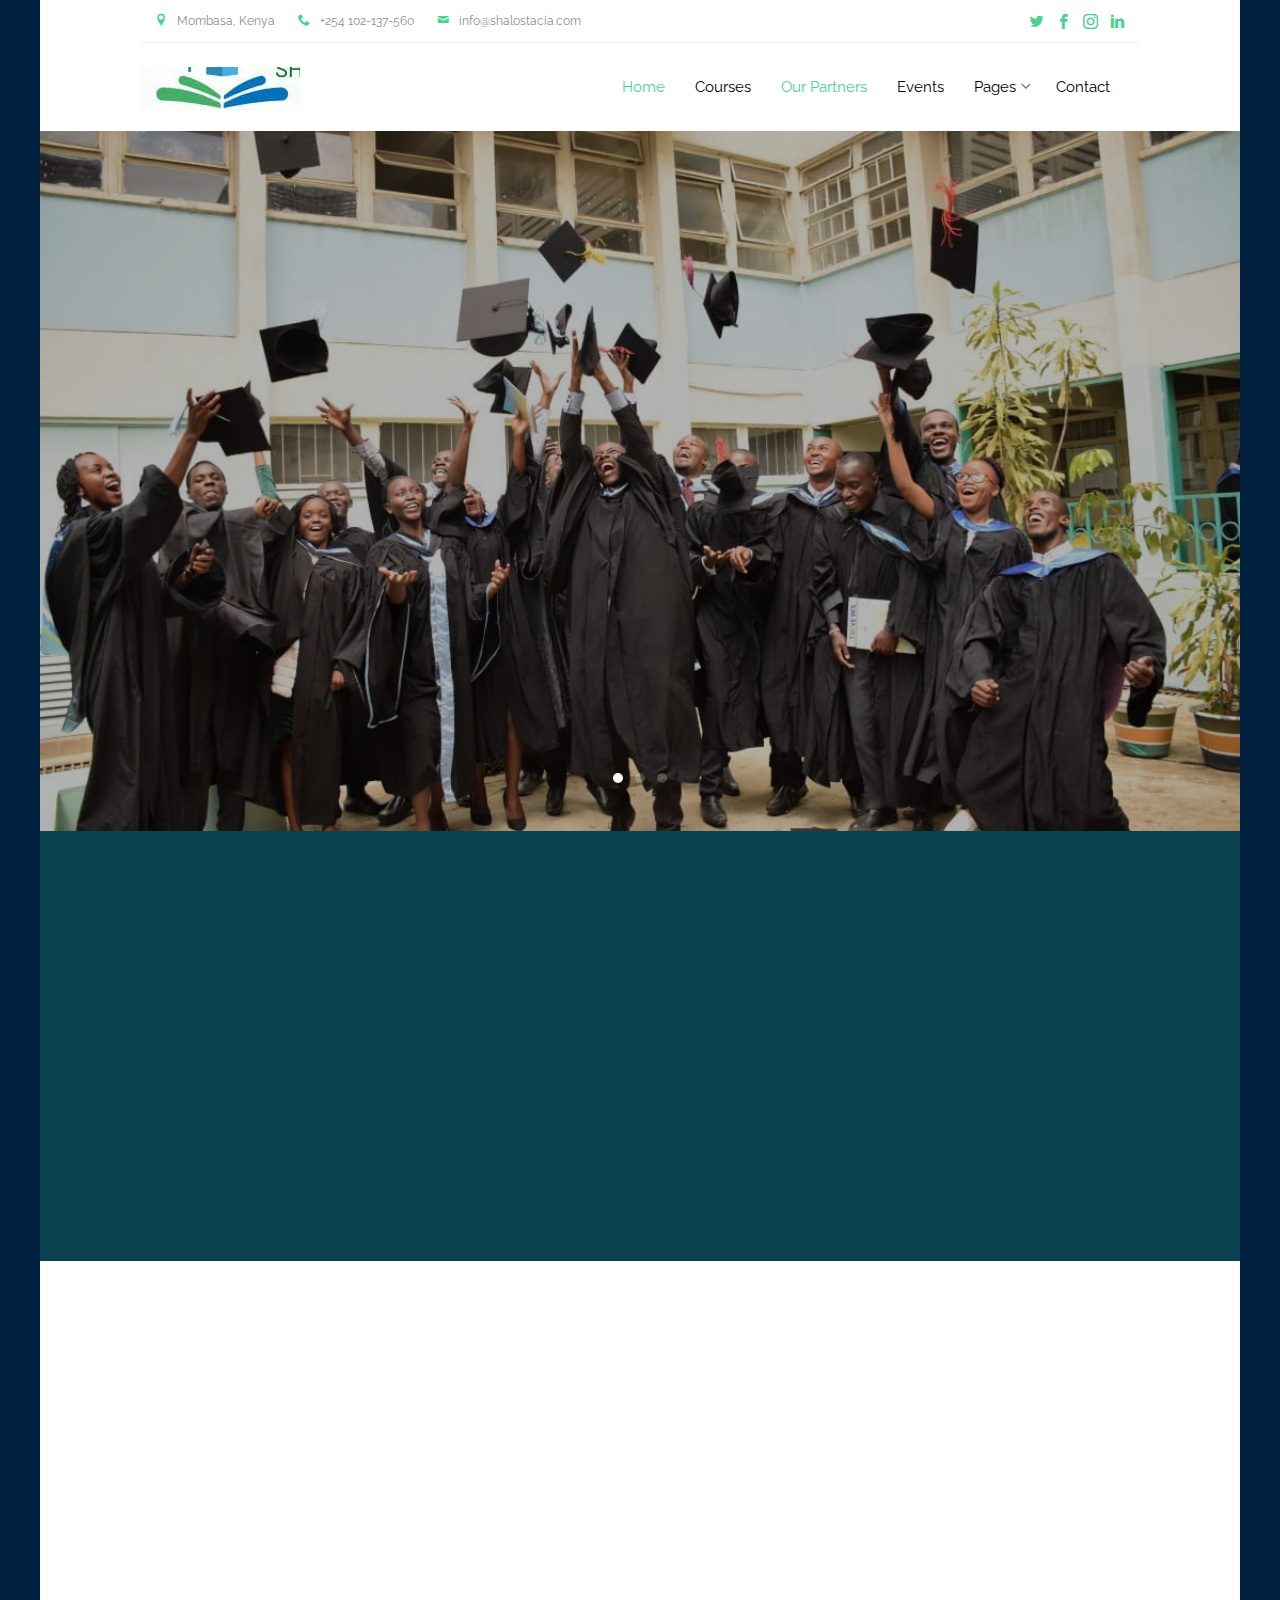
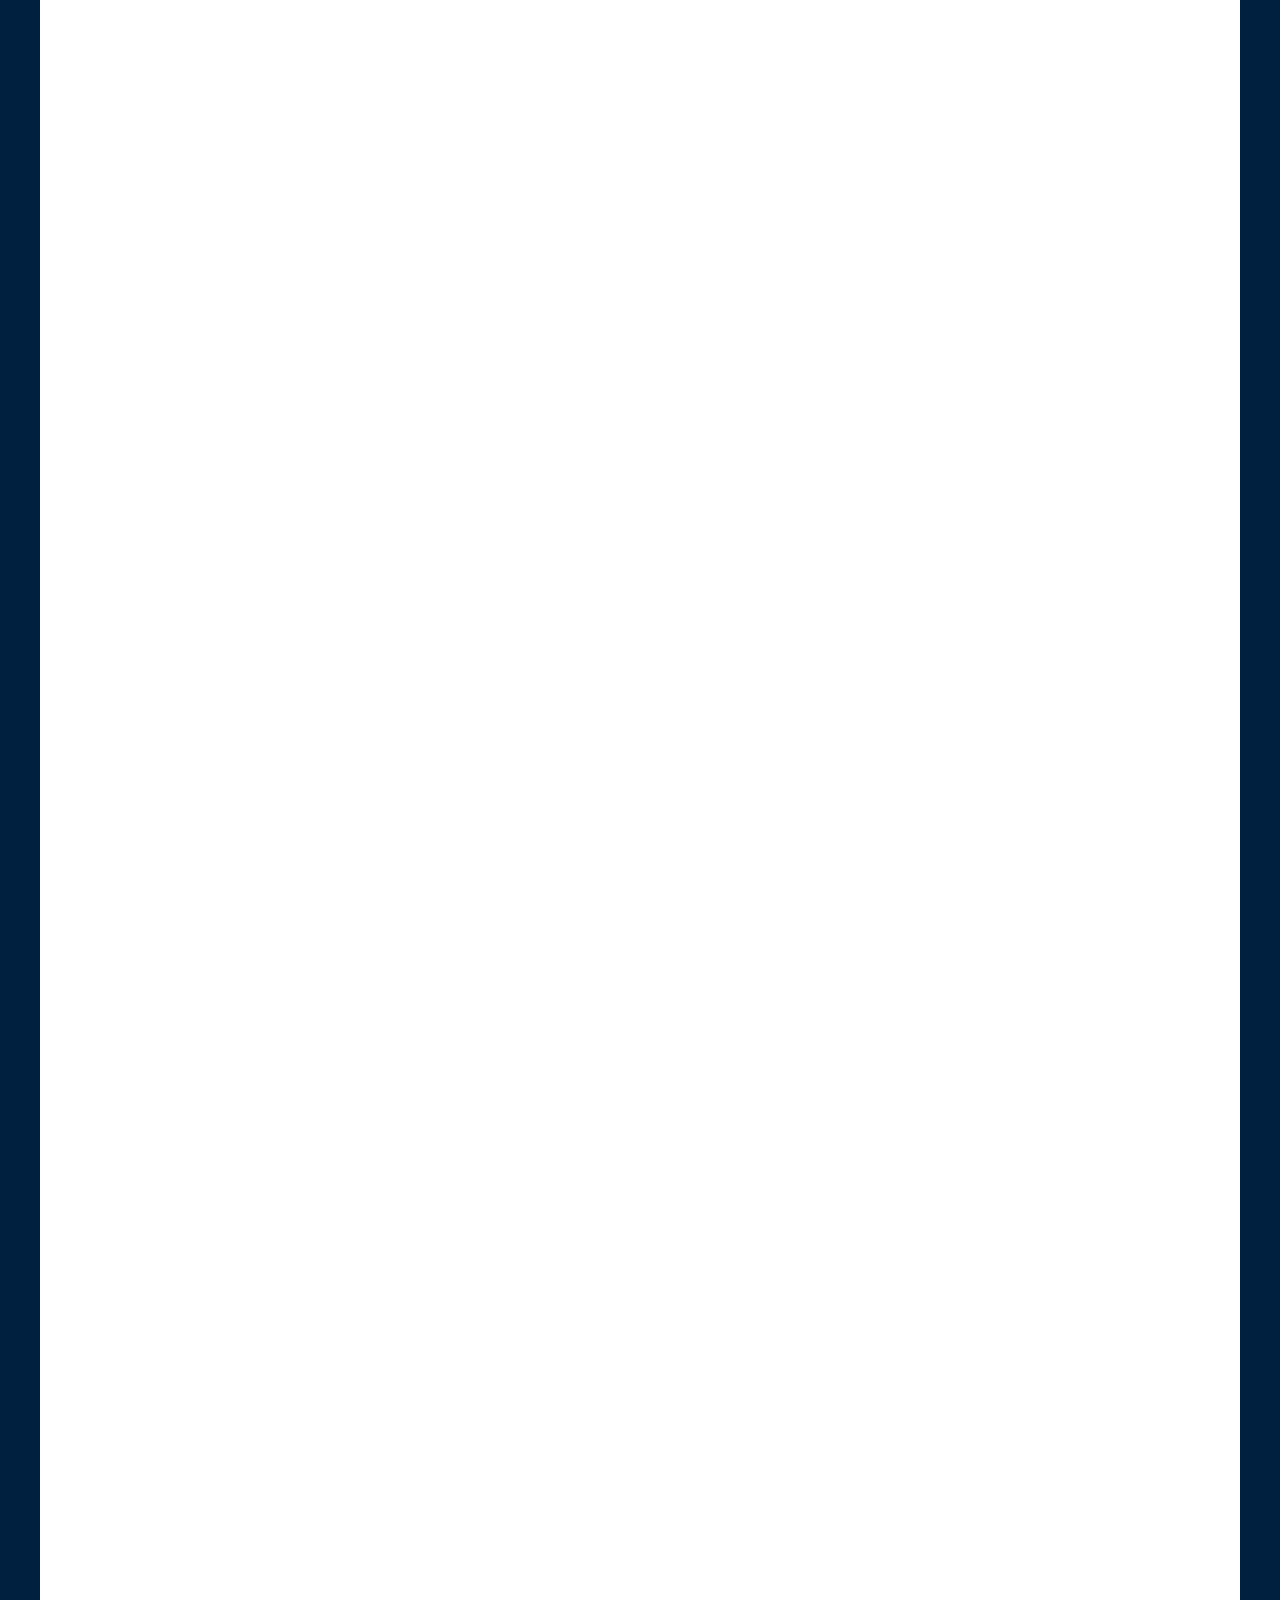
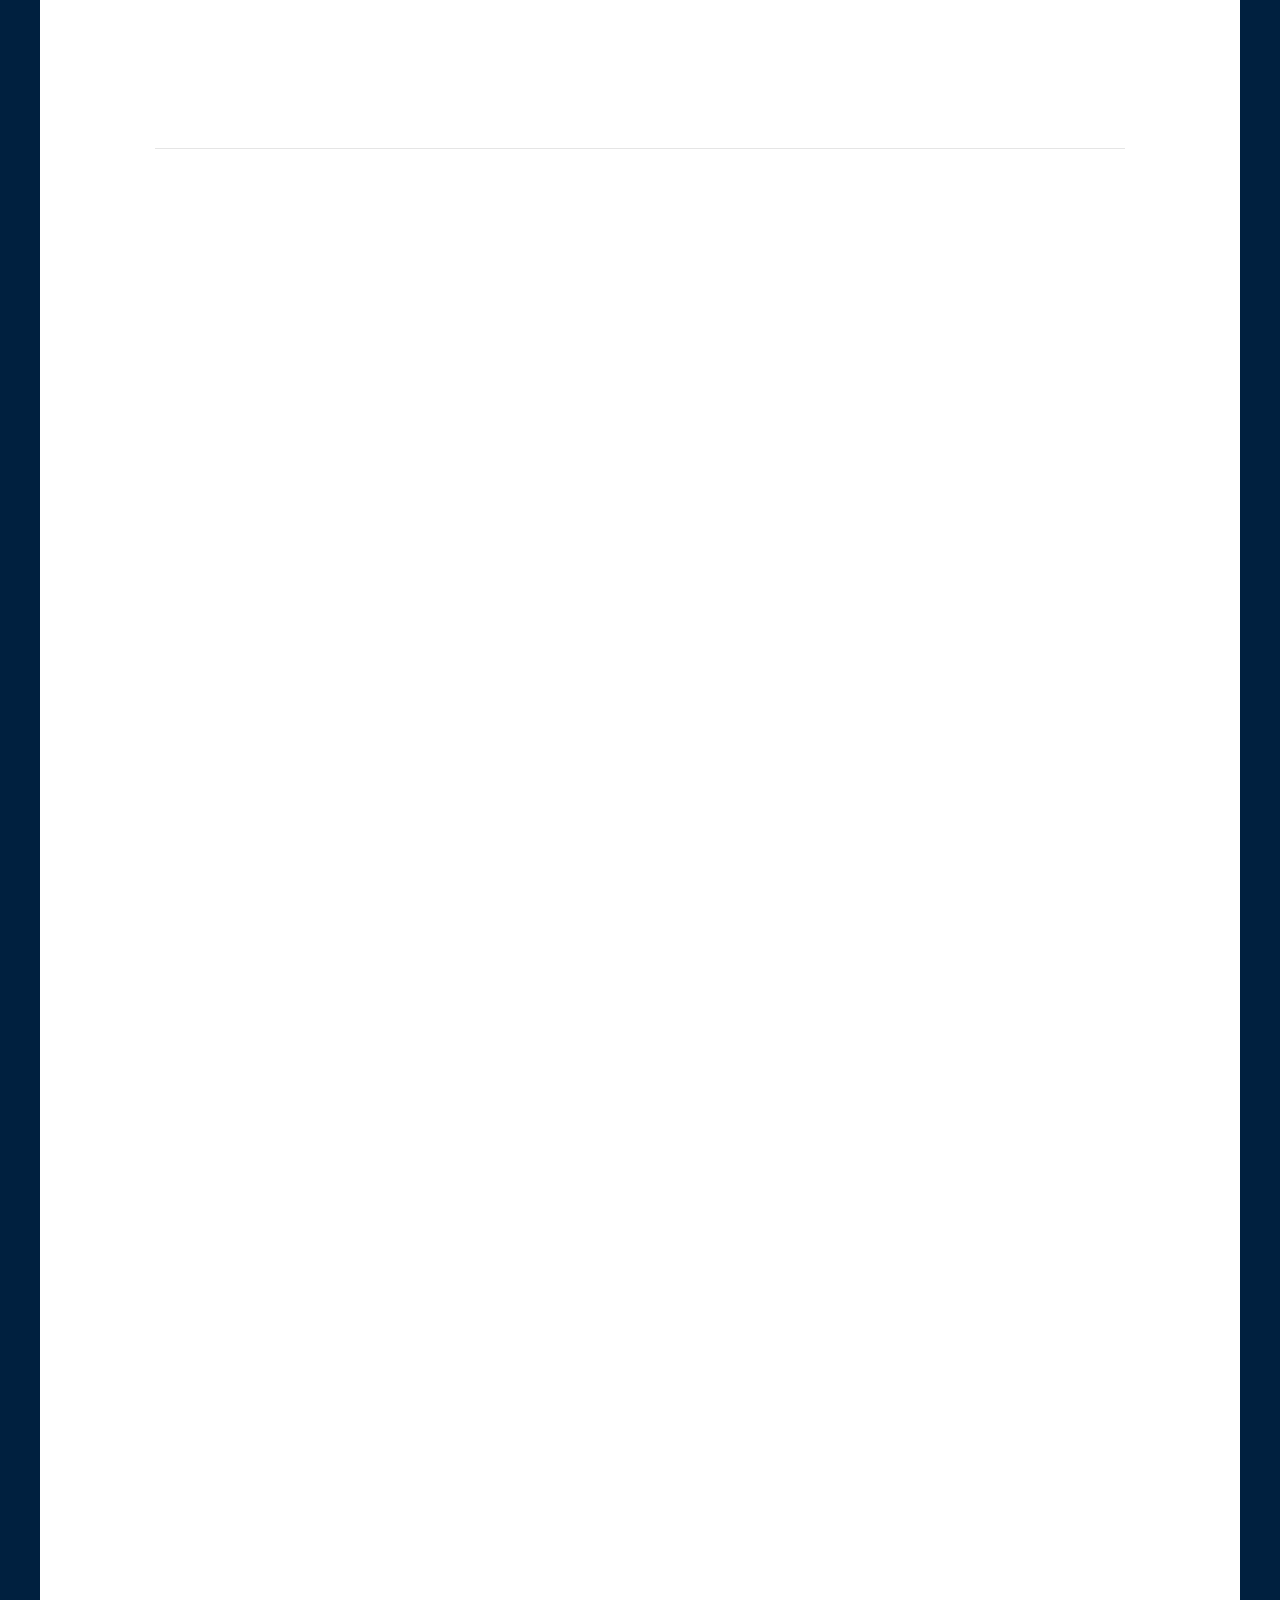
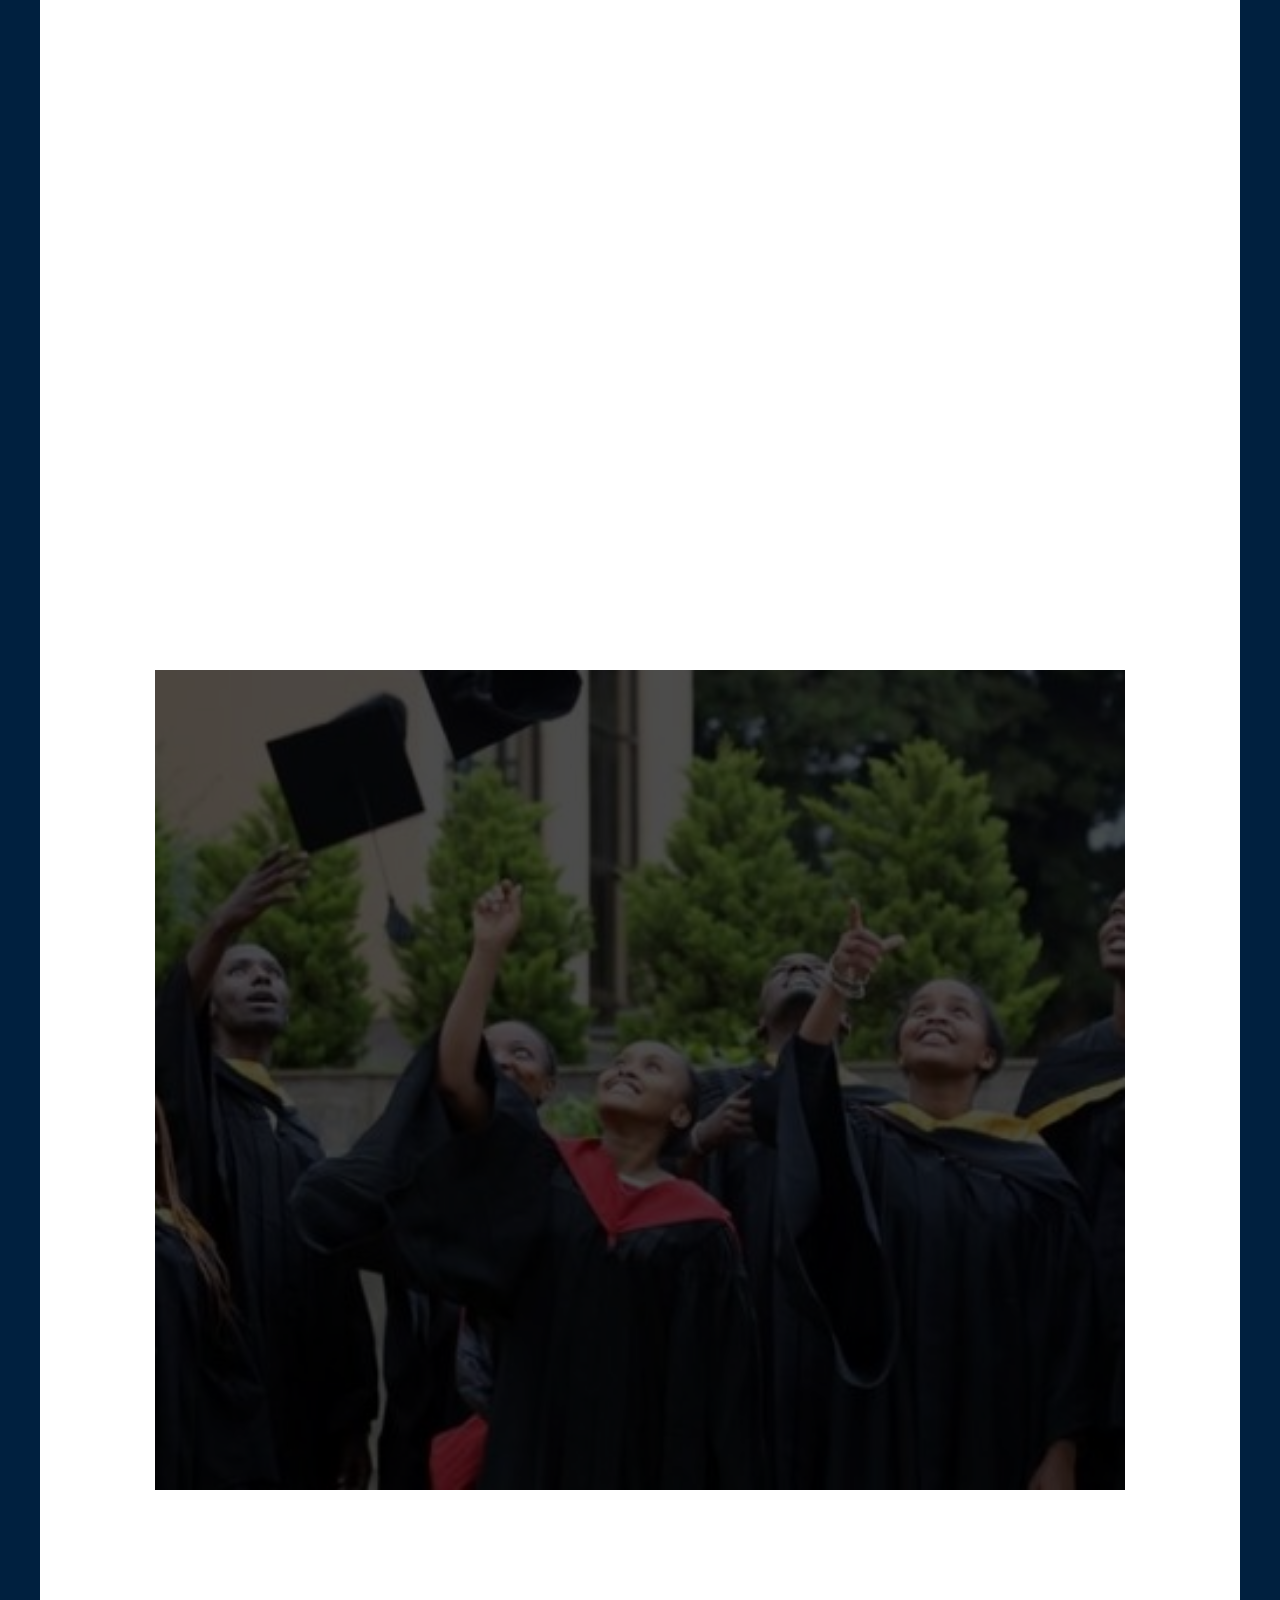
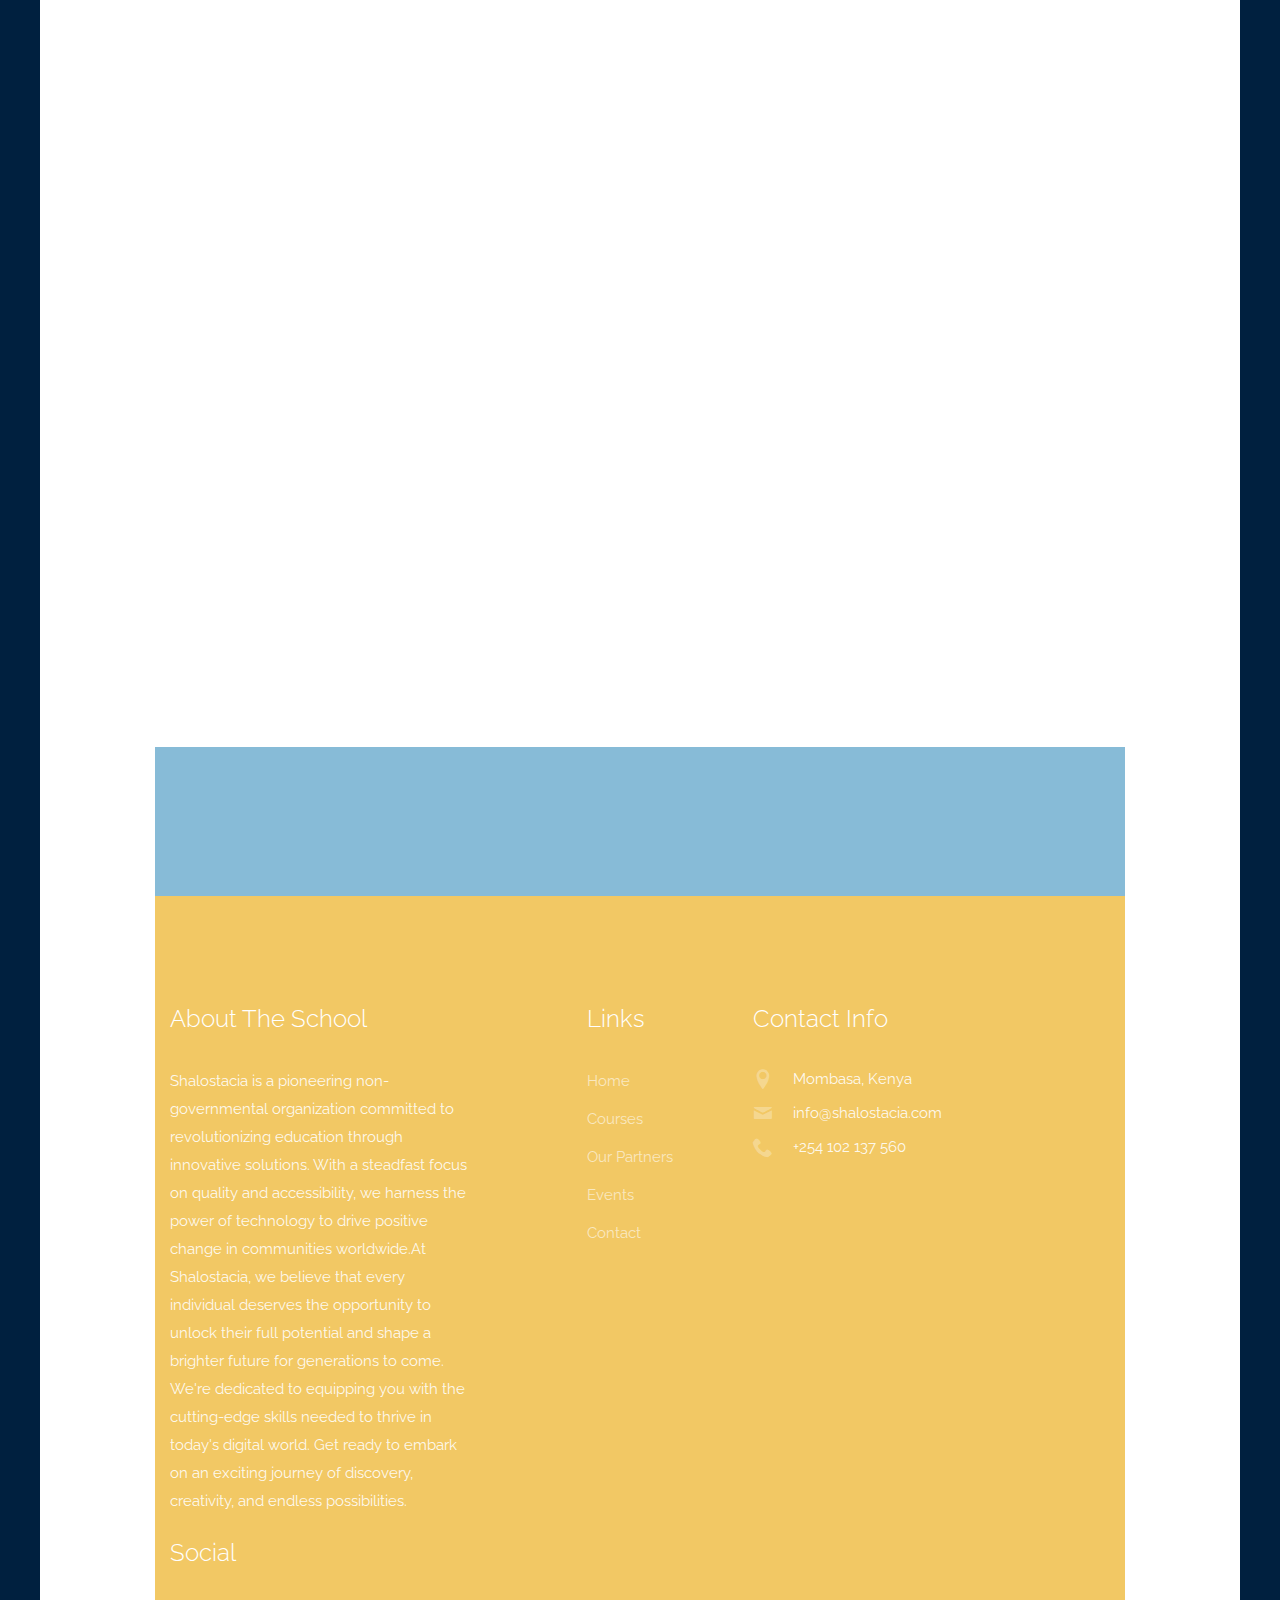
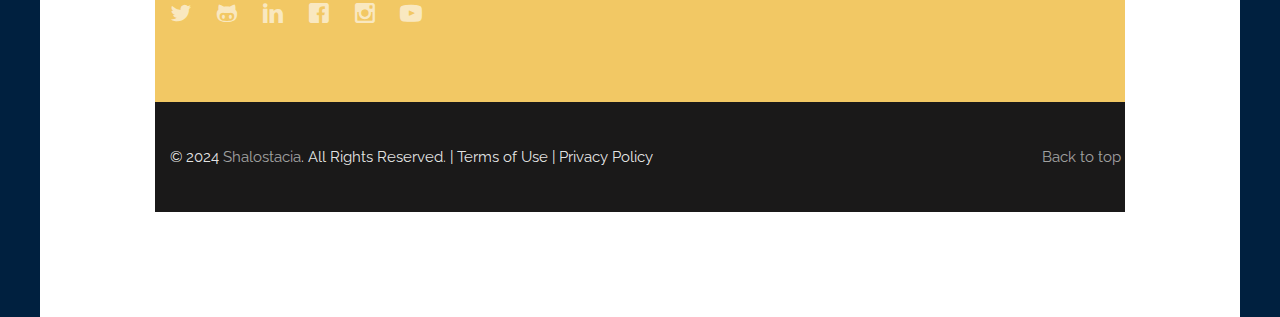
<file: index.html>
<!DOCTYPE html>

<!-- 
  Theme Name: Enlight
  Theme URL: https://probootstrap.com/enlight-free-education-responsive-bootstrap-website-template
  Author: ProBootstrap.com
  Author URL: https://probootstrap.com
  License: Released for free under the Creative Commons Attribution 3.0 license (probootstrap.com/license)
-->
<html lang="en">
  <head>
    <meta charset="utf-8">
    <meta name="viewport" content="width=device-width, initial-scale=1">
    <title>Shalostacia Tech Foundation &mdash; </title>
    <meta name="description" content="Free Bootstrap Theme by ProBootstrap.com">
    <meta name="keywords" content="free website templates, free bootstrap themes, free template, free bootstrap, free website template">
    
    <link href="https://fonts.googleapis.com/css?family=Raleway:300,400,500,700|Open+Sans" rel="stylesheet">
    <link rel="stylesheet" href="css/styles-merged.css">
    <link rel="stylesheet" href="css/style.min.css">
    <link rel="stylesheet" href="css/custom.css">
    <link rel="stylesheet" href="css/style.css">


    <!--[if lt IE 9]>
      <script src="js/vendor/html5shiv.min.js"></script>
      <script src="js/vendor/respond.min.js"></script>
    <![endif]-->
  </head>
  <body>

    <div class="probootstrap-search" id="probootstrap-search">
      <a href="#" class="probootstrap-close js-probootstrap-close"><i class="icon-cross"></i></a>
      <form action="#">
        <input type="search" name="s" id="search" placeholder="Search a keyword and hit enter...">
      </form>
    </div>
    
    <div class="probootstrap-page-wrapper">
      <!-- Fixed navbar -->
      
      <div class="probootstrap-header-top">
        <div class="container">
          <div class="row">
            <div class="col-lg-9 col-md-9 col-sm-9 probootstrap-top-quick-contact-info">
              <span><i class="icon-location2"></i>Mombasa, Kenya</span>
              <span><i class="icon-phone2"></i>+254 102-137-560</span>
              <span><i class="icon-mail"></i>info@shalostacia.com</span>
            </div>
            <div class="col-lg-3 col-md-3 col-sm-3 probootstrap-top-social">
              <ul>
                <li><a href="twitter.com"><i class="icon-twitter"></i></a></li>
                <li><a href="facebook.com"><i class="icon-facebook2"></i></a></li>
                <li><a href="instagram.com"><i class="icon-instagram2"></i></a></li>
                <li><a href="linkedin.com"><i class="icon-linkedin"></i></a></li>
               
              </ul>
            </div>
          </div>
        </div>
      </div>
      <nav class="navbar navbar-default probootstrap-navbar">
        <div class="container">
          <div class="navbar-header">
            <div class="btn-more js-btn-more visible-xs">
              <a href="#"><i class="icon-dots-three-vertical "></i></a>
            </div>
            <button type="button" class="navbar-toggle collapsed" data-toggle="collapse" data-target="#navbar-collapse" aria-expanded="false" aria-controls="navbar">
              <span class="sr-only">Toggle navigation</span>
              <span class="icon-bar"></span>
              <span class="icon-bar"></span>
              <span class="icon-bar"></span>
            </button>
            <a class="navbar-brand" href="index.html" title="ProBootstrap:Shalostaciatechfoundation">SHALOSTACIA TECH FOUNDATION</a>
          </div>

          <div id="navbar-collapse" class="navbar-collapse collapse">
            <ul class="nav navbar-nav navbar-right">
              <li class="active"><a href="index.html">Home</a></li>
              <li><a href="courses.html">Courses</a></li>
              <li class="active"><a href="ourpartners.html">Our Partners</a></li>
              <li><a href="events.html">Events</a></li>
              <li class="dropdown">
                <a href="#" data-toggle="dropdown" class="dropdown-toggle">Pages</a>
                <ul class="dropdown-menu">
                  <li><a href="about.html">About Us</a></li>
                  <li><a href="blog.html">Blog</a></li>
             
                  <li><a href="gallery.html">Gallery</a></li>
                </ul>
              </li>
               
              <li><a href="contact.html">Contact</a></li>
            </ul>
          </div>
        </div>
      </nav>

      <section class="flexslider">
        <ul class="slides">
          <li style="background-image: url(img/aboutus.jpg)" class="overlay">
            <div class="container">
              <div class="row">
                <div class="col-md-8 col-md-offset-2">
                  <div class="probootstrap-slider-text text-center">
                    <h1 class="probootstrap-heading probootstrap-animate">Your Bright Future is Our Mission</h1>
                  </div>
                </div>
              </div>
            </div>
          </li>
          <li style="background-image: url(img/web-learning-students.jpeg)" class="overlay">
            <div class="container">
              <div class="row">
                <div class="col-md-8 col-md-offset-2">
                  <div class="probootstrap-slider-text text-center">
                    <h1 class="probootstrap-heading probootstrap-animate">Education is Life</h1>
                  </div>
                </div>
              </div>
            </div>
            
          </li>
          <li style="background-image: url(img/feartured-web.jpg)" class="overlay">
            <div class="container">
              <div class="row">
                <div class="col-md-8 col-md-offset-2">
                  <div class="probootstrap-slider-text text-center">
                    <h1 class="probootstrap-heading probootstrap-animate">Helping Each of Our Students Fulfill the Potential</h1>
                  </div>
                </div>
              </div>
            </div>
          </li>
        </ul>
      </section>
      
      <section class="probootstrap-section probootstrap-section-colored">
        <div class="container">
          <div class="row">
            <div class="col-md-12 text-left section-heading probootstrap-animate">
              <h2>Step into a world of limitless possibilities at Shalostacia Tech Foundation, where technology fuels your journey</h2>
            </div>
          </div>
        </div>
      </section>

      <section class="probootstrap-section">
        <div class="container">
          <div class="row">
            <div class="col-md-12">
              <div class="probootstrap-flex-block">
                <div class="probootstrap-text probootstrap-animate">
                  <h3>About Us</h3>
                  <p>Shalostacia is a pioneering non-governmental organization committed to revolutionizing education through innovative solutions. With a steadfast focus on quality and accessibility, we harness the power of technology to drive positive change in communities worldwide.At Shalostacia, we believe that every individual deserves the opportunity to unlock their full potential and shape a brighter future for generations to come. We're dedicated to equipping you with the cutting-edge skills needed to thrive in today's digital world. Get ready to embark on an exciting journey of discovery, creativity, and endless possibilities. </p>
                  <p><a href="about.html" class="btn btn-primary">Learn More</a></p>
                </div>
                <div class="probootstrap-image probootstrap-animate" style="background-image: url(img/slider_3.jpg)">
                  <a href="https://vimeo.com/45830194" class="btn-video popup-vimeo"><i class="icon-play3"></i></a>
                </div>
              </div>
            </div>
          </div>
        </div>
      </section>

      <section class="probootstrap-section">
        <div class="container">
          <div class="row">
            <div class="col-md-6 col-md-offset-3 text-center section-heading probootstrap-animate">
              <h2>What We Do</h2>
              
            </div>
          </div>
          <!-- END row -->

      <section class="probootstrap-section">
        <div class="container">

          <div class="row">
            <div class="col-md-4 col-sm-6 col-xs-6 col-xxs-12 probootstrap-animate">
              <a href="#" class="probootstrap-featured-news-box">
                <figure class="probootstrap-media"><img src="img/equity-education.jpeg" alt="Free Bootstrap Template by ProBootstrap.com" class="img-responsive"></figure>
                <div class="probootstrap-text">
                  <h3>Support Educational Equity</h3>
                  <p>The foundation works to bridge educational gaps and geographical barriers by promoting inclusivity and equity, ensuring that all students, regardless of background or location, have access to quality educational opportunities.</p>
               
                </div>
              </a>
            </div>
            <div class="col-md-4 col-sm-6 col-xs-6 col-xxs-12 probootstrap-animate">
              <a href="#" class="probootstrap-featured-news-box">
                <figure class="probootstrap-media"><img src="img/tech-learning.jpeg" alt="Free Bootstrap Template by ProBootstrap.com" class="img-responsive"></figure>
                <div class="probootstrap-text">
                  <h3>Offer Tech-Based Learning Solutions</h3>
                  <p>The foundation develops and provides innovative technological solutions tailored for education, such as online courses, digital resources, and interactive learning platforms, enhancing the learning experience for students.</p>
                
                </div>
              </a>
            </div>
            <div class="clearfix visible-sm-block visible-xs-block"></div>
            <div class="col-md-4 col-sm-6 col-xs-6 col-xxs-12 probootstrap-animate">
              <a href="#" class="probootstrap-featured-news-box">
                <figure class="probootstrap-media"><img src="img/empower-learners.jpeg" alt="Free Bootstrap Template by ProBootstrap.com" class="img-responsive"></figure>
                <div class="probootstrap-text">
                  <h3>Empower Educators</h3>
                  <p>The foundation provides training, resources, and support for educators to integrate technology into their teaching practices, empowering them to deliver engaging and effective instruction that meets the needs of diverse learners.</p>
                 
                </div>
              </a>
            </div>
          </div>
        </div>
      </section>


      <section class="probootstrap-section" id="probootstrap-counter">
        <div class="container">
          
          <div class="row">
            <div class="col-md-3 col-sm-6 col-xs-6 col-xxs-12 probootstrap-animate">
              <div class="probootstrap-counter-wrap">
                <div class="probootstrap-icon">
                  <i class="icon-users2"></i>
                </div>
                <div class="probootstrap-text">
                  <span class="probootstrap-counter">
                    <span class="js-counter" data-from="0" data-to="10203" data-speed="5000" data-refresh-interval="50">1</span>
                  </span>
                  <span class="probootstrap-counter-label">Students Enrolled</span>
                </div>
              </div>
            </div>
            <div class="col-md-3 col-sm-6 col-xs-6 col-xxs-12 probootstrap-animate">
              <div class="probootstrap-counter-wrap">
                <div class="probootstrap-icon">
                  <i class="icon-user-tie"></i>
                </div>
                <div class="probootstrap-text">
                  <span class="probootstrap-counter">
                    <span class="js-counter" data-from="0" data-to="8039" data-speed="5000" data-refresh-interval="50">1</span>
                  </span>
                  <span class="probootstrap-counter-label">Certified Teachers</span>
                </div>
              </div>
            </div>
            <div class="clearfix visible-sm-block visible-xs-block"></div>
            <div class="col-md-3 col-sm-6 col-xs-6 col-xxs-12 probootstrap-animate">
              <div class="probootstrap-counter-wrap">
                <div class="probootstrap-icon">
                  <i class="icon-library"></i>
                </div>
                <div class="probootstrap-text">
                  <span class="probootstrap-counter">
                    <span class="js-counter" data-from="0" data-to="200" data-speed="5000" data-refresh-interval="50">1</span>+
                  </span>
                  <span class="probootstrap-counter-label">Projects Created</span>
                </div>
              </div>
            </div>
            <div class="col-md-3 col-sm-6 col-xs-6 col-xxs-12 probootstrap-animate">
               
               <div class="probootstrap-counter-wrap">
                <div class="probootstrap-icon">
                  <i class="icon-smile2"></i>
                </div>
                <div class="probootstrap-text">
                  <span class="probootstrap-counter">
                    <span class="js-counter" data-from="0" data-to="100" data-speed="5000" data-refresh-interval="50">1</span>%
                  </span>
                  <span class="probootstrap-counter-label">Parents Satisfaction</span>
                </div>
              </div>
            </div>
          </div>
        </div>
      </section>



      <section class="probootstrap-section probootstrap-bg-white probootstrap-border-top">
        <div class="container">
          <div class="row">
            <div class="col-md-6 col-md-offset-3 text-center section-heading probootstrap-animate">
              <h2>Our Featured Courses</h2>
              <p class="lead">We are thrilled to have you empowered</p>
            </div>
          </div>
          <!-- END row -->
          <div class="row">
            <div class="col-md-6">
              <div class="probootstrap-service-2 probootstrap-animate">
                <div class="image">
                  <div class="image-bg">
                    <img src="img/web-design.jpeg" height=400px alt="Free Bootstrap Template by ProBootstrap.com">
                  </div>
                </div>
                <div class="text">
                  
                  <h3>Web Development</h3>
                  <p>At Shalostacia Tech Foundation, we provide web development solutions as a pathway to enhancing the quality of education. Through tailored web development services, we facilitate accessible and innovative learning platforms, empowering students and educators to thrive in the digital age.</p>
                  <p><a href="#" class="btn btn-primary">Enroll now</a></p>
                </div>
              </div>

              <div class="probootstrap-service-2 probootstrap-animate">
                <div class="image">
                  <div class="image-bg">
                    <img src="img/marketing.jpeg" height=400px alt="Free Bootstrap Template by ProBootstrap.com">
                  </div>
                </div>
                <div class="text">
                 
                  <h3>Digital Marketing</h3>
                  <p>We offer digital marketing solutions to elevate the quality of education. Through strategic digital campaigns, we enhance outreach, engagement, and educational impact, fostering a dynamic learning environment for students and educators alike.</p>
                  <p><a href="#" class="btn btn-primary">Enroll now</a></p>
                </div>
              </div>

            </div>
            <div class="col-md-6">
              <div class="probootstrap-service-2 probootstrap-animate">
                <div class="image">
                  <div class="image-bg">
                    <img src="img/graphic-design.jpeg" height=400px alt="Free Bootstrap Template by ProBootstrap.com">
                  </div>
                </div>
                <div class="text">
                  
                  <h3>Graphic Design</h3>
                  <p>Graphic design at Shalostacia Tech Foundation enhances education by crafting visually stimulating educational materials that aid comprehension, foster creativity, and engage students effectively, thereby enriching the learning experience and promoting academic success using canva as our secret weapon.</p>
                  <p><a href="#" class="btn btn-primary">Enroll now</a></p>
                </div>
              </div>

              <div class="probootstrap-service-2 probootstrap-animate">
                <div class="image">
                  <div class="image-bg">
                    <img src="img/cybersecurity.jpeg" height=400px alt="Free Bootstrap Template by ProBootstrap.com">
                  </div>
                </div>
                <div class="text">
              
                  <h3>cybersecurity</h3>
                  <p>We ensures the safety of digital infrastructure, protecting student data and privacy, we also instill crucial digital literacy and security awareness among students, thereby fostering a secure and conducive learning environment essential for quality education.</p>
                  <p><a href="#" class="btn btn-primary">Closed now</a></p>
                </div>
              </div>

            </div>
          </div>
        </div>
      </section>

      
      
      <section class="probootstrap-section">
        <div class="container">
          <div class="row">
            <div class="col-md-6 col-md-offset-3 text-center section-heading probootstrap-animate">
              <h2>Our Team</h2>
              
            </div>
          </div>
          <!-- END row -->

          <div class="row">
            <div class="col-md-6 col-sm-6">
              <div class="probootstrap-teacher text-center probootstrap-animate">
                <figure class="media">
                  <img src="img/happy-me.jpg" alt="Free Bootstrap Template by ProBootstrap.com" class="img-responsive">
                </figure>
                <div class="text">
                  <h3>Anastacia David</h3>
                  <p>Founder and Executive Director</p>
                  <ul class="probootstrap-footer-social">
                    <li class="twitter"><a href="#"><i class="icon-twitter"></i></a></li>
                    <li class="facebook"><a href="#"><i class="icon-facebook2"></i></a></li>
                    <li class="instagram"><a href="#"><i class="icon-instagram2"></i></a></li>
                    <li class="google-plus"><a href="#"><i class="icon-google-plus"></i></a></li>
                  </ul>
                </div>
              </div>
            </div>
            <div class="col-md-6 col-sm-6">
              <div class="probootstrap-teacher text-center probootstrap-animate">
                <figure class="media">
                  <img src="img/shalon.jpg" alt="Free Bootstrap Template by ProBootstrap.com" class="img-responsive">
                </figure>
                <div class="text">
                  <h3>Shalon Nyawira</h3>
                  <p>Administrator and finance manager</p>
                  <ul class="probootstrap-footer-social">
                    <li class="twitter"><a href="#"><i class="icon-twitter"></i></a></li>
                    <li class="facebook"><a href="#"><i class="icon-facebook2"></i></a></li>
                    <li class="instagram"><a href="#"><i class="icon-instagram2"></i></a></li>
                    <li class="google-plus"><a href="#"><i class="icon-google-plus"></i></a></li>
                  </ul>
                </div>
              </div>
            </div>
          </div>
          <div class="row">
            <div class="col-md-6 col-sm-6">
              <div class="probootstrap-teacher text-center probootstrap-animate">
                <figure class="media">
                  <img src="img/jonathan.jpeg" alt="Free Bootstrap Template by ProBootstrap.com" class="img-responsive">
                </figure>
                <div class="text">
                  <h3>David Patel </h3>
                  <p>Head of Technology</p>
                  <ul class="probootstrap-footer-social">
                    <li class="twitter"><a href="#"><i class="icon-twitter"></i></a></li>
                    <li class="facebook"><a href="#"><i class="icon-facebook2"></i></a></li>
                    <li class="instagram"><a href="#"><i class="icon-instagram2"></i></a></li>
                    <li class="google-plus"><a href="#"><i class="icon-google-plus"></i></a></li>
                  </ul>
                </div>
              </div>
            </div>
            <div class="col-md-6 col-sm-6">
              <div class="probootstrap-teacher text-center probootstrap-animate">
                <figure class="media">
                  <img src="img/patel.jpeg" alt="Free Bootstrap Template by ProBootstrap.com" class="img-responsive">
                </figure>
                <div class="text">
                  <h3>Jonathan Dirangu</h3>
                  <p>Cybersecurity Specialist</p>
                  <ul class="probootstrap-footer-social">
                    <li class="twitter"><a href="#"><i class="icon-twitter"></i></a></li>
                    <li class="facebook"><a href="#"><i class="icon-facebook2"></i></a></li>
                    <li class="instagram"><a href="#"><i class="icon-instagram2"></i></a></li>
                    <li class="google-plus"><a href="#"><i class="icon-google-plus"></i></a></li>
                  </ul>
                </div>
              </div>
            </div>
          </div>
            
        </div>
      </section>
      <section class="probootstrap-section probootstrap-bg probootstrap-section-colored probootstrap-testimonial" style="background-image: url(img/graduates.jpg);">
        <div class="container">
          <div class="row">
            <div class="col-md-6 col-md-offset-3 text-center section-heading probootstrap-animate">
              <h2>Alumni Testimonial</h2>
            
            </div>
          </div>
          <!-- END row -->
          <div class="row">
            <div class="col-md-12 probootstrap-animate">
              <div class="owl-carousel owl-carousel-testimony owl-carousel-fullwidth">
                <div class="item">

                  <div class="probootstrap-testimony-wrap text-center">
                    <figure>
                      <img src="img/susan.jpeg" alt="Free Bootstrap Template by ProBootstrap.com">
                    </figure>
                    <blockquote class="quote">&ldquo;Thanks to Shalostacia Tech Foundation, I gained invaluable skills in digital marketing that helped me secure a job at a leading tech company. The hands-on training and mentorship provided by the foundation's experts were instrumental in shaping my career path.&rdquo; <cite class="author"> &mdash; <span>Susan Kaliku</span></cite></blockquote>
                  </div>

                </div>
                <div class="item">
                  <div class="probootstrap-testimony-wrap text-center">
                    <figure>
                      <img src="img/abdallah.jpeg" alt="Free Bootstrap Template by ProBootstrap.com">
                    </figure>
                    <blockquote class="quote">&ldquo;As a former student of Shalostacia Tech Foundation, I can attest to the transformative impact of their coding bootcamp. The comprehensive curriculum and supportive learning environment enabled me to transition into a software engineering role, fulfilling my lifelong dream.&rdquo; <cite class="author"> &mdash;<span>Abdallah Khamis</span></cite></blockquote>
                  </div>
                </div>
                <div class="item">
                  <div class="probootstrap-testimony-wrap text-center">
                    <figure>
                      <img src="img/latifa.jpeg" alt="Free Bootstrap Template by ProBootstrap.com">
                    </figure>
                    <blockquote class="quote">&ldquo;Attending Shalostacia Tech Foundation's cybersecurity workshops was a game-changer for me. Not only did I acquire practical knowledge in cybersecurity best practices, but I also developed a network of industry professionals who opened doors to exciting career opportunities.&rdquo; <cite class="author">&mdash; <span>Latifa Ahmed</span></cite></blockquote>
                  </div>
                </div>
                
              </div>
            </div>
          </div>
          <!-- END row -->
        </div>
      </section>

      <section class="probootstrap-section">
        <div class="container">
          <div class="row">
            <div class="col-md-6 col-md-offset-3 text-center section-heading probootstrap-animate">
              <h2>Why Choose Shalostacia Tech Foundation</h2>
             
            </div>
          </div>
          <div class="row">
            <div class="col-md-6">
              <div class="service left-icon probootstrap-animate">
                <div class="icon"><i class="icon-checkmark"></i></div>
                <div class="text">
                  <h3>Educational Impact</h3>
                  <p>By fostering engagement and providing dynamic learning experiences, the foundation significantly enhances the quality of education, promoting academic excellence and student achievement.</p>
                </div>  
              </div>
              <div class="service left-icon probootstrap-animate">
                <div class="icon"><i class="icon-checkmark"></i></div>
                <div class="text">
                  <h3>Commitment to Security</h3>
                  <p>With a strong emphasis on cybersecurity and data privacy, Shalostacia Tech Foundation ensures a safe and secure learning environment, protecting sensitive information and fostering trust among users.</p>
                </div>
              </div>
              <div class="service left-icon probootstrap-animate">
                <div class="icon"><i class="icon-checkmark"></i></div>
                <div class="text">
                  <h3>Innovative Solutions</h3>
                  <p>Shalostacia Tech Foundation offers cutting-edge technological solutions tailored for educational purposes, ensuring access to state-of-the-art tools and resources.</p>
                </div>
              </div>
            </div>
            <div class="col-md-6">
              <div class="service left-icon probootstrap-animate">
                <div class="icon"><i class="icon-checkmark"></i></div>
                <div class="text">
                  <h3>Digital Literacy Focus</h3>
                  <p>Shalostacia Tech Foundation prioritizes digital literacy skills, equipping students with essential competencies for success in the modern digital landscape.</p>
                </div>  
              </div>
              
              <div class="service left-icon probootstrap-animate">
                <div class="icon"><i class="icon-checkmark"></i></div>
                <div class="text">
                  <h3>Global Reach</h3>
                  <p> With a focus on empowering learners worldwide, the foundation provides access to quality education regardless of geographical location, promoting inclusivity and diversity.</p>
                </div>
              </div>
              
              <div class="service left-icon probootstrap-animate">
                <div class="icon"><i class="icon-checkmark"></i></div>
                <div class="text">
                  <h3>Community Engagement</h3>
                  <p>Through partnerships and outreach programs, the foundation actively engages with communities to understand their unique educational needs, tailoring solutions that address local challenges and promote sustainable development.</p>
                </div>
              </div>

            </div>
          </div>
          <!-- END row -->
        </div>
      </section>
      
      <section class="probootstrap-cta">
        <div class="container">
          <div class="row">
            <div class="col-md-12">
              <h2 class="probootstrap-animate" data-animate-effect="fadeInRight">Get your admission now!</h2>
              <a href="enroll.html" role="button" class="btn btn-primary btn-lg btn-ghost probootstrap-animate" data-animate-effect="fadeInLeft">Enroll</a>
            </div>
          </div>
        </div>
      </section>
      <footer class="probootstrap-footer probootstrap-bg">
        <div class="container">
          <div class="row">
            <div class="col-md-4">
              <div class="probootstrap-footer-widget">
                <h3>About The School</h3>
                <p>Shalostacia is a pioneering non-governmental organization committed to revolutionizing education through innovative solutions. With a steadfast focus on quality and accessibility, we harness the power of technology to drive positive change in communities worldwide.At Shalostacia, we believe that every individual deserves the opportunity to unlock their full potential and shape a brighter future for generations to come. We're dedicated to equipping you with the cutting-edge skills needed to thrive in today's digital world. Get ready to embark on an exciting journey of discovery, creativity, and endless possibilities.</p>
                <h3>Social</h3>
                <ul class="probootstrap-footer-social">
                  <li><a href="#"><i class="icon-twitter"></i></a></li>
                  <li><a href="#"><i class="icon-github"></i></a></li>
                  <li><a href="#"><i class="icon-linkedin"></i></a></li>
                  <li><a href="#"><i class="icon-facebook"></i></a></li>
                  <li><a href="#"><i class="icon-instagram"></i></a></li>
                  <li><a href="#"><i class="icon-youtube"></i></a></li>
                </ul>
              </div>
            </div>
            <div class="col-md-3 col-md-push-1">
              <div class="probootstrap-footer-widget">
                <h3>Links</h3>
                <ul>
                  <li><a href="#">Home</a></li>
                  <li><a href="#">Courses</a></li>
                  <li><a href="#">Our Partners</a></li>
                  <li><a href="#">Events</a></li>
                  <li><a href="#">Contact</a></li>
                </ul>
              </div>
            </div>
            <div class="col-md-4">
              <div class="probootstrap-footer-widget">
                <h3>Contact Info</h3>
                <ul class="probootstrap-contact-info">
                  <li><i class="icon-location2"></i> <span>Mombasa, Kenya</span></li>
                  <li><i class="icon-mail"></i><span>info@shalostacia.com</span></li>
                  <li><i class="icon-phone2"></i><span>+254 102 137 560</span></li>
                </ul>
              </div>
            </div>
           
          </div>
          <!-- END row -->
          
        </div>

        <div class="probootstrap-copyright">
          <div class="container">
            <div class="row">
              <div class="col-md-8 text-left">
                <p>&copy; 2024 <a href="https://probootstrap.com/">Shalostacia</a>. All Rights Reserved.   |   Terms of Use   |   Privacy Policy</p>
              </div>
              <div class="col-md-4 probootstrap-back-to-top">
                <p><a href="#" class="js-backtotop">Back to top <i class="icon-arrow-long-up"></i></a></p>
              </div>
            </div>
          </div>
        </div>
      </footer>

    </div>
    <!-- END wrapper -->
    

    <script src="js/scripts.min.js"></script>
    <script src="js/main.min.js"></script>
    <script src="js/custom.js"></script>

  </body>
</html>
</file>
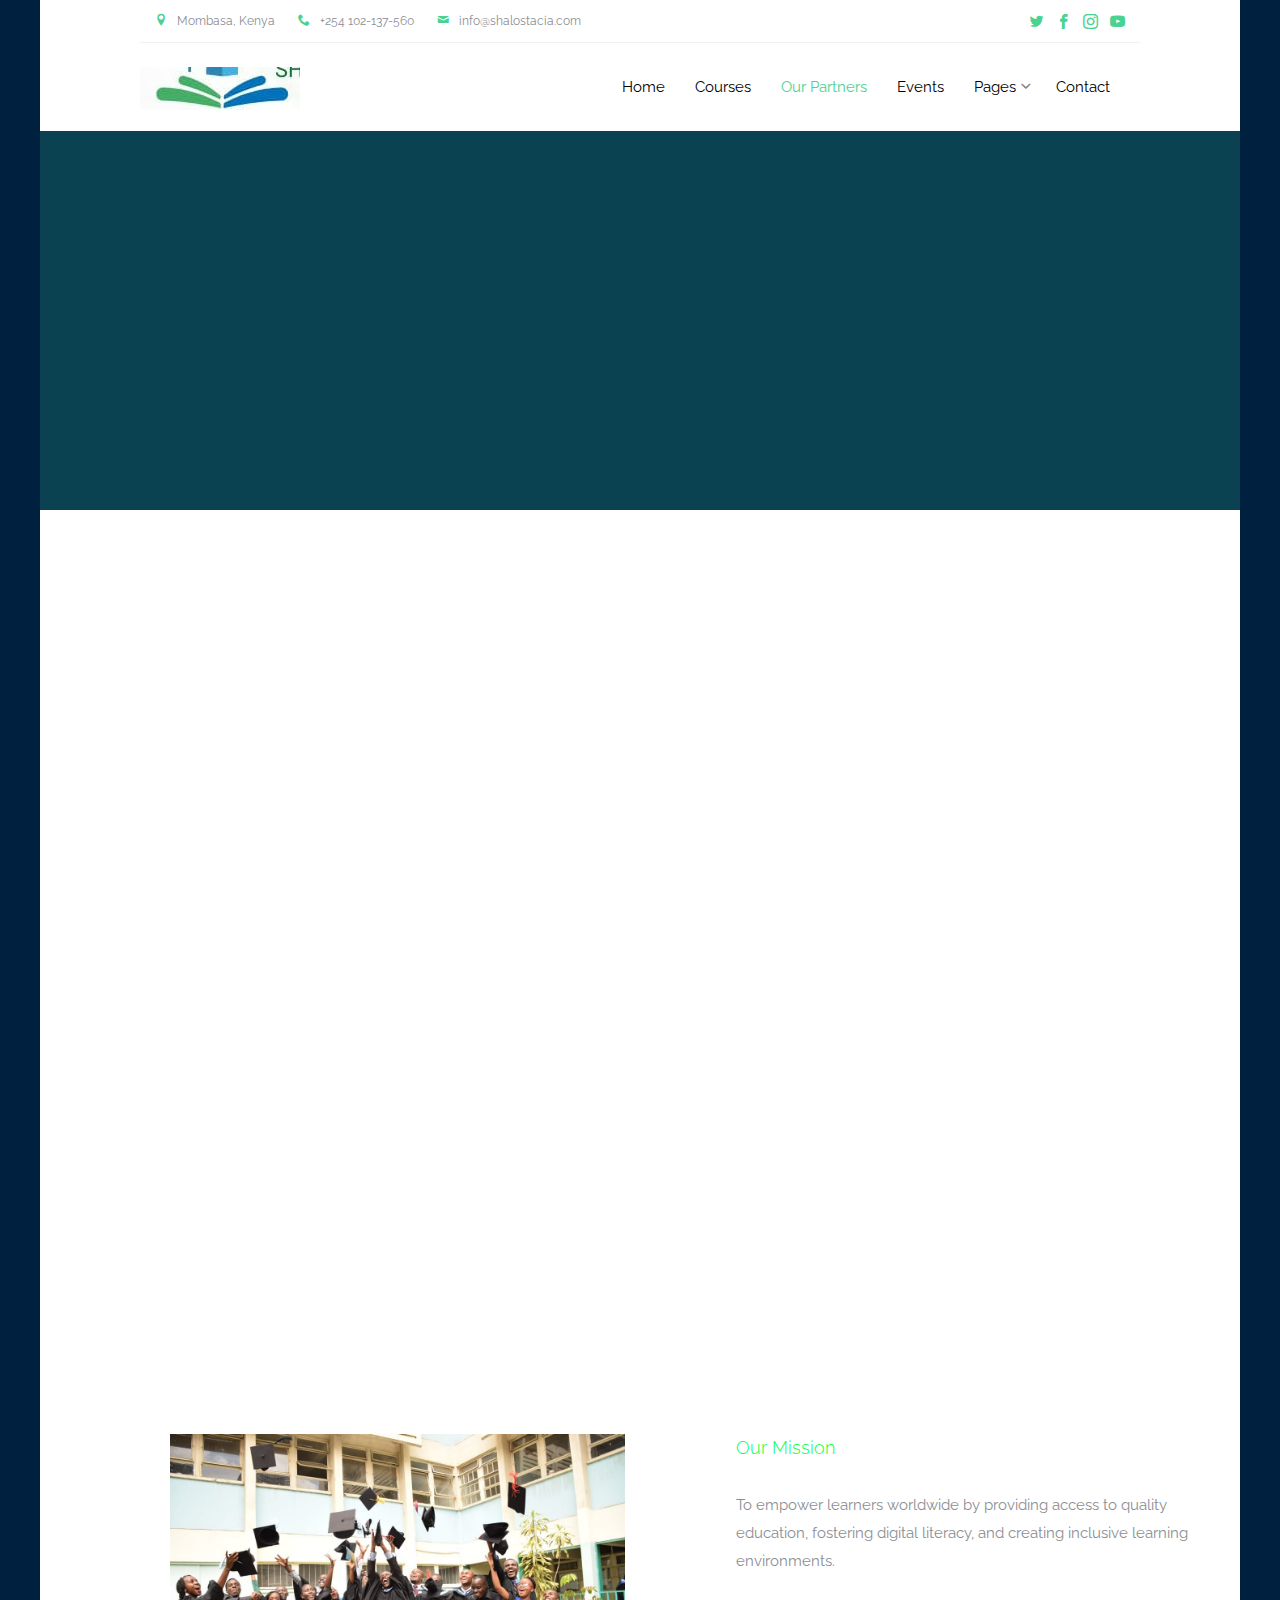
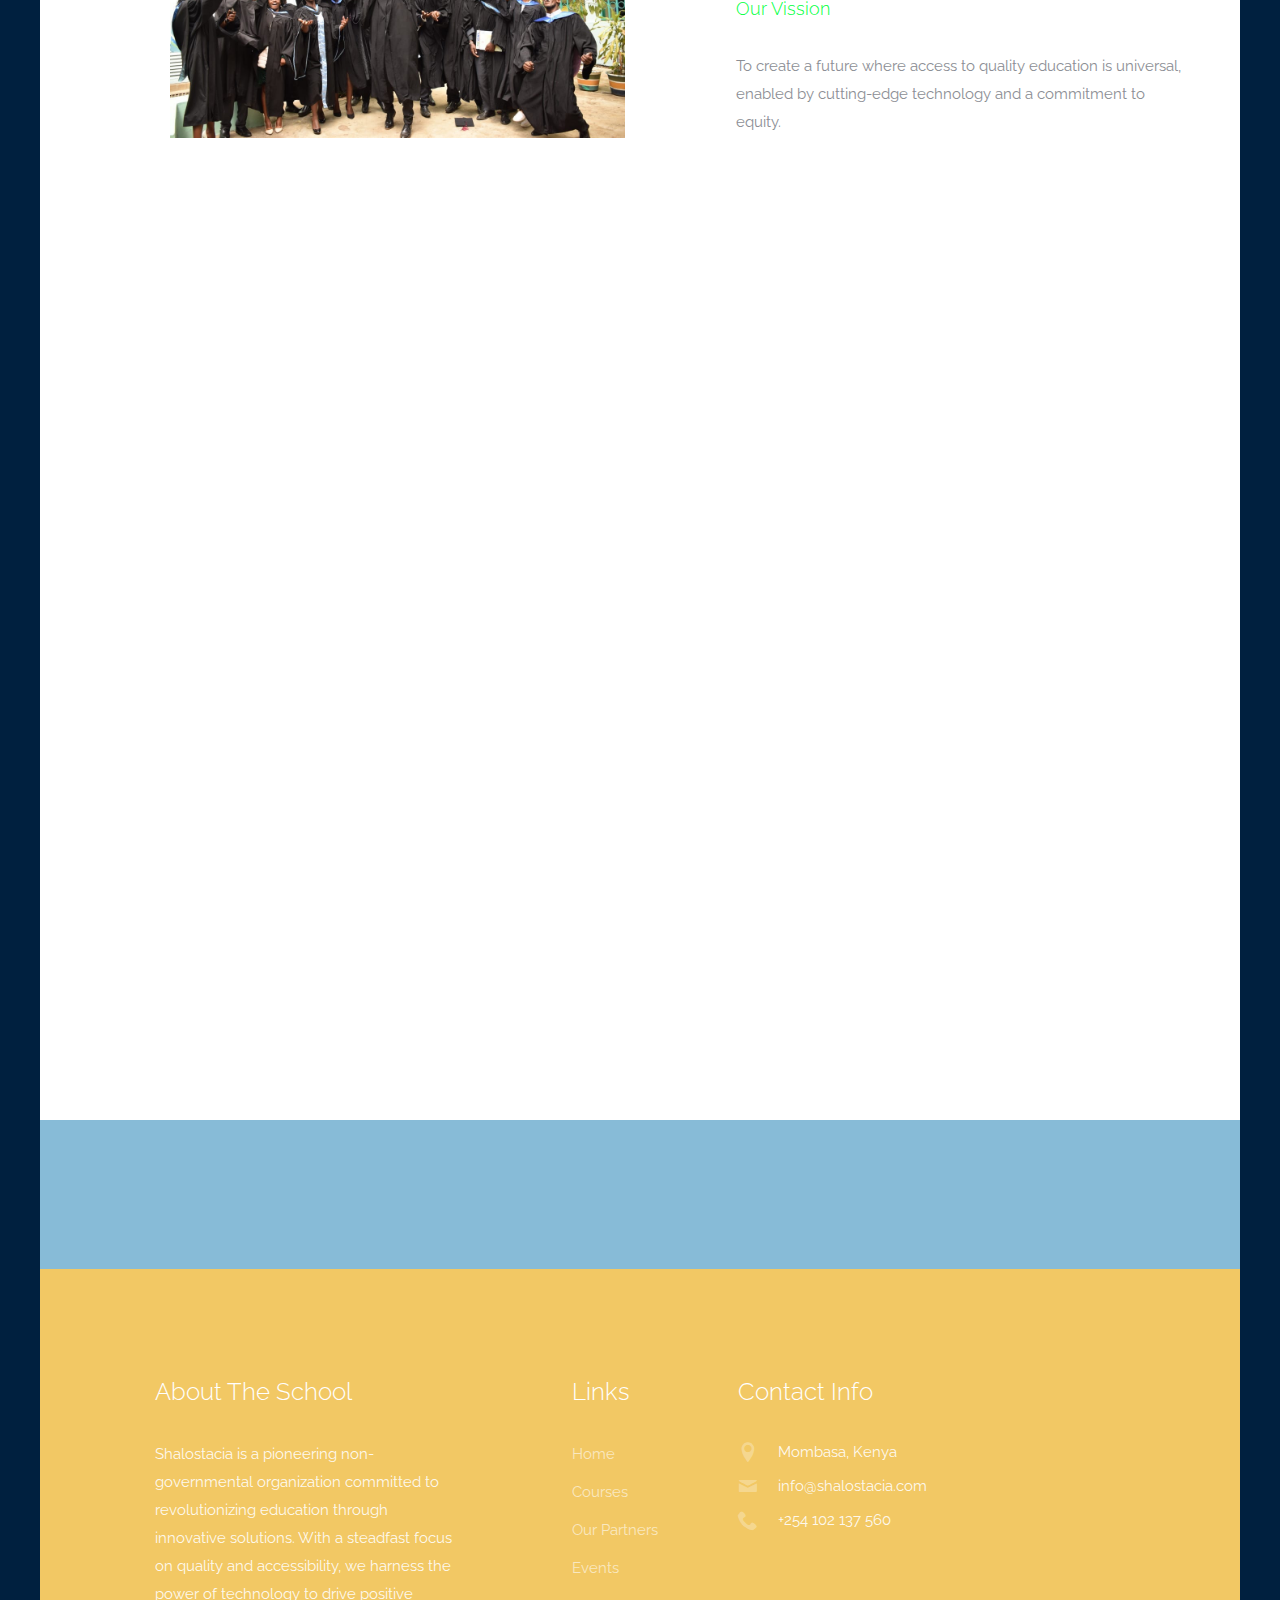
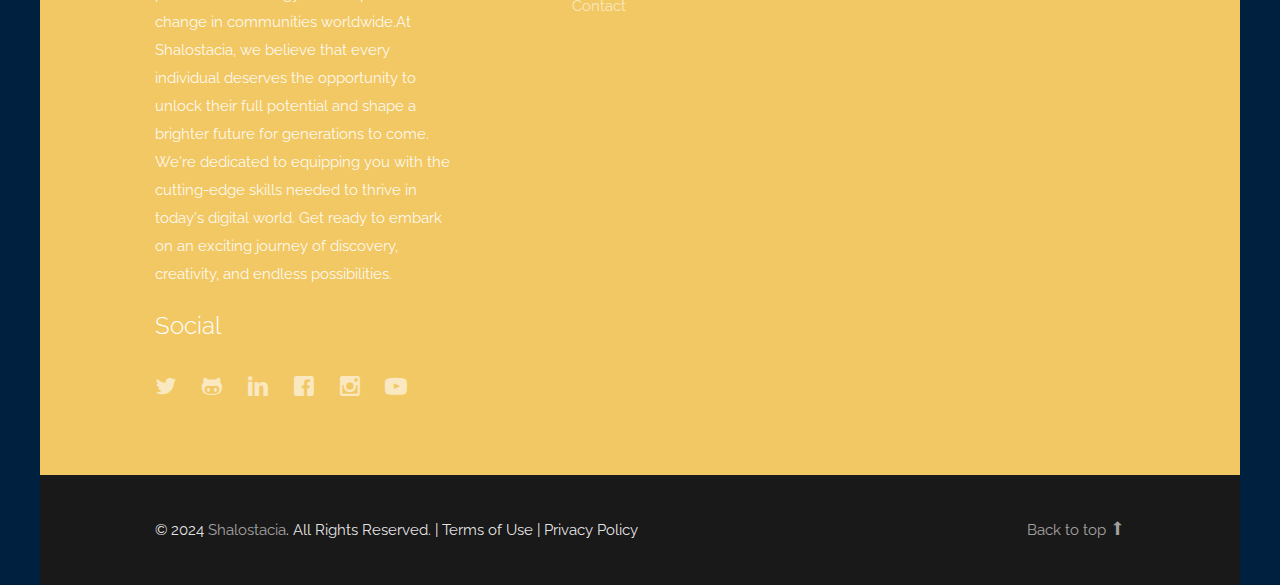
<file: about.html>
<!DOCTYPE html>

<!-- 
  Theme Name: Enlight
  Theme URL: https://probootstrap.com/enlight-free-education-responsive-bootstrap-website-template
  Author: ProBootstrap.com
  Author URL: https://probootstrap.com
  License: Released for free under the Creative Commons Attribution 3.0 license (probootstrap.com/license)
-->
<html lang="en">
  <head>
    <meta charset="utf-8">
    <meta name="viewport" content="width=device-width, initial-scale=1">
    <title>Shalostacia Tech Foundation &mdash; </title>
    <meta name="description" content="Free Bootstrap Theme by ProBootstrap.com">
    <meta name="keywords" content="free website templates, free bootstrap themes, free template, free bootstrap, free website template">
    
    <link href="https://fonts.googleapis.com/css?family=Raleway:300,400,500,700|Open+Sans" rel="stylesheet">
    <link rel="stylesheet" href="css/styles-merged.css">
    <link rel="stylesheet" href="css/style.min.css">
    <link rel="stylesheet" href="css/custom.css">
    <link rel="stylesheet" href="css/style.css">

    <!--[if lt IE 9]>
      <script src="js/vendor/html5shiv.min.js"></script>
      <script src="js/vendor/respond.min.js"></script>
    <![endif]-->
  </head>
  <body>

    <div class="probootstrap-search" id="probootstrap-search">
      <a href="#" class="probootstrap-close js-probootstrap-close"><i class="icon-cross"></i></a>
      <form action="#">
        <input type="search" name="s" id="search" placeholder="Search a keyword and hit enter...">
      </form>
    </div>
    
    <div class="probootstrap-page-wrapper">
      <!-- Fixed navbar -->
      
      <div class="probootstrap-header-top">
        <div class="container">
          <div class="row">
            <div class="col-lg-9 col-md-9 col-sm-9 probootstrap-top-quick-contact-info">
              <span><i class="icon-location2"></i>Mombasa, Kenya</span>
              <span><i class="icon-phone2"></i>+254 102-137-560</span>
              <span><i class="icon-mail"></i>info@shalostacia.com</span>
            </div>
            <div class="col-lg-3 col-md-3 col-sm-3 probootstrap-top-social">
              <ul>
                <li><a href="#"><i class="icon-twitter"></i></a></li>
                <li><a href="#"><i class="icon-facebook2"></i></a></li>
                <li><a href="#"><i class="icon-instagram2"></i></a></li>
                <li><a href="#"><i class="icon-youtube"></i></a></li>
                
              </ul>
            </div>
          </div>
        </div>
      </div>
      <nav class="navbar navbar-default probootstrap-navbar">
        <div class="container">
          <div class="navbar-header">
            <div class="btn-more js-btn-more visible-xs">
              <a href="#"><i class="icon-dots-three-vertical "></i></a>
            </div>
            <button type="button" class="navbar-toggle collapsed" data-toggle="collapse" data-target="#navbar-collapse" aria-expanded="false" aria-controls="navbar">
              <span class="sr-only">Toggle navigation</span>
              <span class="icon-bar"></span>
              <span class="icon-bar"></span>
              <span class="icon-bar"></span>
            </button>
            <a class="navbar-brand" href="index.html" title="ProBootstrap:Enlight">Enlight</a>
          </div>

          <div id="navbar-collapse" class="navbar-collapse collapse">
            <ul class="nav navbar-nav navbar-right">
              <li><a href="index.html">Home</a></li>
              <li><a href="courses.html">Courses</a></li>
              <li class="active"><a href="ourpartners.html">Our Partners</a></li>
              <li><a href="events.html">Events</a></li>
              <li class="dropdown">
                <a href="#" data-toggle="dropdown" class="dropdown-toggle">Pages</a>
                <ul class="dropdown-menu">
                  <li><a href="about.html">About Us</a></li>
                  <li><a href="blog.html">Blog</a></li>
             
                  <li><a href="gallery.html">Gallery</a></li>
                </ul>
              </li>
               
             
              <li><a href="contact.html">Contact</a></li>
            </ul>
          </div>
        </div>
      </nav>
      
      <section class="probootstrap-section probootstrap-section-colored">
        <div class="container">
          <div class="row">
            <div class="col-md-12 text-left section-heading probootstrap-animate">
              <h1>About The Foundation</h1>
            </div>
          </div>
        </div>
      </section>

      <section class="probootstrap-section">
        <div class="container">
          <div class="row">
            <div class="col-md-12">
              <div class="probootstrap-flex-block">
                <div class="probootstrap-text probootstrap-animate">
                  <div class="text-uppercase probootstrap-uppercase">History</div>
                  <h3>Take A Look at How We Begin</h3>
                  <p>Shalostacia Tech Foundation originated from a shared aspiration among a group of educators and technologists to address the challenges in traditional education systems. Motivated by a commitment to democratize access to quality education, they pooled their expertise and resources to establish a platform that leverages technology for transformative learning experiences. Through collaborative efforts and a steadfast dedication to innovation, Shalostacia Tech Foundation emerged as a catalyst for positive change in the educational landscape, shaping the future of learning worldwide.</p>
                  
                </div>
                <div class="probootstrap-image probootstrap-animate" style="background-image: url(img/building.jpg)">
                 
                </div>
              </div>
            </div>
          </div>
        </div>
      </section>


      
      
      <section class="probootstrap-section">
        <div class="container">
          
          <div class="col-md-6">
            <p>
              <img src="img/aboutus.jpg" alt="Free Bootstrap Template by ProBootstrap.com" class="img-responsive">
            </p>
          </div>
          <div class="col-md-6 col-md-push-1">
            <h2>Our Mission</h2>
            <p> To empower learners worldwide by providing access to quality education, fostering digital literacy, and creating inclusive learning environments.</p>

            <h2>Our Vission</h2>
            <p>To create a future where access to quality education is universal, enabled by cutting-edge technology and a commitment to equity.</p>
          </div>
          

        </div>
      </section>


      <section class="probootstrap-section">
        <div class="container">
          <div class="row">
            <div class="col-md-6 col-md-offset-3 text-center section-heading probootstrap-animate">
              <h2>Why Choose Shalostacia Tech Foundation</h2>
            </div>
          </div>
          <div class="row">
            <div class="col-md-6">
              <div class="service left-icon probootstrap-animate">
                <div class="icon"><i class="icon-checkmark"></i></div>
                <div class="text">
                  <h3>Educational Impact</h3>
                  <p>By fostering engagement and providing dynamic learning experiences, the foundation significantly enhances the quality of education, promoting academic excellence and student achievement.</p>
                </div>  
              </div>
              <div class="service left-icon probootstrap-animate">
                <div class="icon"><i class="icon-checkmark"></i></div>
                <div class="text">
                  <h3>Commitment to Security</h3>
                  <p>With a strong emphasis on cybersecurity and data privacy, Shalostacia Tech Foundation ensures a safe and secure learning environment, protecting sensitive information and fostering trust among users.</p>
                </div>
              </div>
              <div class="service left-icon probootstrap-animate">
                <div class="icon"><i class="icon-checkmark"></i></div>
                <div class="text">
                  <h3>Innovative Solutions</h3>
                  <p>Shalostacia Tech Foundation offers cutting-edge technological solutions tailored for educational purposes, ensuring access to state-of-the-art tools and resources.</p>
                </div>
              </div>
            </div>
            <div class="col-md-6">
              <div class="service left-icon probootstrap-animate">
                <div class="icon"><i class="icon-checkmark"></i></div>
                <div class="text">
                  <h3>Digital Literacy Focus</h3>
                  <p>Shalostacia Tech Foundation prioritizes digital literacy skills, equipping students with essential competencies for success in the modern digital landscape.</p>
                </div>  
              </div>
              
              <div class="service left-icon probootstrap-animate">
                <div class="icon"><i class="icon-checkmark"></i></div>
                <div class="text">
                  <h3>Global Reach</h3>
                  <p> With a focus on empowering learners worldwide, the foundation provides access to quality education regardless of geographical location, promoting inclusivity and diversity.</p>
                </div>
              </div>
              
              <div class="service left-icon probootstrap-animate">
                <div class="icon"><i class="icon-checkmark"></i></div>
                <div class="text">
                  <h3>Community Engagement</h3>
                  <p>Through partnerships and outreach programs, the foundation actively engages with communities to understand their unique educational needs, tailoring solutions that address local challenges and promote sustainable development.</p>
                </div>
              </div>

            </div>
          </div>
          <!-- END row -->
        </div>
      </section>
      
      <section class="probootstrap-cta">
        <div class="container">
          <div class="row">
            <div class="col-md-12">
              <h2 class="probootstrap-animate" data-animate-effect="fadeInRight">Get your admission now!</h2>
              <a href="enroll.html" role="button" class="btn btn-primary btn-lg btn-ghost probootstrap-animate" data-animate-effect="fadeInLeft">Enroll</a>
            </div>
          </div>
        </div>
      </section>
      <footer class="probootstrap-footer probootstrap-bg">
        <div class="container">
          <div class="row">
            <div class="col-md-4">
              <div class="probootstrap-footer-widget">
                <h3>About The School</h3>
                <p>Shalostacia is a pioneering non-governmental organization committed to revolutionizing education through innovative solutions. With a steadfast focus on quality and accessibility, we harness the power of technology to drive positive change in communities worldwide.At Shalostacia, we believe that every individual deserves the opportunity to unlock their full potential and shape a brighter future for generations to come. We're dedicated to equipping you with the cutting-edge skills needed to thrive in today's digital world. Get ready to embark on an exciting journey of discovery, creativity, and endless possibilities.</p>
                <h3>Social</h3>
                <ul class="probootstrap-footer-social">
                  <li><a href="#"><i class="icon-twitter"></i></a></li>
                  <li><a href="#"><i class="icon-github"></i></a></li>
                  <li><a href="#"><i class="icon-linkedin"></i></a></li>
                  <li><a href="#"><i class="icon-facebook"></i></a></li>
                  <li><a href="#"><i class="icon-instagram"></i></a></li>
                  <li><a href="#"><i class="icon-youtube"></i></a></li>
                </ul>
              </div>
            </div>
            <div class="col-md-3 col-md-push-1">
              <div class="probootstrap-footer-widget">
                <h3>Links</h3>
                <ul>
                  <li><a href="#">Home</a></li>
                  <li><a href="#">Courses</a></li>
                  <li><a href="#">Our Partners</a></li>
                  <li><a href="#">Events</a></li>
                  <li><a href="#">Contact</a></li>
                </ul>
              </div>
            </div>
            <div class="col-md-4">
              <div class="probootstrap-footer-widget">
                <h3>Contact Info</h3>
                <ul class="probootstrap-contact-info">
                  <li><i class="icon-location2"></i> <span>Mombasa, Kenya</span></li>
                  <li><i class="icon-mail"></i><span>info@shalostacia.com</span></li>
                  <li><i class="icon-phone2"></i><span>+254 102 137 560</span></li>
                </ul>
              </div>
            </div>
           
          </div>
          <!-- END row -->
          
        </div>

        <div class="probootstrap-copyright">
          <div class="container">
            <div class="row">
              <div class="col-md-8 text-left">
                <p>&copy; 2024 <a href="https://probootstrap.com/">Shalostacia</a>. All Rights Reserved.   |   Terms of Use   |   Privacy Policy</p>
              </div>
              <div class="col-md-4 probootstrap-back-to-top">
                <p><a href="#" class="js-backtotop">Back to top <i class="icon-arrow-long-up"></i></a></p>
              </div>
            </div>
          </div>
        </div>
      </footer>

    </div>
    <!-- END wrapper -->
    

    <script src="js/scripts.min.js"></script>
    <script src="js/main.min.js"></script>
    <script src="js/custom.js"></script>

  </body>
</html>
</file>
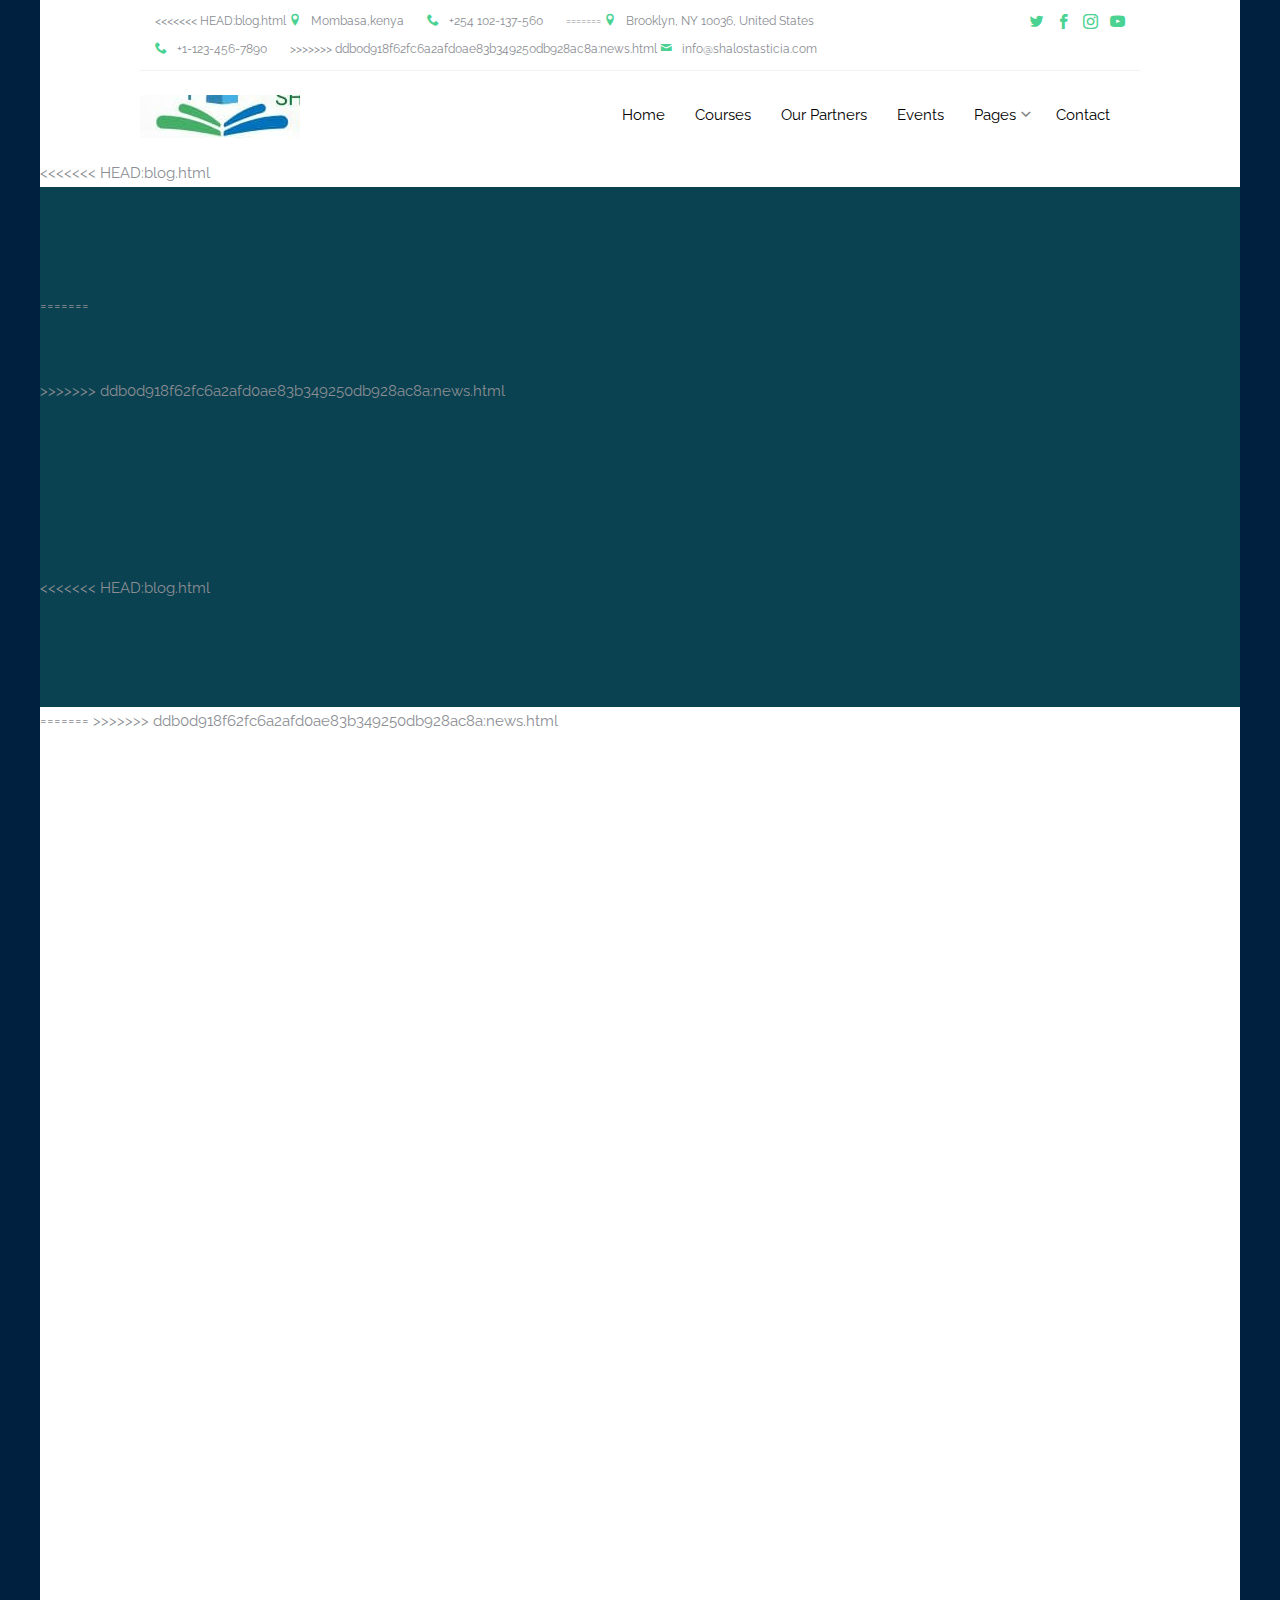
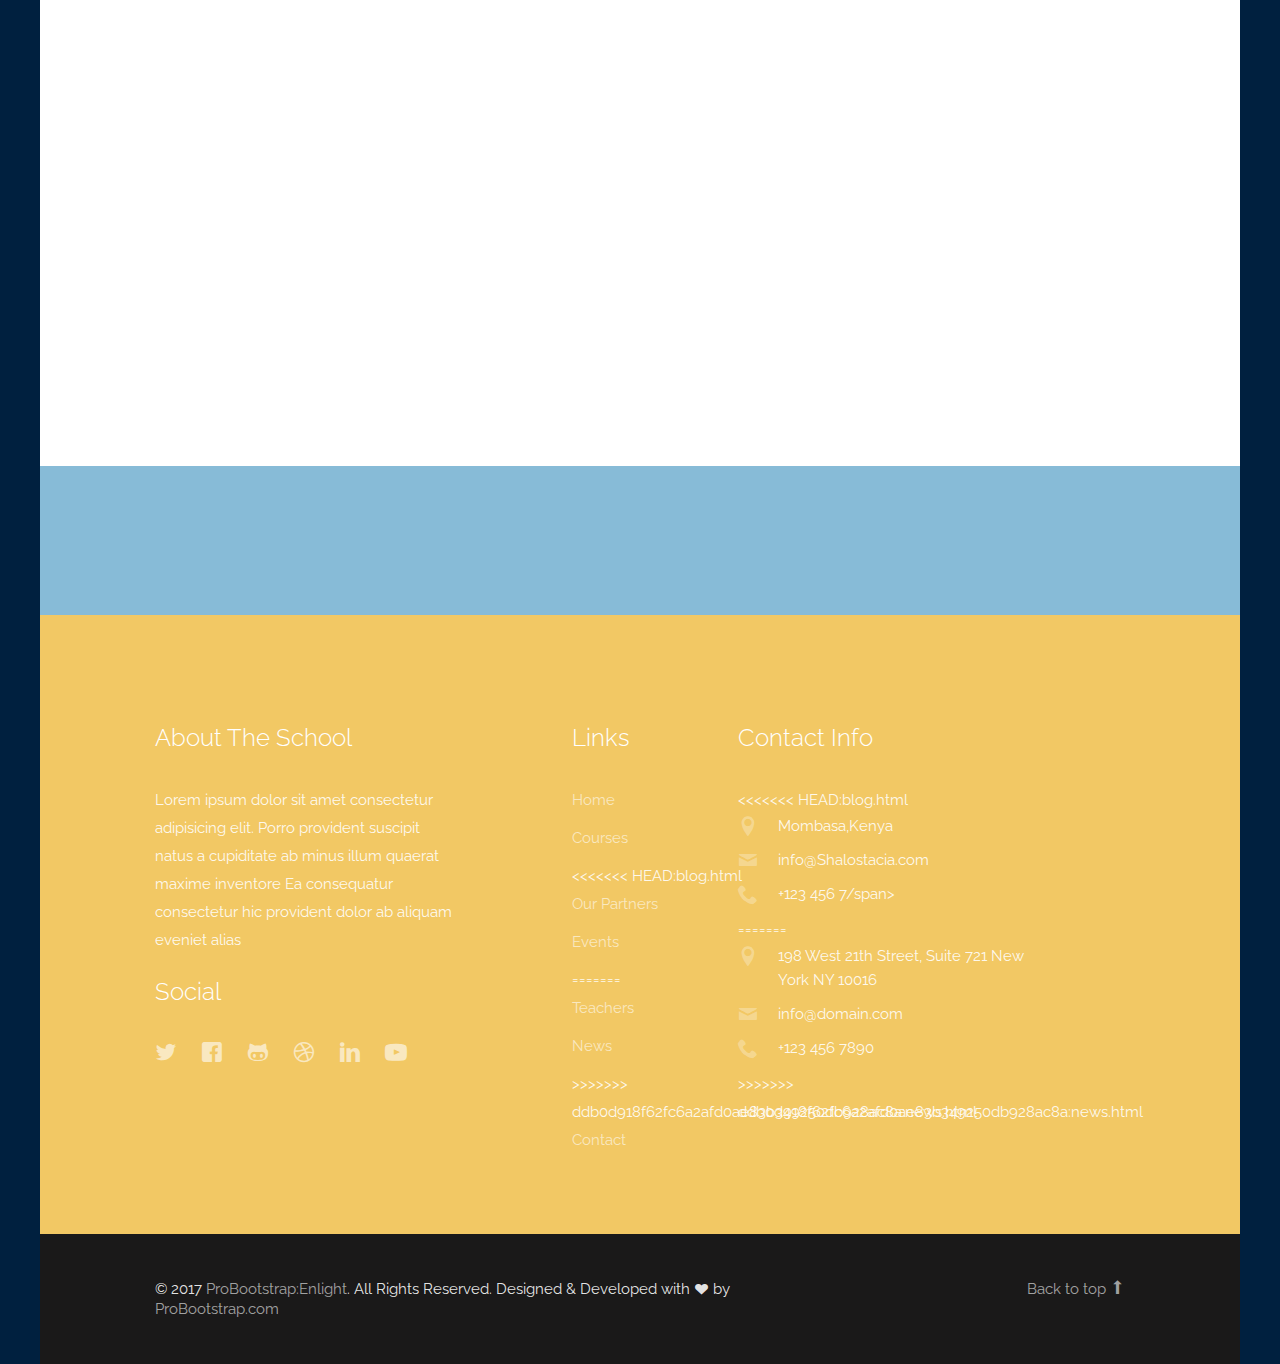
<file: Blog.html>
<!DOCTYPE html>

<!-- 
  Theme Name: Enlight
  Theme URL: https://probootstrap.com/enlight-free-education-responsive-bootstrap-website-template
  Author: ProBootstrap.com
  Author URL: https://probootstrap.com
  License: Released for free under the Creative Commons Attribution 3.0 license (probootstrap.com/license)
-->
<html lang="en">
  <head>
    <meta charset="utf-8">
    <meta name="viewport" content="width=device-width, initial-scale=1">
    <title>ProBootstrap:Enlight &mdash; Free Bootstrap Theme, Free Responsive Bootstrap Website Template</title>
    <meta name="description" content="Free Bootstrap Theme by ProBootstrap.com">
    <meta name="keywords" content="free website templates, free bootstrap themes, free template, free bootstrap, free website template">
    
    <link href="https://fonts.googleapis.com/css?family=Raleway:300,400,500,700|Open+Sans" rel="stylesheet">
    <link rel="stylesheet" href="css/styles-merged.css">
    <link rel="stylesheet" href="css/style.min.css">
    <link rel="stylesheet" href="css/custom.css">
    <link rel="stylesheet" href="css/style.css">

    <!--[if lt IE 9]>
      <script src="js/vendor/html5shiv.min.js"></script>
      <script src="js/vendor/respond.min.js"></script>
    <![endif]-->
  </head>
  <body>

    <div class="probootstrap-search" id="probootstrap-search">
      <a href="#" class="probootstrap-close js-probootstrap-close"><i class="icon-cross"></i></a>
      <form action="#">
        <input type="search" name="s" id="search" placeholder="Search a keyword and hit enter...">
      </form>
    </div>
    
    <div class="probootstrap-page-wrapper">
      <!-- Fixed navbar -->
      
      <div class="probootstrap-header-top">
        <div class="container">
          <div class="row">
            <div class="col-lg-9 col-md-9 col-sm-9 probootstrap-top-quick-contact-info">
<<<<<<< HEAD:blog.html
              <span><i class="icon-location2"></i>Mombasa,kenya</span>
              <span><i class="icon-phone2"></i>+254 102-137-560</span>
=======
              <span><i class="icon-location2"></i>Brooklyn, NY 10036, United States</span>
              <span><i class="icon-phone2"></i>+1-123-456-7890</span>
>>>>>>> ddb0d918f62fc6a2afd0ae83b349250db928ac8a:news.html
              <span><i class="icon-mail"></i>info@shalostasticia.com</span>
            </div>
            <div class="col-lg-3 col-md-3 col-sm-3 probootstrap-top-social">
              <ul>
                <li><a href="#"><i class="icon-twitter"></i></a></li>
                <li><a href="#"><i class="icon-facebook2"></i></a></li>
                <li><a href="#"><i class="icon-instagram2"></i></a></li>
                <li><a href="#"><i class="icon-youtube"></i></a></li>
                
              </ul>
            </div>
          </div>
        </div>
      </div>
      <nav class="navbar navbar-default probootstrap-navbar">
        <div class="container">
          <div class="navbar-header">
            <div class="btn-more js-btn-more visible-xs">
              <a href="#"><i class="icon-dots-three-vertical "></i></a>
            </div>
            <button type="button" class="navbar-toggle collapsed" data-toggle="collapse" data-target="#navbar-collapse" aria-expanded="false" aria-controls="navbar">
              <span class="sr-only">Toggle navigation</span>
              <span class="icon-bar"></span>
              <span class="icon-bar"></span>
              <span class="icon-bar"></span>
            </button>
            <a class="navbar-brand" href="index.html" title="ProBootstrap:Enlight">Enlight</a>
          </div>

          <div id="navbar-collapse" class="navbar-collapse collapse">
            <ul class="nav navbar-nav navbar-right">
              <li><a href="index.html">Home</a></li>
              <li><a href="courses.html">Courses</a></li>
              <li><a href="ourpartners.html">Our Partners</a></li>
              <li><a href="events.html">Events</a></li>
              <li class="dropdown">
                <a href="#" data-toggle="dropdown" class="dropdown-toggle">Pages</a>
                <ul class="dropdown-menu">
                  <li><a href="about.html">About Us</a></li>
                  <li><a href="blog.html">Blog</a></li>
                 
                  <li><a href="gallery.html">Gallery</a></li>
                 
                </ul>
              </li>
              <li><a href="contact.html">Contact</a></li>
            </ul>
          </div>
        </div>
      </nav>
<<<<<<< HEAD:blog.html


      <section class="probootstrap-section probootstrap-section-colored">
=======
      
       <h2 class="probootstrap-animate" data-animate-effect="fadeInRight">Blog grind</h2>
>>>>>>> ddb0d918f62fc6a2afd0ae83b349250db928ac8a:news.html
        <div class="container">
          <div class="row">
            <div class="col-md-12 text-left section-heading probootstrap-animate">
              <h1>Blog Grind</h1>
            </div>
          </div>
        </div>
<<<<<<< HEAD:blog.html
      </section>
     
=======
>>>>>>> ddb0d918f62fc6a2afd0ae83b349250db928ac8a:news.html
      <section class="probootstrap-section">
        <div class="container">

          <div class="row">
            <div class="col-md-4 col-sm-6 col-xs-6 col-xxs-12 probootstrap-animate">
              <a href="#" class="probootstrap-featured-news-box">
                <figure class="probootstrap-media"><img src="img/img_sm_1.jpg" alt="Free Bootstrap Template by ProBootstrap.com" class="img-responsive"></figure>
                <div class="probootstrap-text">
                  <h3>Tempora consectetur unde nisi</h3>
                  <p>Lorem ipsum dolor sit amet, consectetur adipisicing elit. Perferendis, quaerat?</p>
                  <span class="probootstrap-date"><i class="icon-calendar"></i>July 9, 2017</span>
                  <span class="probootstrap-location"><i class="icon-user2"></i>By Admin</span>
                </div>
              </a>
            </div>
            <div class="col-md-4 col-sm-6 col-xs-6 col-xxs-12 probootstrap-animate">
              <a href="#" class="probootstrap-featured-news-box">
                <figure class="probootstrap-media"><img src="img/img_sm_2.jpg" alt="Free Bootstrap Template by ProBootstrap.com" class="img-responsive"></figure>
                <div class="probootstrap-text">
                  <h3>Tempora consectetur unde nisi</h3>
                  <p>Lorem ipsum dolor sit amet, consectetur adipisicing elit. Nihil, unde?</p>
                  <span class="probootstrap-date"><i class="icon-calendar"></i>July 9, 2017</span>
                  <span class="probootstrap-location"><i class="icon-user2"></i>By Admin</span>
                </div>
              </a>
            </div>
            <div class="clearfix visible-sm-block visible-xs-block"></div>
            <div class="col-md-4 col-sm-6 col-xs-6 col-xxs-12 probootstrap-animate">
              <a href="#" class="probootstrap-featured-news-box">
                <figure class="probootstrap-media"><img src="img/img_sm_3.jpg" alt="Free Bootstrap Template by ProBootstrap.com" class="img-responsive"></figure>
                <div class="probootstrap-text">
                  <h3>Tempora consectetur unde nisi</h3>
                  <p>Lorem ipsum dolor sit amet, consectetur adipisicing elit. Necessitatibus, possimus!</p>
                  <span class="probootstrap-date"><i class="icon-calendar"></i>July 9, 2017</span>
                  <span class="probootstrap-location"><i class="icon-user2"></i>By Admin</span>
                </div>
              </a>
            </div>

            <div class="clearfix visible-md-block"></div>

            <div class="col-md-4 col-sm-6 col-xs-6 col-xxs-12 probootstrap-animate">
              <a href="#" class="probootstrap-featured-news-box">
                <figure class="probootstrap-media"><img src="img/img_sm_1.jpg" alt="Free Bootstrap Template by ProBootstrap.com" class="img-responsive"></figure>
                <div class="probootstrap-text">
                  <h3>Tempora consectetur unde nisi</h3>
                  <p>Lorem ipsum dolor sit amet, consectetur adipisicing elit. Amet, sunt!</p>
                  <span class="probootstrap-date"><i class="icon-calendar"></i>July 9, 2017</span>
                  <span class="probootstrap-location"><i class="icon-user2"></i>By Admin</span>
                </div>
              </a>
            </div>
            <div class="clearfix visible-sm-block visible-xs-block"></div>
            <div class="col-md-4 col-sm-6 col-xs-6 col-xxs-12 probootstrap-animate">
              <a href="#" class="probootstrap-featured-news-box">
                <figure class="probootstrap-media"><img src="img/img_sm_2.jpg" alt="Free Bootstrap Template by ProBootstrap.com" class="img-responsive"></figure>
                <div class="probootstrap-text">
                  <h3>Tempora consectetur unde nisi</h3>
                  <p>Lorem ipsum dolor sit amet, consectetur adipisicing elit. Delectus, voluptatem.</p>
                  <span class="probootstrap-date"><i class="icon-calendar"></i>July 9, 2017</span>
                  <span class="probootstrap-location"><i class="icon-user2"></i>By Admin</span>
                </div>
              </a>
            </div>
            <div class="col-md-4 col-sm-6 col-xs-6 col-xxs-12 probootstrap-animate">
              <a href="#" class="probootstrap-featured-news-box">
                <figure class="probootstrap-media"><img src="img/img_sm_3.jpg" alt="Free Bootstrap Template by ProBootstrap.com" class="img-responsive"></figure>
                <div class="probootstrap-text">
                  <h3>Tempora consectetur unde nisi</h3>
                  <p>Lorem ipsum dolor sit amet, consectetur adipisicing elit. Corrupti, magnam.</p>
                  <span class="probootstrap-date"><i class="icon-calendar"></i>July 9, 2017</span>
                  <span class="probootstrap-location"><i class="icon-user2"></i>By Admin</span>
                </div>
              </a>
            </div>
            <div class="clearfix visible-sm-block visible-xs-block"></div>

          </div>

        </div>
      </section>
      
      <section class="probootstrap-cta">
        <div class="container">
          <div class="row">
            <div class="col-md-12">
              <h2 class="probootstrap-animate" data-animate-effect="fadeInRight">Get your admission now!</h2>
              <a href="enroll.html" role="button" class="btn btn-primary btn-lg btn-ghost probootstrap-animate" data-animate-effect="fadeInLeft">Enroll</a>
            </div>
          </div>
        </div>
      </section>
      <footer class="probootstrap-footer probootstrap-bg">
        <div class="container">
          <div class="row">
            <div class="col-md-4">
              <div class="probootstrap-footer-widget">
                <h3>About The School</h3>
                <p>Lorem ipsum dolor sit amet consectetur adipisicing elit. Porro provident suscipit natus a cupiditate ab minus illum quaerat maxime inventore Ea consequatur consectetur hic provident dolor ab aliquam eveniet alias</p>
                <h3>Social</h3>
                <ul class="probootstrap-footer-social">
                  <li><a href="#"><i class="icon-twitter"></i></a></li>
                  <li><a href="#"><i class="icon-facebook"></i></a></li>
                  <li><a href="#"><i class="icon-github"></i></a></li>
                  <li><a href="#"><i class="icon-dribbble"></i></a></li>
                  <li><a href="#"><i class="icon-linkedin"></i></a></li>
                  <li><a href="#"><i class="icon-youtube"></i></a></li>
                </ul>
              </div>
            </div>
            <div class="col-md-3 col-md-push-1">
              <div class="probootstrap-footer-widget">
                <h3>Links</h3>
                <ul>
                  <li><a href="#">Home</a></li>
                  <li><a href="#">Courses</a></li>
<<<<<<< HEAD:blog.html
                  <li><a href="#">Our Partners</a></li>
                  <li><a href="#">Events</a></li>
=======
                  <li><a href="#">Teachers</a></li>
                  <li><a href="#">News</a></li>
>>>>>>> ddb0d918f62fc6a2afd0ae83b349250db928ac8a:news.html
                  <li><a href="#">Contact</a></li>
                </ul>
              </div>
            </div>
            <div class="col-md-4">
              <div class="probootstrap-footer-widget">
                <h3>Contact Info</h3>
                <ul class="probootstrap-contact-info">
<<<<<<< HEAD:blog.html
                  <li><i class="icon-location2"></i> <span>Mombasa,Kenya</span></li>
                  <li><i class="icon-mail"></i><span>info@Shalostacia.com</span></li>
                  <li><i class="icon-phone2"></i><span>+123 456 7/span></li>
=======
                  <li><i class="icon-location2"></i> <span>198 West 21th Street, Suite 721 New York NY 10016</span></li>
                  <li><i class="icon-mail"></i><span>info@domain.com</span></li>
                  <li><i class="icon-phone2"></i><span>+123 456 7890</span></li>
>>>>>>> ddb0d918f62fc6a2afd0ae83b349250db928ac8a:news.html
                </ul>
              </div>
            </div>
           
          </div>
          <!-- END row -->
          
        </div>

        <div class="probootstrap-copyright">
          <div class="container">
            <div class="row">
              <div class="col-md-8 text-left">
                <p>&copy; 2017 <a href="https://probootstrap.com/">ProBootstrap:Enlight</a>. All Rights Reserved. Designed &amp; Developed with <i class="icon icon-heart"></i> by <a href="https://probootstrap.com/">ProBootstrap.com</a></p>
              </div>
              <div class="col-md-4 probootstrap-back-to-top">
                <p><a href="#" class="js-backtotop">Back to top <i class="icon-arrow-long-up"></i></a></p>
              </div>
            </div>
          </div>
        </div>
      </footer>

    </div>
    <!-- END wrapper -->
    

    <script src="js/scripts.min.js"></script>
    <script src="js/main.min.js"></script>
    <script src="js/custom.js"></script>

  </body>
</html>
</file>
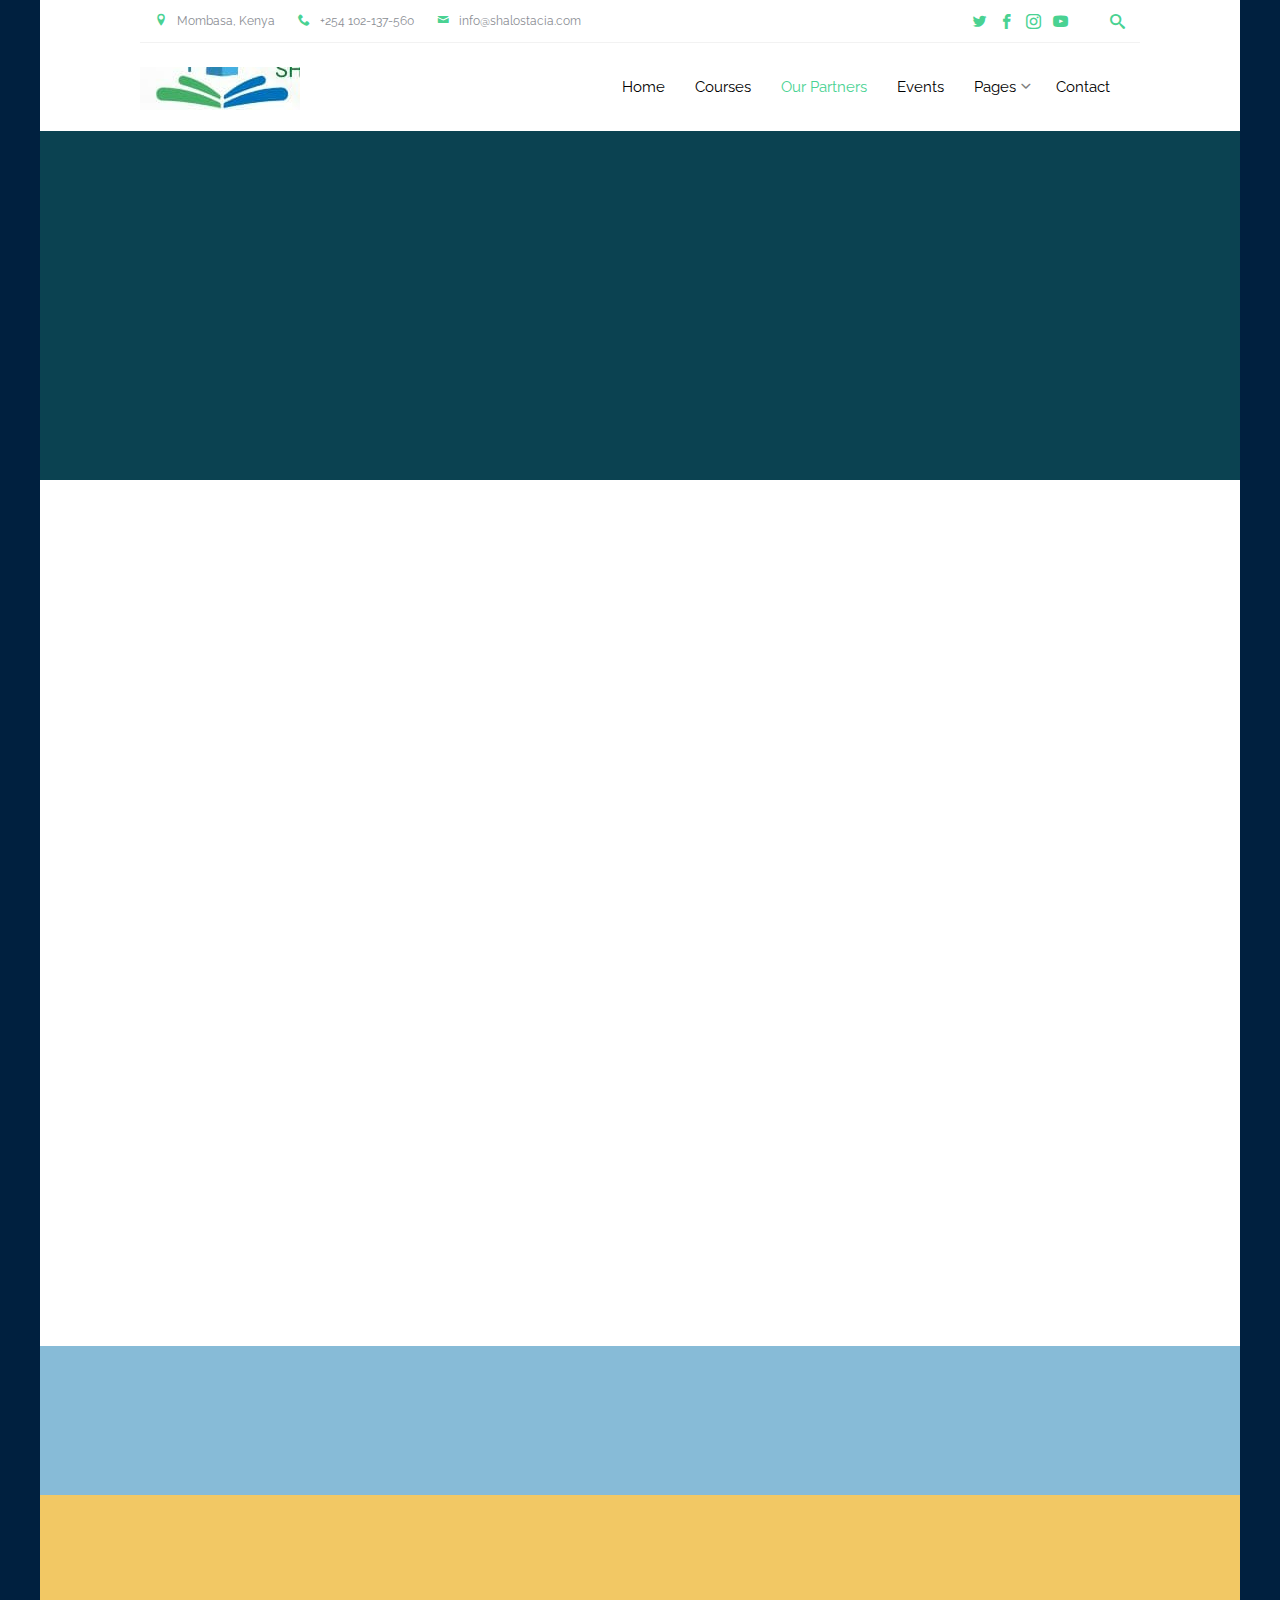
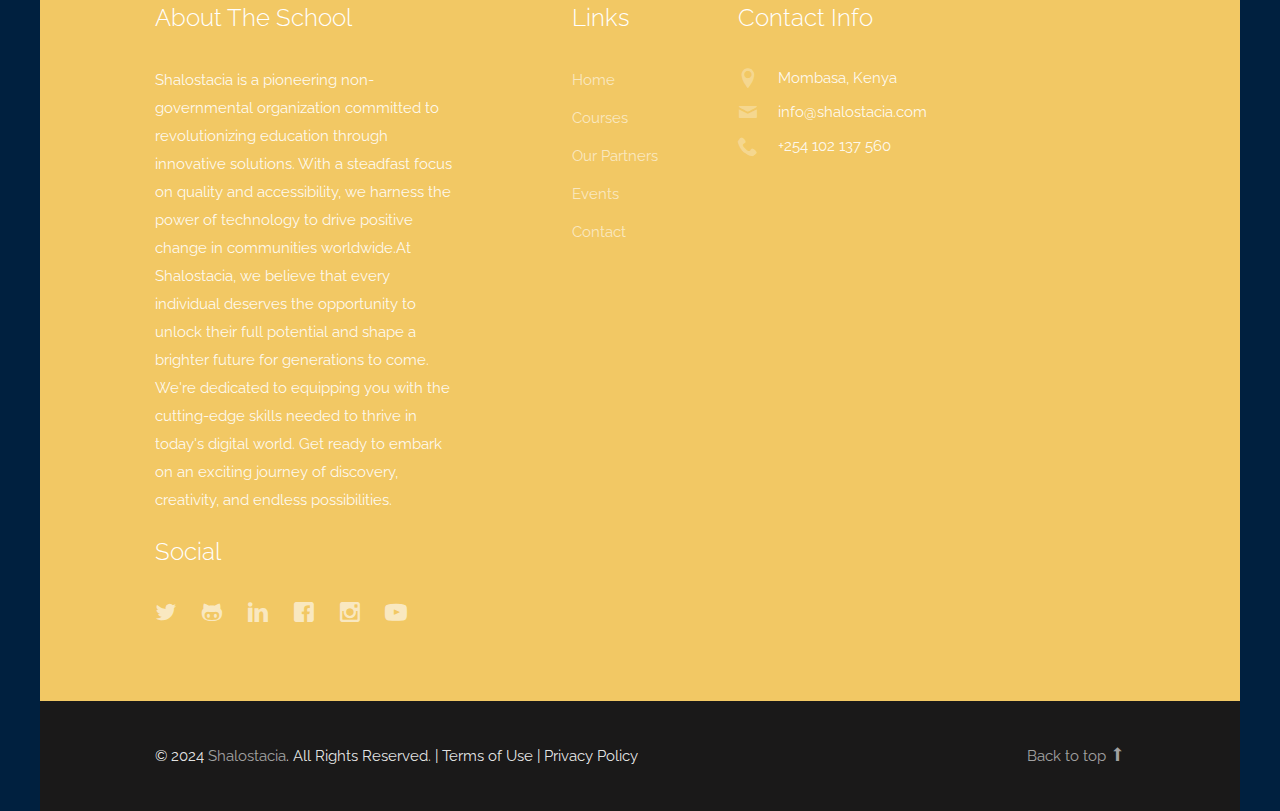
<file: contact.html>
<!DOCTYPE html>

<!-- 
  Theme Name: Enlight
  Theme URL: https://probootstrap.com/enlight-free-education-responsive-bootstrap-website-template
  Author: ProBootstrap.com
  Author URL: https://probootstrap.com
  License: Released for free under the Creative Commons Attribution 3.0 license (probootstrap.com/license)
-->
<html lang="en">
  <head>
    <meta charset="utf-8">
    <meta name="viewport" content="width=device-width, initial-scale=1">
    <title>Shalostacia Tech Foundation &mdash; </title>
    <meta name="description" content="Free Bootstrap Theme by ProBootstrap.com">
    <meta name="keywords" content="free website templates, free bootstrap themes, free template, free bootstrap, free website template">
    
    <link href="https://fonts.googleapis.com/css?family=Raleway:300,400,500,700|Open+Sans" rel="stylesheet">
    <link rel="stylesheet" href="css/styles-merged.css">
    <link rel="stylesheet" href="css/style.min.css">
    <link rel="stylesheet" href="css/custom.css">
    <link rel="stylesheet" href="css/style.css">

    <!--[if lt IE 9]>
      <script src="js/vendor/html5shiv.min.js"></script>
      <script src="js/vendor/respond.min.js"></script>
    <![endif]-->
  </head>
  <body>

    <div class="probootstrap-search" id="probootstrap-search">
      <a href="#" class="probootstrap-close js-probootstrap-close"><i class="icon-cross"></i></a>
      <form action="#">
        <input type="search" name="s" id="search" placeholder="Search a keyword and hit enter...">
      </form>
    </div>
    
    <div class="probootstrap-page-wrapper">
      <!-- Fixed navbar -->
      
      <div class="probootstrap-header-top">
        <div class="container">
          <div class="row">
            <div class="col-lg-9 col-md-9 col-sm-9 probootstrap-top-quick-contact-info">
              <span><i class="icon-location2"></i>Mombasa, Kenya</span>
              <span><i class="icon-phone2"></i>+254 102-137-560</span>
              <span><i class="icon-mail"></i>info@shalostacia.com</span>
            </div>
            <div class="col-lg-3 col-md-3 col-sm-3 probootstrap-top-social">
              <ul>
                <li><a href="#"><i class="icon-twitter"></i></a></li>
                <li><a href="#"><i class="icon-facebook2"></i></a></li>
                <li><a href="#"><i class="icon-instagram2"></i></a></li>
                <li><a href="#"><i class="icon-youtube"></i></a></li>
                <li><a href="#" class="probootstrap-search-icon js-probootstrap-search"><i class="icon-search"></i></a></li>
              </ul>
            </div>
          </div>
        </div>
      </div>
      <nav class="navbar navbar-default probootstrap-navbar">
        <div class="container">
          <div class="navbar-header">
            <div class="btn-more js-btn-more visible-xs">
              <a href="#"><i class="icon-dots-three-vertical "></i></a>
            </div>
            <button type="button" class="navbar-toggle collapsed" data-toggle="collapse" data-target="#navbar-collapse" aria-expanded="false" aria-controls="navbar">
              <span class="sr-only">Toggle navigation</span>
              <span class="icon-bar"></span>
              <span class="icon-bar"></span>
              <span class="icon-bar"></span>
            </button>
            <a class="navbar-brand" href="index.html" title="ProBootstrap:Enlight">Enlight</a>
          </div>

          <div id="navbar-collapse" class="navbar-collapse collapse">
            <ul class="nav navbar-nav navbar-right">
              <li><a href="index.html">Home</a></li>
              <li><a href="courses.html">Courses</a></li>
              <li class="active"><a href="ourpartners.html">Our Partners</a></li>
              <li><a href="events.html">Events</a></li>
              <li class="dropdown">
                <a href="#" data-toggle="dropdown" class="dropdown-toggle">Pages</a>
                <ul class="dropdown-menu">
                  <li><a href="about.html">About Us</a></li>
                  <li><a href="blog.html">Blog</a></li>
             
                  <li><a href="gallery.html">Gallery</a></li>
                </ul>
              </li>
               
              <li><a href="contact.html">Contact</a></li>
            </ul>
         
          </div>
        </div>
      </nav>
      
      <section class="probootstrap-section probootstrap-section-colored">
        <div class="container">
          <div class="row">
            <div class="col-md-12 text-left section-heading probootstrap-animate">
              <h1 class="mb0">Contact Us</h1>
            </div>
          </div>
        </div>
      </section>

      

      <section class="probootstrap-section probootstrap-section-sm">
        <div class="container">
          <div class="row">
            <div class="col-md-12">
              <div class="row probootstrap-gutter0">
                <div class="col-md-4" id="probootstrap-sidebar">
                  <div class="probootstrap-sidebar-inner probootstrap-overlap probootstrap-animate">
                    <h3>Pages</h3>
                    <ul class="probootstrap-side-menu">
                      
                      <li><a href="index.html">Home</a></li>
                      <li><a href="courses.html">Courses</a></li>
                      <li><a href="teachers.html">Our Partners</a></li>
                      <li><a href="events.html">Events</a></li>
                      <li><a href="about.html">About Us</a></li>
                      <li class="active"><a>Contact</a></li>
                    </ul>
                  </div>
                </div>
                <div class="col-md-7 col-md-push-1  probootstrap-animate" id="probootstrap-content">
                  <h2>Get In Touch</h2>
                  <p>Contact us using the form below.</p>
                  <form action="#" method="post" class="probootstrap-form">
                    <div class="form-group">
                      <label for="name">Full Name</label>
                      <input type="text" class="form-control" id="name" name="name">
                    </div>
                    <div class="form-group">
                      <label for="email">Email</label>
                      <input type="email" class="form-control" id="email" name="email">
                    </div>
                    <div class="form-group">
                      <label for="subject">Subject</label>
                      <input type="text" class="form-control" id="subject" name="subject">
                    </div>
                    <div class="form-group">
                      <label for="message">Message</label>
                      <textarea cols="30" rows="10" class="form-control" id="message" name="message"></textarea>
                    </div>
                    <div class="form-group">
                      <input type="submit" class="btn btn-primary btn-lg" id="submit" name="submit" value="Send Message">
                    </div>
                  </form>
                </div>
              </div>
            </div>
          </div>
        </div>
      </section>
      
      <section class="probootstrap-cta">
        <div class="container">
          <div class="row">
            <div class="col-md-12">
              <h2 class="probootstrap-animate" data-animate-effect="fadeInRight">Get your admission now!</h2>
              <a href="enroll.html" role="button" class="btn btn-primary btn-lg btn-ghost probootstrap-animate" data-animate-effect="fadeInLeft">Enroll</a>
            </div>
          </div>
        </div>
      </section>
      <footer class="probootstrap-footer probootstrap-bg">
        <div class="container">
          <div class="row">
            <div class="col-md-4">
              <div class="probootstrap-footer-widget">
                <h3>About The School</h3>
                 <p>Shalostacia is a pioneering non-governmental organization committed to revolutionizing education through innovative solutions. With a steadfast focus on quality and accessibility, we harness the power of technology to drive positive change in communities worldwide.At Shalostacia, we believe that every individual deserves the opportunity to unlock their full potential and shape a brighter future for generations to come. We're dedicated to equipping you with the cutting-edge skills needed to thrive in today's digital world. Get ready to embark on an exciting journey of discovery, creativity, and endless possibilities.</p>
                <h3>Social</h3>
                <ul class="probootstrap-footer-social">
                  <li><a href="#"><i class="icon-twitter"></i></a></li>
                  <li><a href="#"><i class="icon-github"></i></a></li>
                  <li><a href="#"><i class="icon-linkedin"></i></a></li>
                  <li><a href="#"><i class="icon-facebook"></i></a></li>
                  <li><a href="#"><i class="icon-instagram"></i></a></li>
                  <li><a href="#"><i class="icon-youtube"></i></a></li>
                </ul>
              </div>
            </div>
            <div class="col-md-3 col-md-push-1">
              <div class="probootstrap-footer-widget">
                <h3>Links</h3>
                <ul>
                  <li><a href="#">Home</a></li>
                  <li><a href="#">Courses</a></li>
                  <li><a href="#">Our Partners</a></li>
                  <li><a href="#">Events</a></li>
                  <li><a href="#">Contact</a></li>
                </ul>
              </div>
            </div>
            <div class="col-md-4">
              <div class="probootstrap-footer-widget">
                <h3>Contact Info</h3>
                <ul class="probootstrap-contact-info">
                  <li><i class="icon-location2"></i> <span>Mombasa, Kenya</span></li>
                  <li><i class="icon-mail"></i><span>info@shalostacia.com</span></li>
                  <li><i class="icon-phone2"></i><span>+254 102 137 560</span></li>
                </ul>
              </div>
            </div>
           
          </div>
          <!-- END row -->
          
        </div>

        <div class="probootstrap-copyright">
          <div class="container">
            <div class="row">
              <div class="col-md-8 text-left">
                <p>&copy; 2024 <a href="https://probootstrap.com/">Shalostacia</a>. All Rights Reserved.   |   Terms of Use   |   Privacy Policy</p>
              </div>
              <div class="col-md-4 probootstrap-back-to-top">
                <p><a href="#" class="js-backtotop">Back to top <i class="icon-arrow-long-up"></i></a></p>
              </div>
            </div>
          </div>
        </div>
      </footer>

    </div>
    <!-- END wrapper -->
    

    <script src="js/scripts.min.js"></script>
    <script src="js/main.min.js"></script>
    <script src="js/custom.js"></script>

  </body>
</html>
</file>
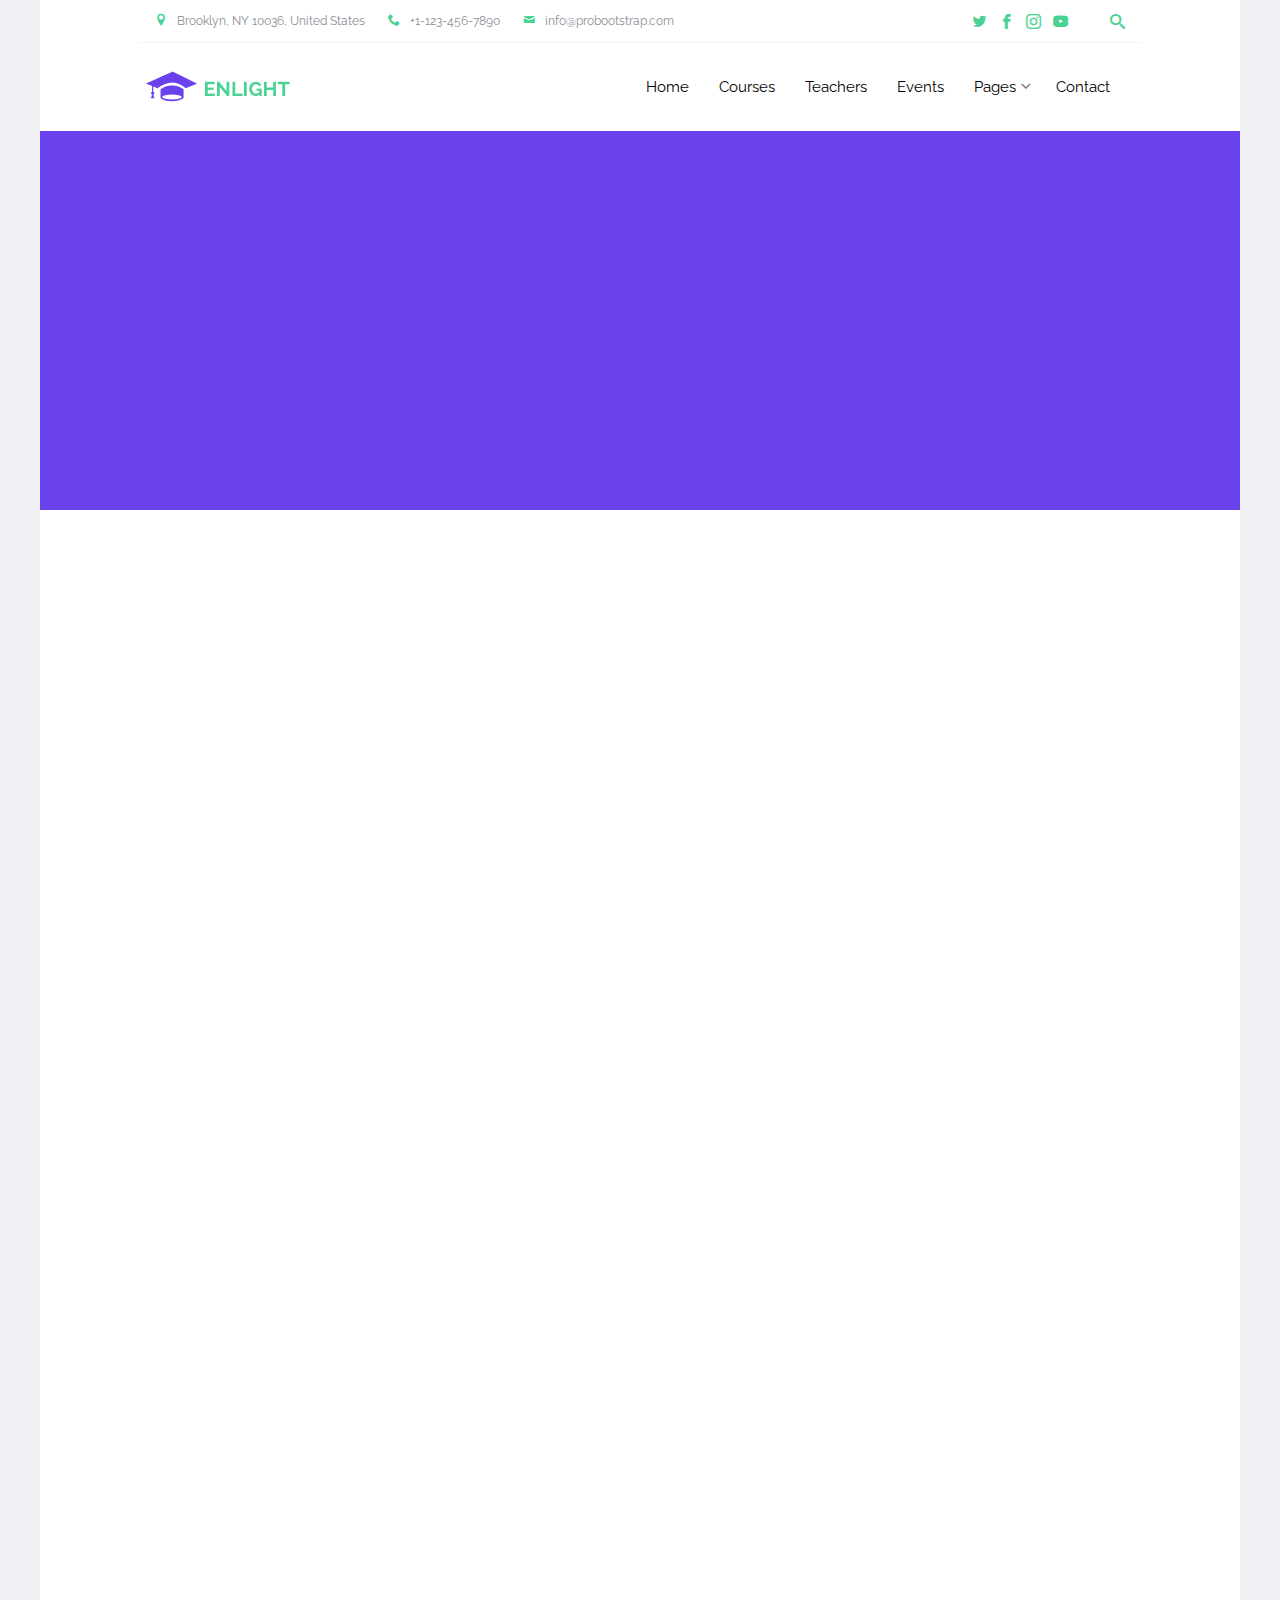
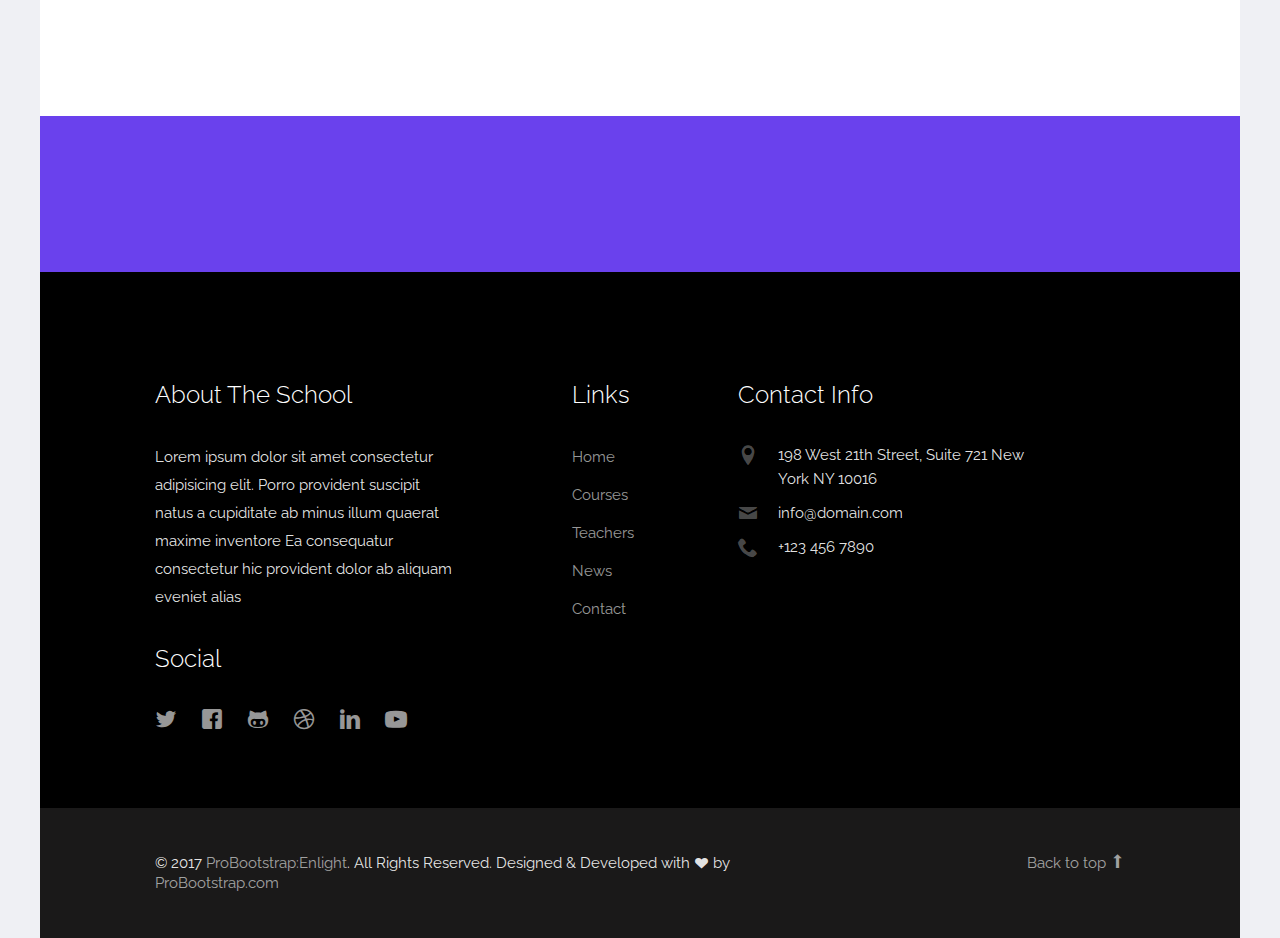
<file: course-single.html>
<!DOCTYPE html>

<!-- 
  Theme Name: Enlight
  Theme URL: https://probootstrap.com/enlight-free-education-responsive-bootstrap-website-template
  Author: ProBootstrap.com
  Author URL: https://probootstrap.com
  License: Released for free under the Creative Commons Attribution 3.0 license (probootstrap.com/license)
-->
<html lang="en">
  <head>
    <meta charset="utf-8">
    <meta name="viewport" content="width=device-width, initial-scale=1">
    <title>ProBootstrap:Enlight &mdash; Free Bootstrap Theme, Free Responsive Bootstrap Website Template</title>
    <meta name="description" content="Free Bootstrap Theme by ProBootstrap.com">
    <meta name="keywords" content="free website templates, free bootstrap themes, free template, free bootstrap, free website template">
    
    <link href="https://fonts.googleapis.com/css?family=Raleway:300,400,500,700|Open+Sans" rel="stylesheet">
    <link rel="stylesheet" href="css/styles-merged.css">
    <link rel="stylesheet" href="css/style.min.css">
    <link rel="stylesheet" href="css/custom.css">

    <!--[if lt IE 9]>
      <script src="js/vendor/html5shiv.min.js"></script>
      <script src="js/vendor/respond.min.js"></script>
    <![endif]-->
  </head>
  <body>

    <div class="probootstrap-search" id="probootstrap-search">
      <a href="#" class="probootstrap-close js-probootstrap-close"><i class="icon-cross"></i></a>
      <form action="#">
        <input type="search" name="s" id="search" placeholder="Search a keyword and hit enter...">
      </form>
    </div>
    
    <div class="probootstrap-page-wrapper">
      <!-- Fixed navbar -->
      
      <div class="probootstrap-header-top">
        <div class="container">
          <div class="row">
            <div class="col-lg-9 col-md-9 col-sm-9 probootstrap-top-quick-contact-info">
              <span><i class="icon-location2"></i>Brooklyn, NY 10036, United States</span>
              <span><i class="icon-phone2"></i>+1-123-456-7890</span>
              <span><i class="icon-mail"></i>info@probootstrap.com</span>
            </div>
            <div class="col-lg-3 col-md-3 col-sm-3 probootstrap-top-social">
              <ul>
                <li><a href="#"><i class="icon-twitter"></i></a></li>
                <li><a href="#"><i class="icon-facebook2"></i></a></li>
                <li><a href="#"><i class="icon-instagram2"></i></a></li>
                <li><a href="#"><i class="icon-youtube"></i></a></li>
                <li><a href="#" class="probootstrap-search-icon js-probootstrap-search"><i class="icon-search"></i></a></li>
              </ul>
            </div>
          </div>
        </div>
      </div>
      <nav class="navbar navbar-default probootstrap-navbar">
        <div class="container">
          <div class="navbar-header">
            <div class="btn-more js-btn-more visible-xs">
              <a href="#"><i class="icon-dots-three-vertical "></i></a>
            </div>
            <button type="button" class="navbar-toggle collapsed" data-toggle="collapse" data-target="#navbar-collapse" aria-expanded="false" aria-controls="navbar">
              <span class="sr-only">Toggle navigation</span>
              <span class="icon-bar"></span>
              <span class="icon-bar"></span>
              <span class="icon-bar"></span>
            </button>
            <a class="navbar-brand" href="index.html" title="ProBootstrap:Enlight">Enlight</a>
          </div>

          <div id="navbar-collapse" class="navbar-collapse collapse">
            <ul class="nav navbar-nav navbar-right">
              <li><a href="index.html">Home</a></li>
              <li><a href="courses.html">Courses</a></li>
              <li><a href="teachers.html">Teachers</a></li>
              <li><a href="events.html">Events</a></li>
              <li class="dropdown">
                <a href="#" data-toggle="dropdown" class="dropdown-toggle">Pages</a>
                <ul class="dropdown-menu">
                  <li><a href="about.html">About Us</a></li>
                  <li><a href="courses.html">Courses</a></li>
                  <li class="active"><a href="course-single.html">Course Single</a></li>
                  <li><a href="gallery.html">Gallery</a></li>
                  <li class="dropdown-submenu dropdown">
                    <a href="#" data-toggle="dropdown" class="dropdown-toggle"><span>Sub Menu</span></a>
                    <ul class="dropdown-menu">
                      <li><a href="#">Second Level Menu</a></li>
                      <li><a href="#">Second Level Menu</a></li>
                      <li><a href="#">Second Level Menu</a></li>
                      <li><a href="#">Second Level Menu</a></li>
                    </ul>
                  </li>
                  <li><a href="news.html">News</a></li>
                </ul>
              </li>
              <li><a href="contact.html">Contact</a></li>
            </ul>
          </div>
        </div>
      </nav>
      
      <section class="probootstrap-section probootstrap-section-colored">
        <div class="container">
          <div class="row">
            <div class="col-md-12 text-left section-heading probootstrap-animate">
              <h1>Chemical Engineering</h1>
            </div>
          </div>
        </div>
      </section>

      

      <section class="probootstrap-section probootstrap-section-sm">
        <div class="container">
          <div class="row">
            <div class="col-md-12">
              <div class="row probootstrap-gutter0">
                <div class="col-md-4" id="probootstrap-sidebar">
                  <div class="probootstrap-sidebar-inner probootstrap-overlap probootstrap-animate">
                    <h3>More Courses</h3>
                    <ul class="probootstrap-side-menu">
                      <li class="active"><a>Chemical Engineering</a></li>
                      <li><a href="#">Application Design</a></li>
                      <li><a href="#">Math Major</a></li>
                      <li><a href="#">English Major</a></li>
                    </ul>
                  </div>
                </div>
                <div class="col-md-7 col-md-push-1  probootstrap-animate" id="probootstrap-content">
                  <h2>Description</h2>
                  <p>Lorem ipsum dolor sit amet, consectetur adipisicing elit. Maxime rerum possimus maiores, natus fugiat quibusdam dolorem. Dolore, odit ipsum, commodi distinctio repellendus vel tempore accusamus ea assumenda totam aut tempora. Illum sed harum, doloremque magnam nostrum. Fuga tempora corrupti unde ratione, placeat voluptates dicta asperiores est, ad voluptatem dolor, delectus sapiente voluptatum! Rerum magnam ducimus voluptas dolorum consectetur ex facilis quaerat sapiente eaque consequuntur perspiciatis nesciunt tenetur quibusdam corrupti voluptates consequatur repudiandae, quisquam aperiam veniam. Architecto voluptas blanditiis provident modi cumque a eius nam dignissimos numquam ducimus earum odit ipsam, reiciendis assumenda id quasi dolore, totam impedit molestias? Alias, ipsa!</p>
                  <p>Velit natus alias eligendi architecto rem, itaque distinctio? Excepturi obcaecati fuga ratione. Dolore in ipsam rem ullam nemo error aperiam dolores eius, doloremque blanditiis placeat fugiat libero id atque, recusandae, voluptate laboriosam, distinctio omnis ab. Eius obcaecati, laudantium ex voluptatum voluptas, cum vitae molestiae quam est omnis nulla, quis velit? Esse natus tempore molestias deserunt, tempora illum labore, fuga animi totam dolore doloribus doloremque laudantium velit distinctio, non cumque dolorem delectus quia quibusdam? Amet, consectetur. Reprehenderit unde, eveniet temporibus, quae possimus magni. Dolore quo eveniet, distinctio dicta quisquam? Aliquid libero dolore provident, beatae odit facilis quasi dolorum sit ad minus!</p>
                  <p>Tenetur, soluta natus porro, cumque vitae, iste accusamus beatae repudiandae quidem magnam sunt, nihil reprehenderit facere eveniet non sint aliquid. Ipsam totam nostrum, modi veritatis quidem maiores dolor minima incidunt non ratione qui quas, quasi aut sit obcaecati iure. Corporis, rem? Reprehenderit sequi, tenetur, libero nobis beatae ut doloremque obcaecati ipsa? Itaque numquam ratione et veniam porro magnam expedita ad laboriosam dolorum debitis omnis mollitia id eum minus necessitatibus ipsam consequuntur sed tempora assumenda, repudiandae culpa atque? Ad ut porro praesentium, earum voluptatum maxime, deserunt, omnis dolorem veniam cumque et officia veritatis, nam perferendis ex facilis sit sapiente at accusamus?</p>
                  <p><a href="#" class="btn btn-primary">Enroll with this course now</a> <span class="enrolled-count">2,928 students enrolled</span></p>
                </div>
              </div>
            </div>
          </div>
        </div>
      </section>
      
      <section class="probootstrap-cta">
        <div class="container">
          <div class="row">
            <div class="col-md-12">
              <h2 class="probootstrap-animate" data-animate-effect="fadeInRight">Get your admission now!</h2>
              <a href="#" role="button" class="btn btn-primary btn-lg btn-ghost probootstrap-animate" data-animate-effect="fadeInLeft">Enroll</a>
            </div>
          </div>
        </div>
      </section>
      <footer class="probootstrap-footer probootstrap-bg">
        <div class="container">
          <div class="row">
            <div class="col-md-4">
              <div class="probootstrap-footer-widget">
                <h3>About The School</h3>
                <p>Lorem ipsum dolor sit amet consectetur adipisicing elit. Porro provident suscipit natus a cupiditate ab minus illum quaerat maxime inventore Ea consequatur consectetur hic provident dolor ab aliquam eveniet alias</p>
                <h3>Social</h3>
                <ul class="probootstrap-footer-social">
                  <li><a href="#"><i class="icon-twitter"></i></a></li>
                  <li><a href="#"><i class="icon-facebook"></i></a></li>
                  <li><a href="#"><i class="icon-github"></i></a></li>
                  <li><a href="#"><i class="icon-dribbble"></i></a></li>
                  <li><a href="#"><i class="icon-linkedin"></i></a></li>
                  <li><a href="#"><i class="icon-youtube"></i></a></li>
                </ul>
              </div>
            </div>
            <div class="col-md-3 col-md-push-1">
              <div class="probootstrap-footer-widget">
                <h3>Links</h3>
                <ul>
                  <li><a href="#">Home</a></li>
                  <li><a href="#">Courses</a></li>
                  <li><a href="#">Teachers</a></li>
                  <li><a href="#">News</a></li>
                  <li><a href="#">Contact</a></li>
                </ul>
              </div>
            </div>
            <div class="col-md-4">
              <div class="probootstrap-footer-widget">
                <h3>Contact Info</h3>
                <ul class="probootstrap-contact-info">
                  <li><i class="icon-location2"></i> <span>198 West 21th Street, Suite 721 New York NY 10016</span></li>
                  <li><i class="icon-mail"></i><span>info@domain.com</span></li>
                  <li><i class="icon-phone2"></i><span>+123 456 7890</span></li>
                </ul>
              </div>
            </div>
           
          </div>
          <!-- END row -->
          
        </div>

        <div class="probootstrap-copyright">
          <div class="container">
            <div class="row">
              <div class="col-md-8 text-left">
                <p>&copy; 2017 <a href="https://probootstrap.com/">ProBootstrap:Enlight</a>. All Rights Reserved. Designed &amp; Developed with <i class="icon icon-heart"></i> by <a href="https://probootstrap.com/">ProBootstrap.com</a></p>
              </div>
              <div class="col-md-4 probootstrap-back-to-top">
                <p><a href="#" class="js-backtotop">Back to top <i class="icon-arrow-long-up"></i></a></p>
              </div>
            </div>
          </div>
        </div>
      </footer>

    </div>
    <!-- END wrapper -->
    

    <script src="js/scripts.min.js"></script>
    <script src="js/main.min.js"></script>
    <script src="js/custom.js"></script>

  </body>
</html>
</file>
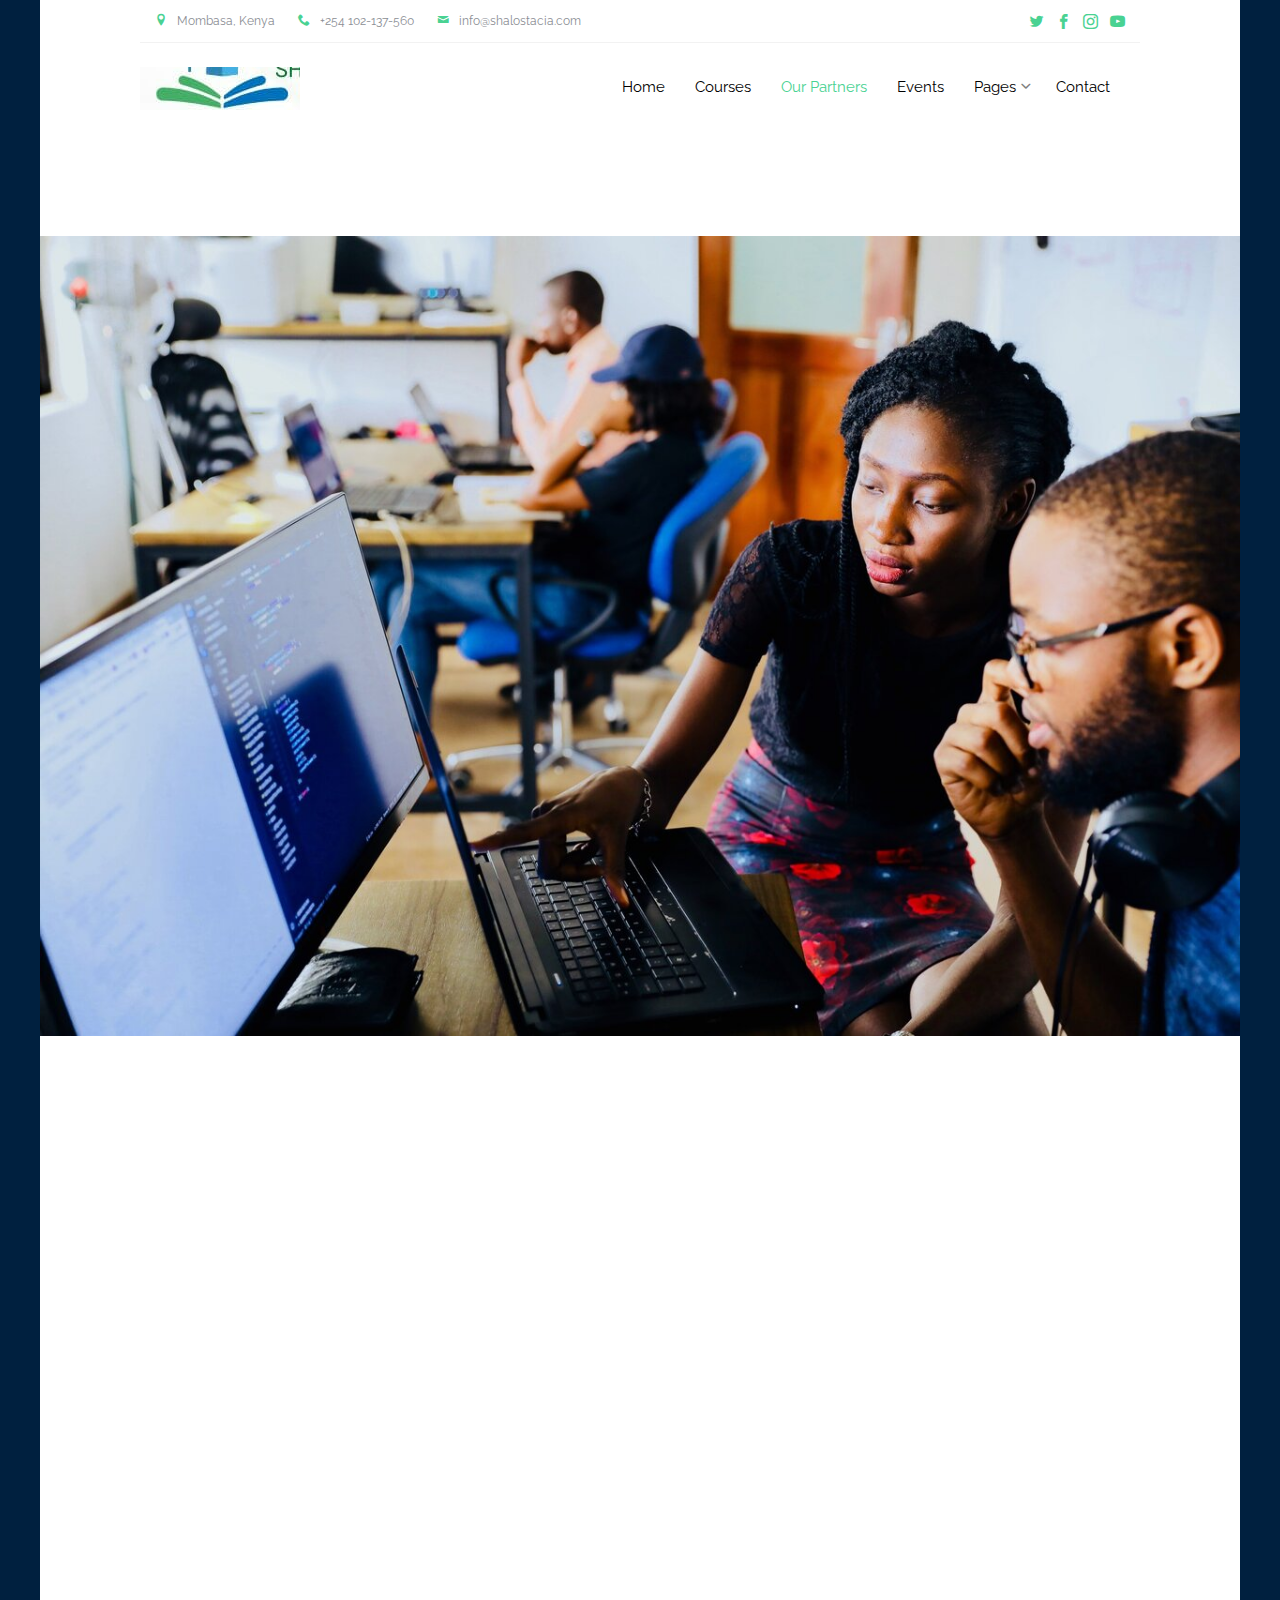
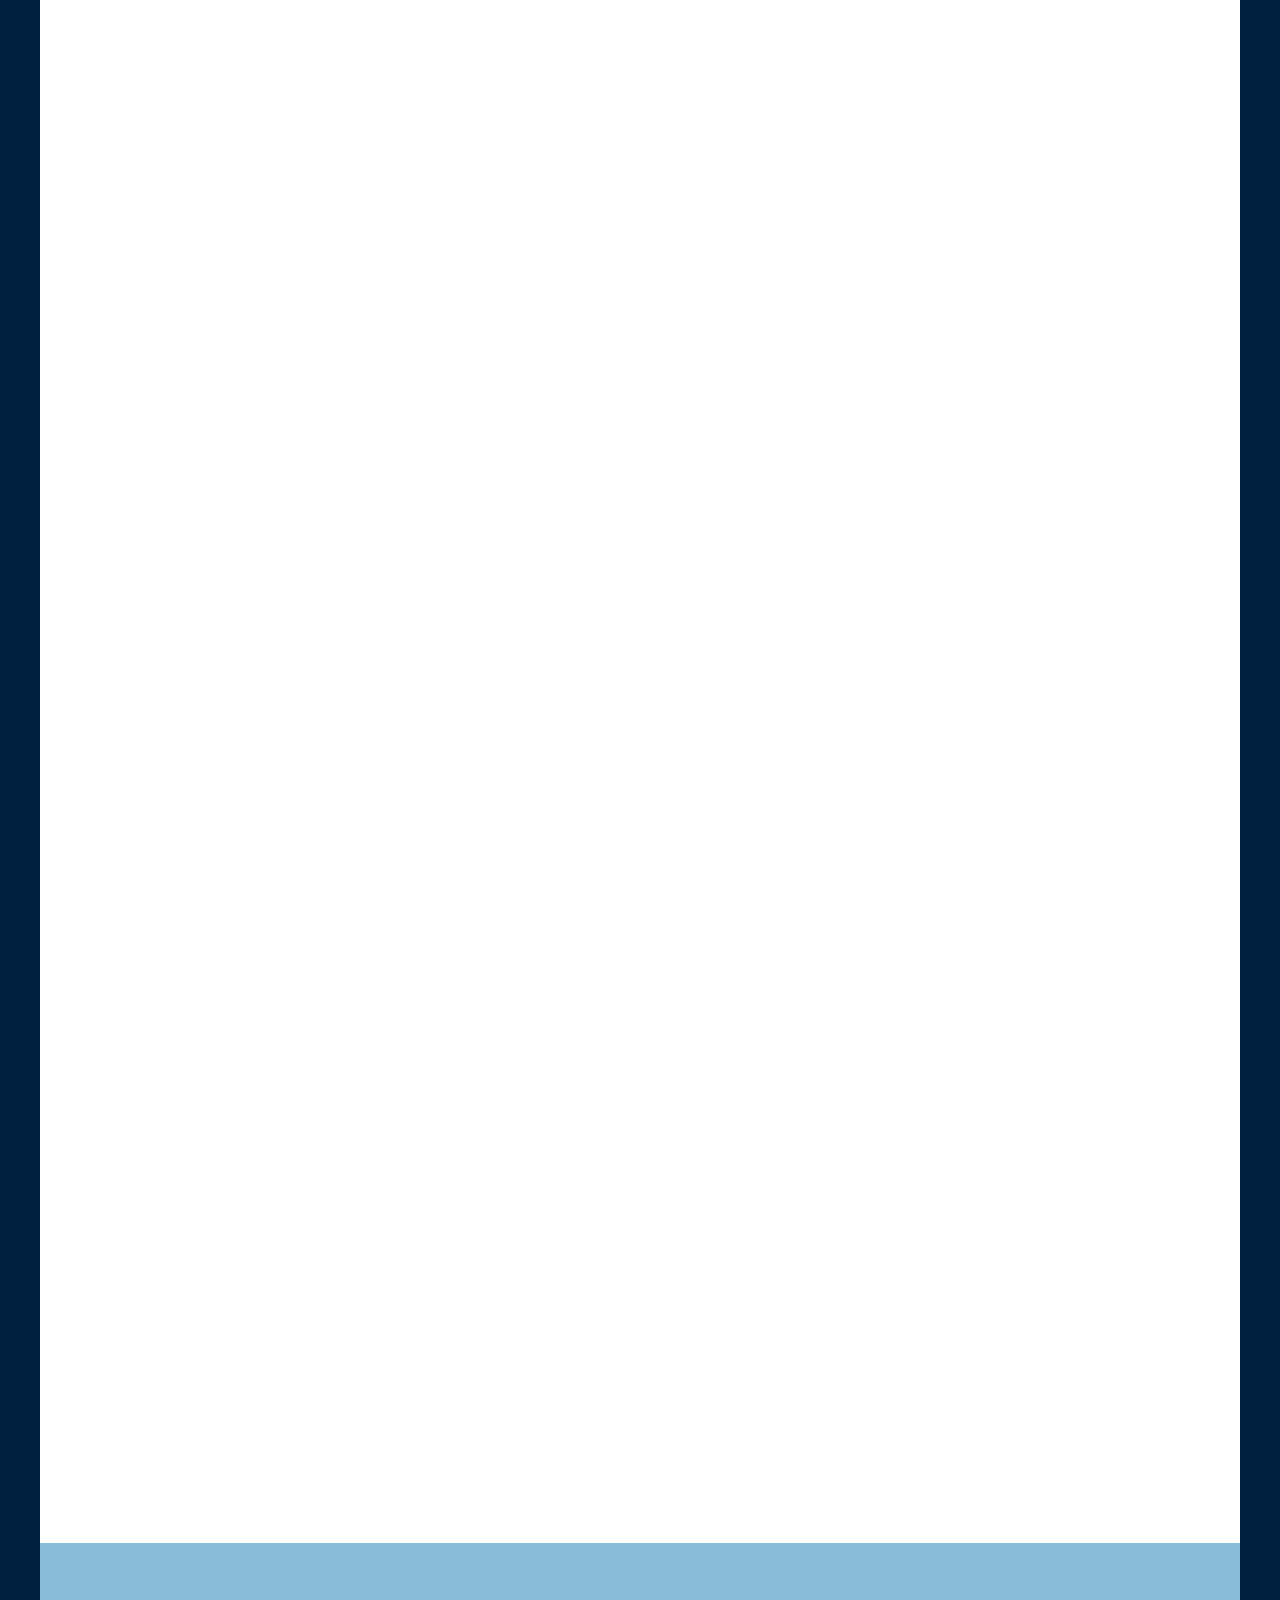
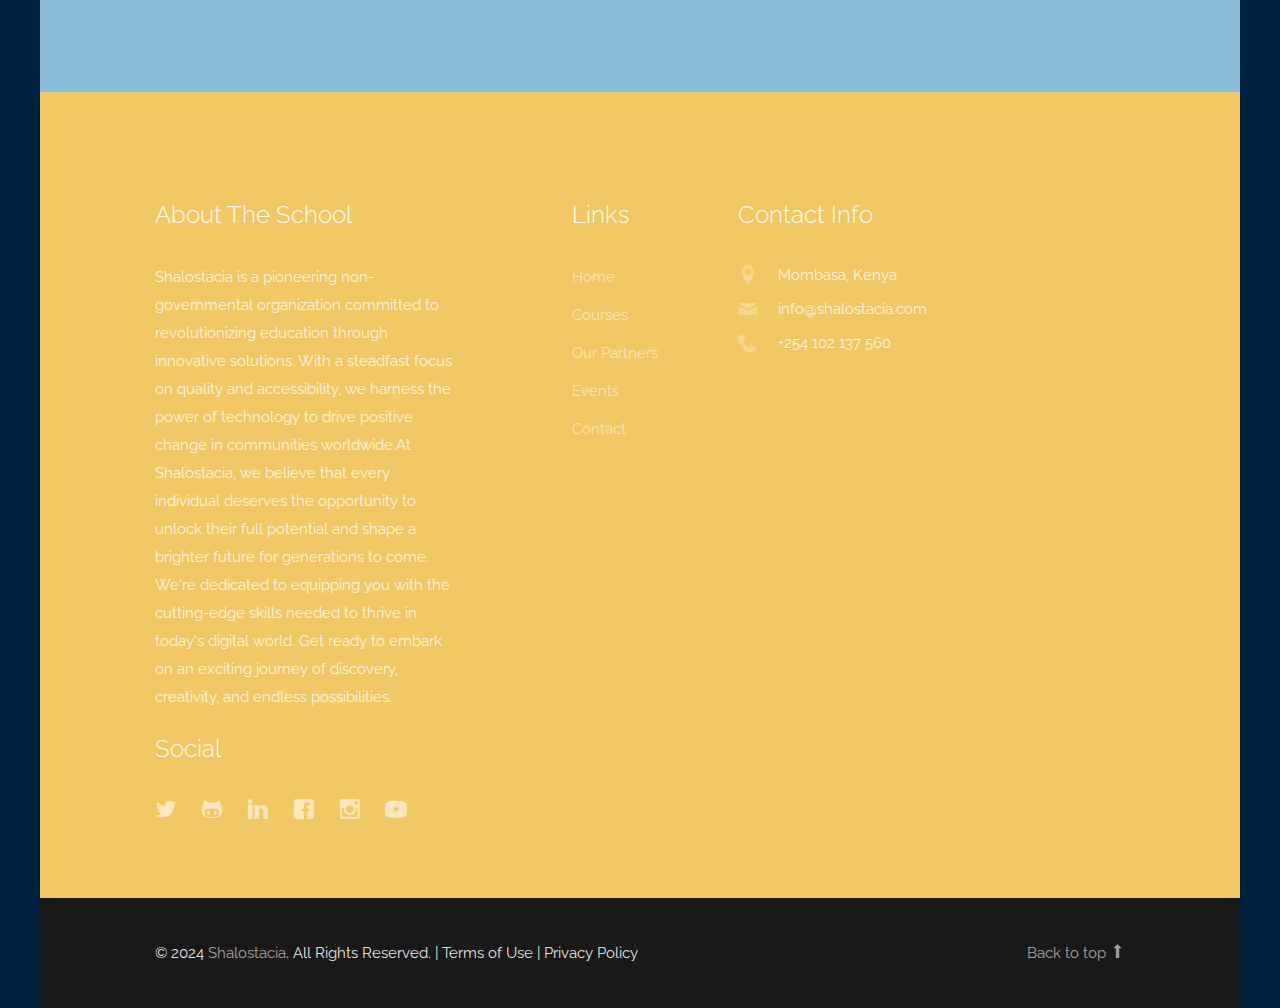
<file: courses.html>
<!DOCTYPE html>

<!-- 
  Theme Name: Enlight
  Theme URL: https://probootstrap.com/enlight-free-education-responsive-bootstrap-website-template
  Author: ProBootstrap.com
  Author URL: https://probootstrap.com
  License: Released for free under the Creative Commons Attribution 3.0 license (probootstrap.com/license)
-->
<html lang="en">
  <head>
    <meta charset="utf-8">
    <meta name="viewport" content="width=device-width, initial-scale=1">
    <title>Shalostacia Tech Foundation &mdash; </title>
    <meta name="description" content="Free Bootstrap Theme by ProBootstrap.com">
    <meta name="keywords" content="free website templates, free bootstrap themes, free template, free bootstrap, free website template">
    
    <link href="https://fonts.googleapis.com/css?family=Raleway:300,400,500,700|Open+Sans" rel="stylesheet">
    <link rel="stylesheet" href="css/styles-merged.css">
    <link rel="stylesheet" href="css/style.min.css">
    <link rel="stylesheet" href="css/custom.css">
    <link rel="stylesheet" href="css/style.css">

    <!--[if lt IE 9]>
      <script src="js/vendor/html5shiv.min.js"></script>
      <script src="js/vendor/respond.min.js"></script>
    <![endif]-->
  </head>
  <body>

    <div class="probootstrap-search" id="probootstrap-search">
      <a href="#" class="probootstrap-close js-probootstrap-close"><i class="icon-cross"></i></a>
      <form action="#">
        <input type="search" name="s" id="search" placeholder="Search a keyword and hit enter...">
      </form>
    </div>
    
    <div class="probootstrap-page-wrapper">
      <!-- Fixed navbar -->
      
      <div class="probootstrap-header-top">
        <div class="container">
          <div class="row">
            <div class="col-lg-9 col-md-9 col-sm-9 probootstrap-top-quick-contact-info">
              <span><i class="icon-location2"></i>Mombasa, Kenya</span>
              <span><i class="icon-phone2"></i>+254 102-137-560</span>
              <span><i class="icon-mail"></i>info@shalostacia.com</span>
            </div>
            <div class="col-lg-3 col-md-3 col-sm-3 probootstrap-top-social">
              <ul>
                <li><a href="twitter.com"><i class="icon-twitter"></i></a></li>
                <li><a href="facebook.com"><i class="icon-facebook2"></i></a></li>
                <li><a href="instagram2.com"><i class="icon-instagram2"></i></a></li>
                <li><a href="youtube.com"><i class="icon-youtube"></i></a></li>
               
              </ul>
            </div>
          </div>
        </div>
      </div>
      <nav class="navbar navbar-default probootstrap-navbar">
        <div class="container">
          <div class="navbar-header">
            <div class="btn-more js-btn-more visible-xs">
              <a href="#"><i class="icon-dots-three-vertical "></i></a>
            </div>
            <button type="button" class="navbar-toggle collapsed" data-toggle="collapse" data-target="#navbar-collapse" aria-expanded="false" aria-controls="navbar">
              <span class="sr-only">Toggle navigation</span>
              <span class="icon-bar"></span>
              <span class="icon-bar"></span>
              <span class="icon-bar"></span>
            </button>
            <a class="navbar-brand" href="index.html" title="ProBootstrap:Enlight">Enlight</a>
          </div>

          <div id="navbar-collapse" class="navbar-collapse collapse">
            <ul class="nav navbar-nav navbar-right">
              <li><a href="index.html">Home</a></li>
              <li><a href="courses.html">Courses</a></li>
              <li class="active"><a href="ourpartners.html">Our Partners</a></li>
              <li><a href="events.html">Events</a></li>
              <li class="dropdown">
                <a href="#" data-toggle="dropdown" class="dropdown-toggle">Pages</a>
                <ul class="dropdown-menu">
                  <li><a href="about.html">About Us</a></li>
                  <li><a href="blog.html">Blog</a></li>
                 
                  <li><a href="gallery.html">Gallery</a></li>
                </ul>
              </li>
                  
              <li><a href="contact.html">Contact</a></li>
            </ul>
          </div>
        </div>
      </nav>
      <section class="probootstrap-section">
        <div class="image">
          <img src="img/feartured-web.jpg"width=1200px> 
                
        </div>
      </section>
     
        
          
             
    
        <div class="container">
          <div class="row">
            <div class="col-md-6">
              <div class="probootstrap-service-2 probootstrap-animate">
                <div class="image">
                  <div class="image-bg">
                    <img src="img/computer-pack.jpg" alt="Free Bootstrap Template by ProBootstrap.com">
                  </div>
                </div>
              </div>
            </div>
          </div>
        </div>
      </section>

      <section class="probootstrap-section">
        <div class="container">
          <div class="row">
            <div class="col-md-6">
              <div class="probootstrap-service-2 probootstrap-animate">
                <div class="image">
                  <div class="image-bg">
                    <img src="img/graphic-design.jpeg" height=400px alt="Free Bootstrap Template by ProBootstrap.com">
                   
                  </div>
                </div>


                <div class="text">
                
                  <h3>Computer Packages</h3>
                  <p> We offer Computer packages program where we provide essential software skills, empowering students with proficiency in productivity tools like Microsoft Office, enhancing their ability to collaborate, create, and present effectively in academic and professional settings.</p>
                  <p><a href="enroll.html" class="btn btn-primary">Enroll now</a></p>
                </div>
              </div>

              <div class="probootstrap-service-2 probootstrap-animate">
                <div class="image">
                  <div class="image-bg">
                    <img src="img/web-design.jpeg" height=400px alt="Free Bootstrap Template by ProBootstrap.com">
                  </div>
                </div>
                <div class="text">
             
                  <h3>Web Development</h3>
                  <p>At Shalostacia Tech Foundation, we provide web development solutions as a pathway to enhancing the quality of education. Through tailored web development services, we facilitate accessible and innovative learning platforms, empowering students and educators to thrive in the digital age</p>
                  <p><a href="#" class="btn btn-primary">Closed now</a></p>
                </div>
              </div>

            </div>
            <div class="col-md-6">
              <div class="probootstrap-service-2 probootstrap-animate">
                <div class="image">
                  <div class="image-bg">
                    <img src="img/graphic-design.jpeg" height=400px alt="Free Bootstrap Template by ProBootstrap.com">
                   
                  </div>
                </div>
                <div class="text">
                  
                  <h3>Graphic Design</h3>
                  <p>Graphic design at Shalostacia Tech Foundation enhances education by crafting visually stimulating educational materials that aid comprehension, foster creativity, and engage students effectively, thereby enriching the learning experience and promoting academic success using canva as our secret weapon.</p>
                  <p><a href="#" class="btn btn-primary">Closed now</a></p>
                </div>
              </div>

              <div class="probootstrap-service-2 probootstrap-animate">
                <div class="image">
                  <div class="image-bg">
                    <img src="img/marketing.jpeg" height=400px alt="Free Bootstrap Template by ProBootstrap.com">
                  </div>
                </div>
                <div class="text">
                 
                  <h3>Digital Marketing</h3>
                  <p>We offer digital marketing solutions to elevate the quality of education. Through strategic digital campaigns, we enhance outreach, engagement, and educational impact, fostering a dynamic learning environment for students and educators alike.</p>
                  <p><a href="#" class="btn btn-primary">Closed now</a></p>
                </div>
              </div>

            </div>
          </div>

          <div class="row">
            <div class="col-md-6">
              <div class="probootstrap-service-2 probootstrap-animate">
                <div class="image">
                  <div class="image-bg">
                    <img src="img/cybersecurity.jpeg" height=400px alt="Free Bootstrap Template by ProBootstrap.com">
                  </div>
                </div>
                <div class="text">
                 
                  <h3>Cybersecurity</h3>
                  <p>We ensures the safety of digital infrastructure, protecting student data and privacy, while also instilling crucial digital literacy and security awareness among students, thereby fostering a secure and conducive learning environment essential for quality education.</p>
                  <p><a href="#" class="btn btn-primary">Closed now</a></p>
                </div>
              </div>

              <div class="probootstrap-service-2 probootstrap-animate">
                <div class="image">
                  <div class="image-bg">
                    <img src="img/annotation.jpg" height=400px alt="Free Bootstrap Template by ProBootstrap.com">
                  </div>
                </div>
                <div class="text">
               
                  <h3>Annotation</h3>
                  <p>The annotation course at Shalostacia Tech Foundation enhances education by teaching students effective methods for analyzing and interpreting texts, fostering critical thinking skills essential for academic success and lifelong learning.</p>
                  <p><a href="#" class="btn btn-primary">Closed now</a></p>
                </div>
              </div>

            </div>
            <div class="col-md-6">
              <div class="probootstrap-service-2 probootstrap-animate">
                <div class="image">
                  <div class="image-bg">
                    <img src="img/transcription.jpg" height=400px alt="Free Bootstrap Template by ProBootstrap.com">
                  </div>
                </div>
                <div class="text">
                 
                  <h3>Transcription</h3>
                  <p>We teach students vital skills in converting audio and video content into text, facilitating accessibility and comprehension of instructional materials for diverse learners, thus promoting inclusive learning environments and academic excellence.</p>
                  <p><a href="#" class="btn btn-primary">Closed now</a></p>
                </div>
              </div>

              <div class="probootstrap-service-2 probootstrap-animate">
                <div class="image">
                  <div class="image-bg">
                    <img src="img/social-management.png" height=400px alt="Free Bootstrap Template by ProBootstrap.com">
                  </div>
                </div>
                <div class="text">
                
                  <h3>Social media management $ Content creation</h3>
                  <p>We empower students with practical skills in media management, enabling them to effectively engage audiences, build online communities, and promote educational initiatives, thus enhancing their digital literacy and employability in the modern digital landscape.</p>
                  <p><a href="#" class="btn btn-primary">Closed now</a></p>
                </div>
              </div>

            </div>
          </div>
        </div>
      </section>


      <section class="probootstrap-cta">
        <div class="container">
          <div class="row">
            <div class="col-md-12">
              <h2 class="probootstrap-animate" data-animate-effect="fadeInRight">Get your admission now!</h2>
              <a href="enroll.html" role="button" class="btn btn-primary btn-lg btn-ghost probootstrap-animate" data-animate-effect="fadeInLeft">Enroll</a>
            </div>
          </div>
        </div>
      </section>
      <footer class="probootstrap-footer probootstrap-bg">
        <div class="container">
          <div class="row">
            <div class="col-md-4">
              <div class="probootstrap-footer-widget">
                <h3>About The School</h3>
                <p>Shalostacia is a pioneering non-governmental organization committed to revolutionizing education through innovative solutions. With a steadfast focus on quality and accessibility, we harness the power of technology to drive positive change in communities worldwide.At Shalostacia, we believe that every individual deserves the opportunity to unlock their full potential and shape a brighter future for generations to come. We're dedicated to equipping you with the cutting-edge skills needed to thrive in today's digital world. Get ready to embark on an exciting journey of discovery, creativity, and endless possibilities.</p>
                <h3>Social</h3>
                <ul class="probootstrap-footer-social">
                  <li><a href="#"><i class="icon-twitter"></i></a></li>
                  <li><a href="#"><i class="icon-github"></i></a></li>
                  <li><a href="#"><i class="icon-linkedin"></i></a></li>
                  <li><a href="#"><i class="icon-facebook"></i></a></li>
                  <li><a href="#"><i class="icon-instagram"></i></a></li>
                  <li><a href="#"><i class="icon-youtube"></i></a></li>
                </ul>
              </div>
            </div>
            <div class="col-md-3 col-md-push-1">
              <div class="probootstrap-footer-widget">
                <h3>Links</h3>
                <ul>
                  <li><a href="#">Home</a></li>
                  <li><a href="#">Courses</a></li>
                  <li><a href="#">Our Partners</a></li>
                  <li><a href="#">Events</a></li>
                  <li><a href="#">Contact</a></li>
                </ul>
              </div>
            </div>
            <div class="col-md-4">
              <div class="probootstrap-footer-widget">
                <h3>Contact Info</h3>
                <ul class="probootstrap-contact-info">
                  <li><i class="icon-location2"></i> <span>Mombasa, Kenya</span></li>
                  <li><i class="icon-mail"></i><span>info@shalostacia.com</span></li>
                  <li><i class="icon-phone2"></i><span>+254 102 137 560</span></li>
                </ul>
              </div>
            </div>
           
          </div>
          <!-- END row -->
          
        </div>

        <div class="probootstrap-copyright">
          <div class="container">
            <div class="row">
              <div class="col-md-8 text-left">
                <p>&copy; 2024 <a href="https://probootstrap.com/">Shalostacia</a>. All Rights Reserved.   |   Terms of Use   |   Privacy Policy</p>
              </div>
              <div class="col-md-4 probootstrap-back-to-top">
                <p><a href="#" class="js-backtotop">Back to top <i class="icon-arrow-long-up"></i></a></p>
              </div>
            </div>
          </div>
        </div>
      </footer>

    </div>
    <!-- END wrapper -->
    

    <script src="js/scripts.min.js"></script>
    <script src="js/main.min.js"></script>
    <script src="js/custom.js"></script>

  </body>
</html>
</file>
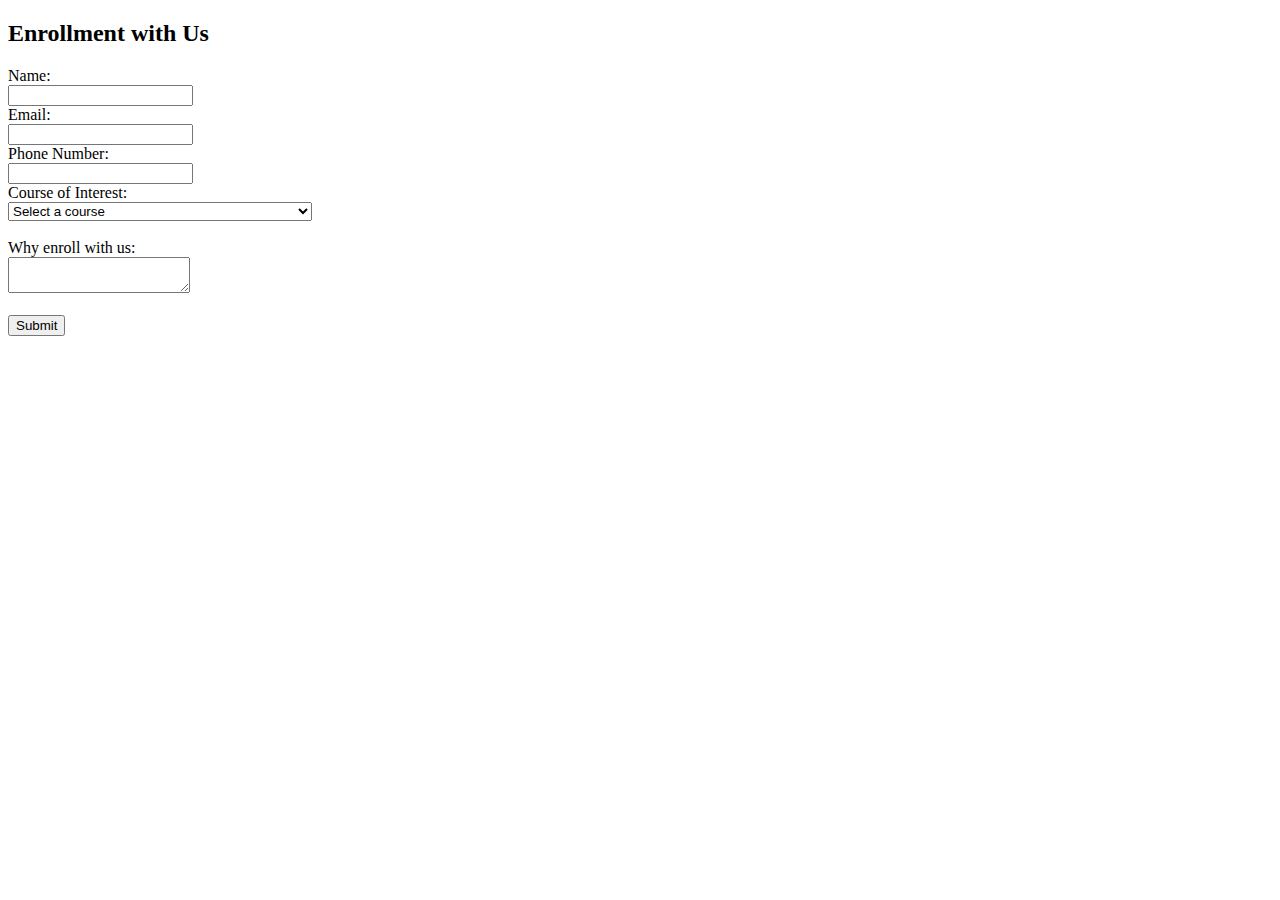
<file: enroll.html>
<!DOCTYPE html>
<html lang="en">
<head>
<meta charset="UTF-8">
<meta name="viewport" content="width=device-width, initial-scale=1.0">
<title>Enrollment Form</title>
</head>
<body>
<h2>Enrollment with Us</h2>
<form action="submit_enrollment.php" method="POST">
  <label for="name">Name:</label><br>
  <input type="text" id="name" name="name" required><br>
  <label for="email">Email:</label><br>
  <input type="email" id="email" name="email" required><br>
  <label for="phone">Phone Number:</label><br>
  <input type="tel" id="phone" name="phone" required><br>
  <label for="course">Course of Interest:</label><br>
  <select id="course" name="course" required>
    <option value="">Select a course</option>
    <option value="Web Development">Web Development</option>
    <option value="Digital Marketing">Digital Marketing</option>
    <option value="Cybersecurity">Cybersecurity</option>
    <option value="Data Analytics">Data Analytics</option>
    <option value="Computer Packages">Computer Packages</option>
    <option value="Annotation">Annotation</option>
    <option value="Transcription">Transcription</option>
    <option value="Social media management">Social Media management and contect creation</option>
  </select><br><br>
  <label for="why Us">Why enroll with us:</label><br>
    <textarea id="reviews" name="reviews" row="50" column="40">
    </textarea><br><br>
  <input type="submit" value="Submit">
</form>
</body>
</html>
</file>
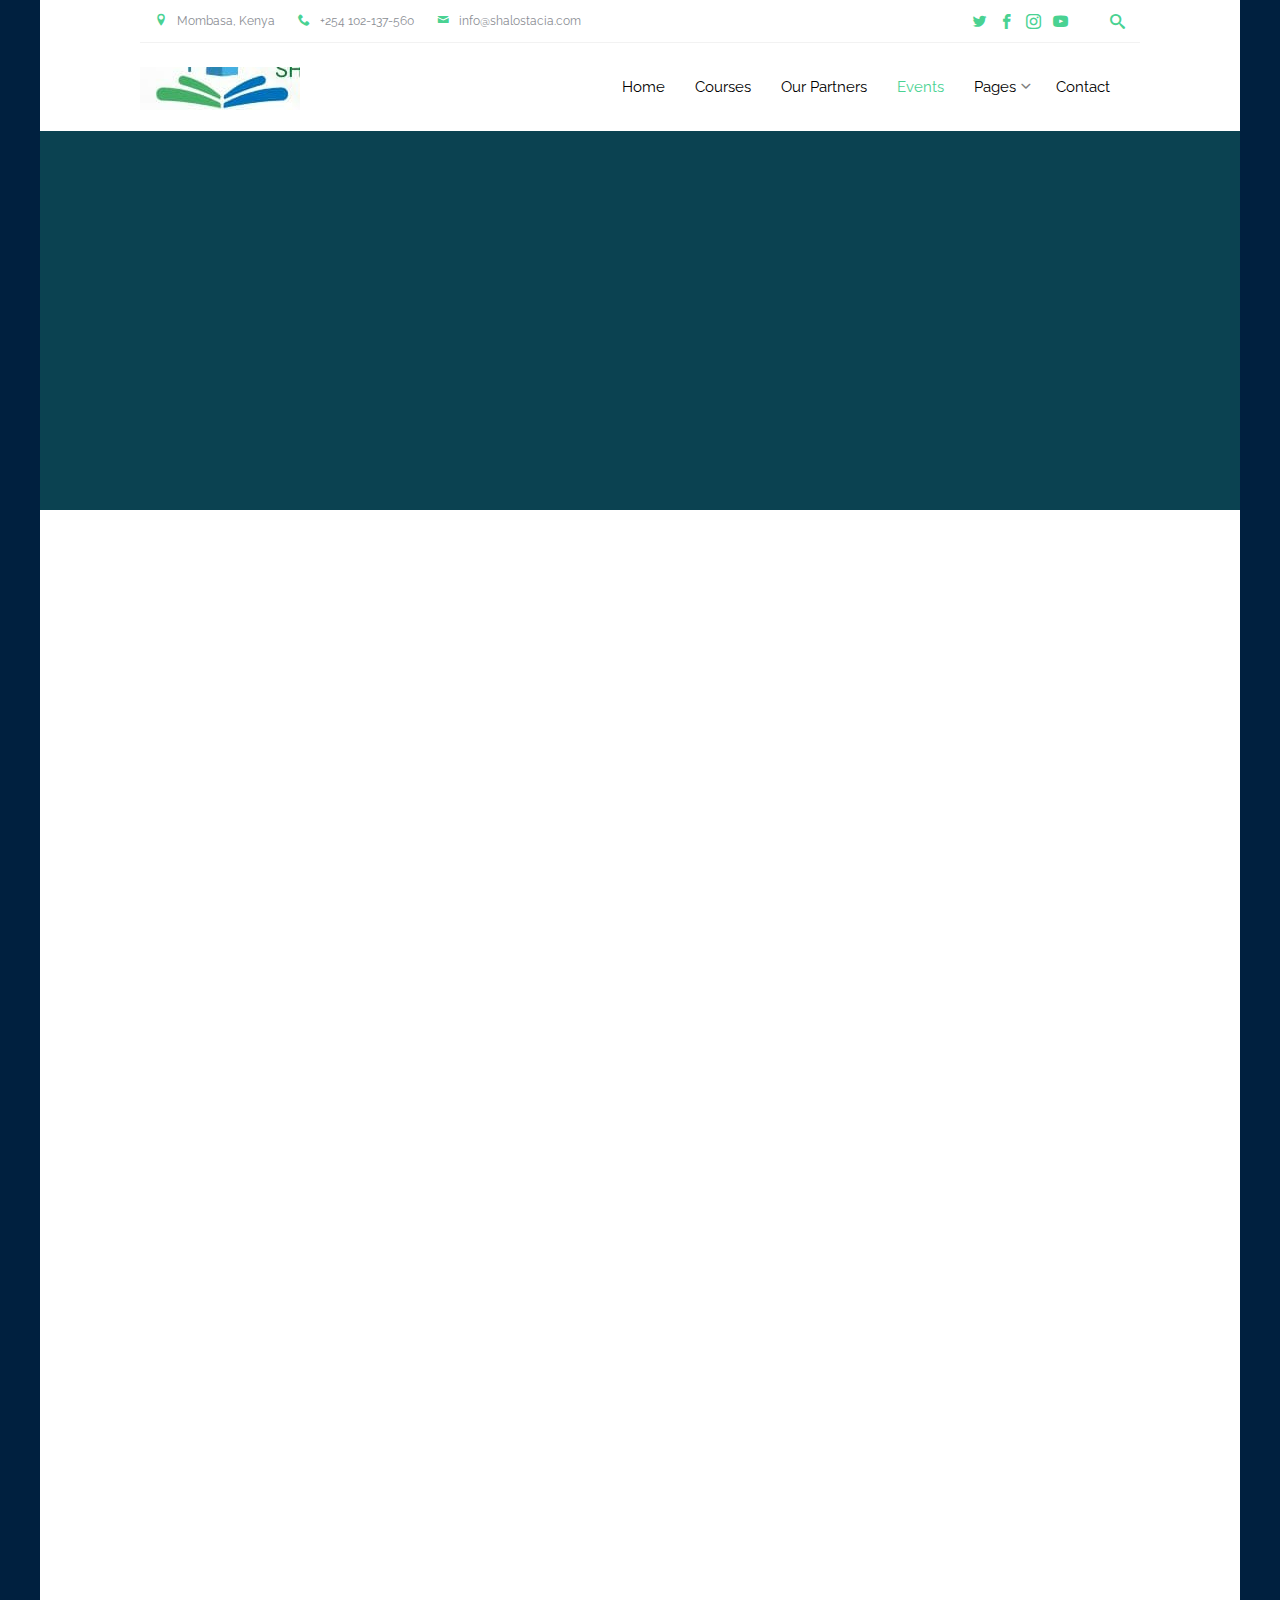
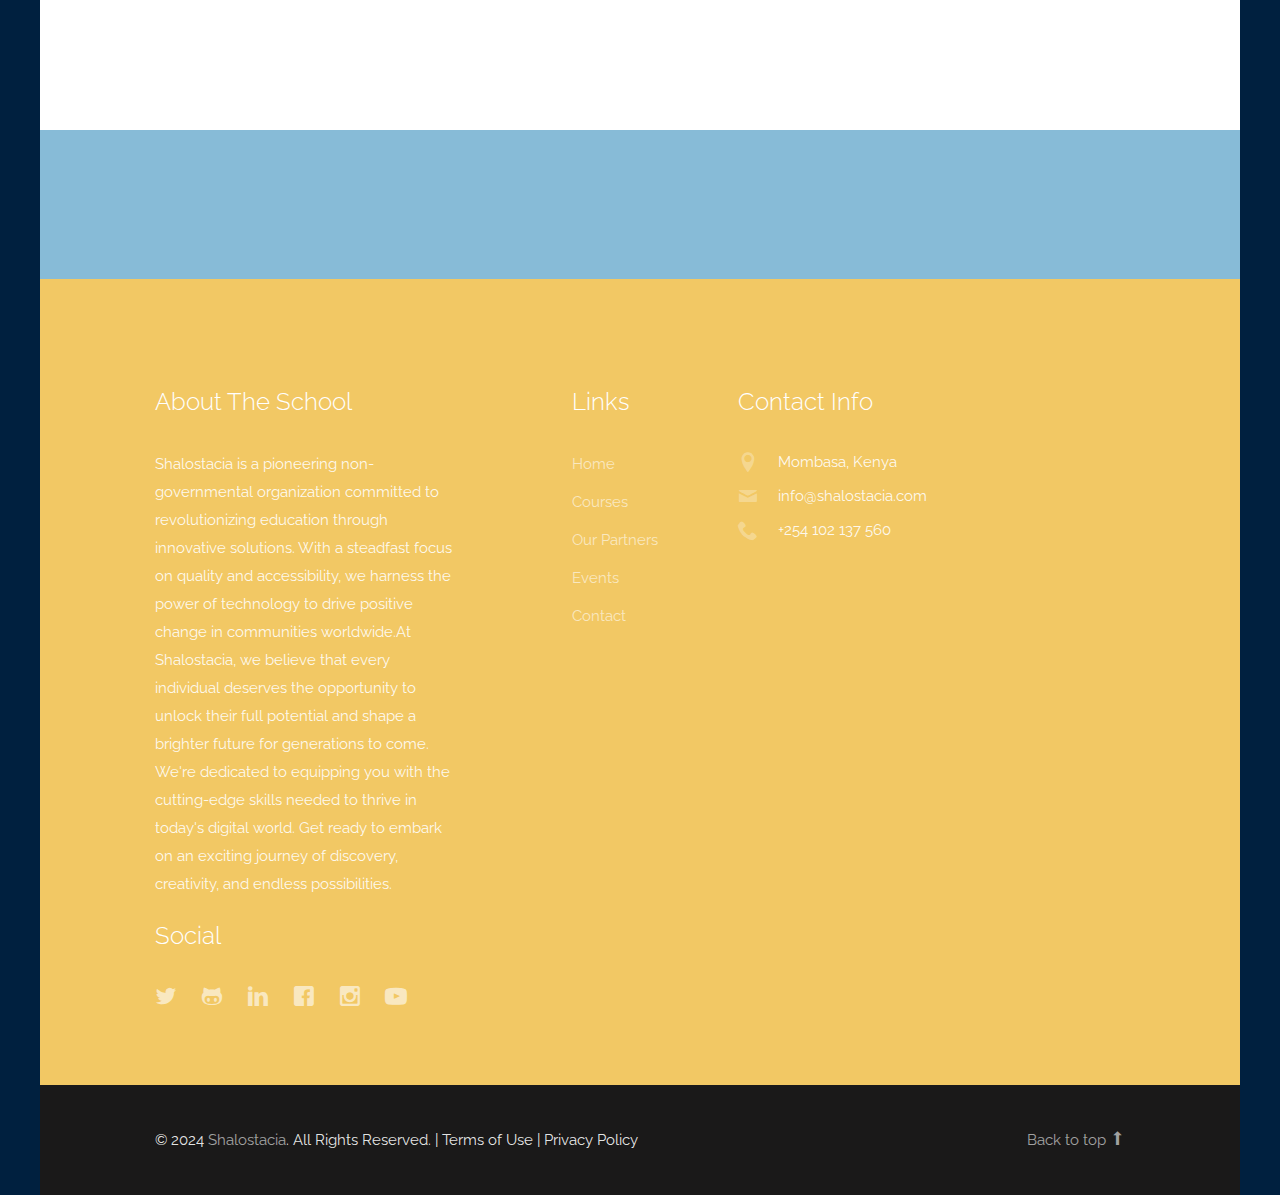
<file: events.html>
<!DOCTYPE html>

<!-- 
  Theme Name: Enlight
  Theme URL: https://probootstrap.com/enlight-free-education-responsive-bootstrap-website-template
  Author: ProBootstrap.com
  Author URL: https://probootstrap.com
  License: Released for free under the Creative Commons Attribution 3.0 license (probootstrap.com/license)
-->
<html lang="en">
  <head>
    <meta charset="utf-8">
    <meta name="viewport" content="width=device-width, initial-scale=1">
    <title>Shalostacia Tech Foundation &mdash; </title>
    <meta name="description" content="Free Bootstrap Theme by ProBootstrap.com">
    <meta name="keywords" content="free website templates, free bootstrap themes, free template, free bootstrap, free website template">
    
    <link href="https://fonts.googleapis.com/css?family=Raleway:300,400,500,700|Open+Sans" rel="stylesheet">
    <link rel="stylesheet" href="css/styles-merged.css">
    <link rel="stylesheet" href="css/style.min.css">
    <link rel="stylesheet" href="css/custom.css">
    <link rel="stylesheet" href="css/style.css">

    <!--[if lt IE 9]>
      <script src="js/vendor/html5shiv.min.js"></script>
      <script src="js/vendor/respond.min.js"></script>
    <![endif]-->
  </head>
  <body>

    <div class="probootstrap-search" id="probootstrap-search">
      <a href="#" class="probootstrap-close js-probootstrap-close"><i class="icon-cross"></i></a>
      <form action="#">
        <input type="search" name="s" id="search" placeholder="Search a keyword and hit enter...">
      </form>
    </div>
    
    <div class="probootstrap-page-wrapper">
      <!-- Fixed navbar -->
      
      <div class="probootstrap-header-top">
        <div class="container">
          <div class="row">
            <div class="col-lg-9 col-md-9 col-sm-9 probootstrap-top-quick-contact-info">
              <span><i class="icon-location2"></i>Mombasa, Kenya</span>
              <span><i class="icon-phone2"></i>+254 102-137-560</span>
              <span><i class="icon-mail"></i>info@shalostacia.com</span>
            </div>
            <div class="col-lg-3 col-md-3 col-sm-3 probootstrap-top-social">
              <ul>
                <li><a href="#"><i class="icon-twitter"></i></a></li>
                <li><a href="#"><i class="icon-facebook2"></i></a></li>
                <li><a href="#"><i class="icon-instagram2"></i></a></li>
                <li><a href="#"><i class="icon-youtube"></i></a></li>
                <li><a href="#" class="probootstrap-search-icon js-probootstrap-search"><i class="icon-search"></i></a></li>
              </ul>
            </div>
          </div>
        </div>
      </div>
      <nav class="navbar navbar-default probootstrap-navbar">
        <div class="container">
          <div class="navbar-header">
            <div class="btn-more js-btn-more visible-xs">
              <a href="#"><i class="icon-dots-three-vertical "></i></a>
            </div>
            <button type="button" class="navbar-toggle collapsed" data-toggle="collapse" data-target="#navbar-collapse" aria-expanded="false" aria-controls="navbar">
              <span class="sr-only">Toggle navigation</span>
              <span class="icon-bar"></span>
              <span class="icon-bar"></span>
              <span class="icon-bar"></span>
            </button>
            <a class="navbar-brand" href="index.html" title="ProBootstrap:Enlight">Enlight</a>
          </div>

          <div id="navbar-collapse" class="navbar-collapse collapse">
            <ul class="nav navbar-nav navbar-right">
              <li><a href="index.html">Home</a></li>
              <li><a href="courses.html">Courses</a></li>
              <li><a href="ourpartners.html">Our Partners</a></li>
              <li class="active"><a href="events.html">Events</a></li>
              <li class="dropdown">
                <a href="#" data-toggle="dropdown" class="dropdown-toggle">Pages</a>
                <ul class="dropdown-menu">
                  <li><a href="about.html">About Us</a></li>
                  <li><a href="blog.html">Blog</a></li>
            
                  <li><a href="gallery.html">Gallery</a></li>
                </ul>
              </li>
                  
              
              <li><a href="contact.html">Contact</a></li>
            </ul>
          </div>
        </div>
      </nav>
      
      <section class="probootstrap-section probootstrap-section-colored">
        <div class="container">
          <div class="row">
            <div class="col-md-12 text-left section-heading probootstrap-animate">
              <h1>Be ready for our upcoming productive events</h1>
            </div>
          </div>
        </div>
      </section>


      <section class="probootstrap-section">
        <div class="container">

          <div class="row">
            <div class="col-md-4 col-sm-6 col-xs-6 col-xxs-12 probootstrap-animate">
              <a href="#" class="probootstrap-featured-news-box">
                <figure class="probootstrap-media"><img src="img/ajira.jpeg" alt="Free Bootstrap Template by ProBootstrap.com" class="img-responsive"></figure>
                <div class="probootstrap-text">
                  <h3>Tech Career Fair</h3>
                  <p> An event connecting students with job opportunities in the tech industry, featuring networking sessions and resume workshops.</p>
                  <span class="probootstrap-date"><i class="icon-calendar"></i>March 10, 2024</span>
                  <span class="probootstrap-location"><i class="icon-location2"></i>Bridge Hotel, Buxton, Mombasa</span>
                </div>
              </a>
            </div>
            <div class="col-md-4 col-sm-6 col-xs-6 col-xxs-12 probootstrap-animate">
              <a href="#" class="probootstrap-featured-news-box">
                <figure class="probootstrap-media"><img src="img/web-workshop.jpeg" alt="Free Bootstrap Template by ProBootstrap.com" class="img-responsive"></figure>
                <div class="probootstrap-text">
                  <h3>Web Development Workshop</h3>
                  <p>A hands-on session teaching participants the basics of website creation and coding</p>
                  <span class="probootstrap-date"><i class="icon-calendar"></i>March 10, 2024</span>
                  <span class="probootstrap-location"><i class="icon-location2"></i>Bridge Hotel, Buxton, Mombasa</span>
                </div>
              </a>
            </div>
            <div class="clearfix visible-sm-block visible-xs-block"></div>
            <div class="col-md-4 col-sm-6 col-xs-6 col-xxs-12 probootstrap-animate">
              <a href="#" class="probootstrap-featured-news-box">
                <figure class="probootstrap-media"><img src="img/data-analysis.jpg" alt="Free Bootstrap Template by ProBootstrap.com" class="img-responsive"></figure>
                <div class="probootstrap-text">
                  <h3>Data Analytics Conference</h3>
                  <p>A gathering of industry experts to explore the latest trends and innovations in data analysis and interpretation.</p>
                  <span class="probootstrap-date"><i class="icon-calendar"></i>March 10, 2024</span>
                  <span class="probootstrap-location"><i class="icon-location2"></i>Bridge Hotel, Buxton, Mombasa</span>
                </div>
              </a>
            </div>

            <div class="clearfix visible-md-block"></div>
            
            <div class="col-md-4 col-sm-6 col-xs-6 col-xxs-12 probootstrap-animate">
              <a href="#" class="probootstrap-featured-news-box">
                <figure class="probootstrap-media"><img src="img/digital-bootcamp.jpeg" alt="Free Bootstrap Template by ProBootstrap.com" class="img-responsive"></figure>
                <div class="probootstrap-text">
                  <h3>Digital Marketing Bootcamp</h3>
                  <p>Intensive training on social media management, content creation, and online advertising strategies and techniques.</p>
                  <span class="probootstrap-date"><i class="icon-calendar"></i>March 10, 2024</span>
                  <span class="probootstrap-location"><i class="icon-location2"></i>Bridge Hotel, Buxton, Mombasa</span>
                </div>
              </a>
            </div>
            <div class="clearfix visible-sm-block visible-xs-block"></div>
            
            <div class="col-md-4 col-sm-6 col-xs-6 col-xxs-12 probootstrap-animate">
              <a href="#" class="probootstrap-featured-news-box">
                <figure class="probootstrap-media"><img src="img/symbosium.jpeg" alt="Free Bootstrap Template by ProBootstrap.com" class="img-responsive"></figure>
                <div class="probootstrap-text">
                  <h3>Educational Technology Symposium</h3>
                  <p>A forum for educators and technologists to share ideas and collaborate on integrating technology into teaching practices for enhanced learning outcomes.</p>
                  <span class="probootstrap-date"><i class="icon-calendar"></i>March 10, 2024</span>
                  <span class="probootstrap-location"><i class="icon-location2"></i>Bridge Hotel, Buxton, Mombasa</span>
                </div>
              </a>
            </div>
            <div class="col-md-4 col-sm-6 col-xs-6 col-xxs-12 probootstrap-animate">
              <a href="#" class="probootstrap-featured-news-box">
                <figure class="probootstrap-media"><img src="img/cyber-secure.jpeg" alt="Free Bootstrap Template by ProBootstrap.com" class="img-responsive"></figure>
                <div class="probootstrap-text">
                  <h3>Cybersecurity Seminar</h3>
                  <p>A discussion on cybersecurity trends and best practices to protect digital assets.</p>
                  <span class="probootstrap-date"><i class="icon-calendar"></i>March 10, 2024</span>
                  <span class="probootstrap-location"><i class="icon-location2"></i>Bridge Hotel, Buxton, Mombasa</span>
           
                </div>
              </a>
            </div>
            <div class="clearfix visible-sm-block visible-xs-block"></div>

          </div>
        </div>
      </section>
      
      <section class="probootstrap-cta">
        <div class="container">
          <div class="row">
            <div class="col-md-12">
              <h2 class="probootstrap-animate" data-animate-effect="fadeInRight">Get your admission now!</h2>
              <a href="enroll.html" role="button" class="btn btn-primary btn-lg btn-ghost probootstrap-animate" data-animate-effect="fadeInLeft">Enroll</a>
            </div>
          </div>
        </div>
      </section>
      <footer class="probootstrap-footer probootstrap-bg">
        <div class="container">
          <div class="row">
            <div class="col-md-4">
              <div class="probootstrap-footer-widget">
                <h3>About The School</h3>
                <p>Shalostacia is a pioneering non-governmental organization committed to revolutionizing education through innovative solutions. With a steadfast focus on quality and accessibility, we harness the power of technology to drive positive change in communities worldwide.At Shalostacia, we believe that every individual deserves the opportunity to unlock their full potential and shape a brighter future for generations to come. We're dedicated to equipping you with the cutting-edge skills needed to thrive in today's digital world. Get ready to embark on an exciting journey of discovery, creativity, and endless possibilities.</p>
                <h3>Social</h3>
                <ul class="probootstrap-footer-social">
                  <li><a href="#"><i class="icon-twitter"></i></a></li>
                  <li><a href="#"><i class="icon-github"></i></a></li>
                  <li><a href="#"><i class="icon-linkedin"></i></a></li>
                  <li><a href="#"><i class="icon-facebook"></i></a></li>
                  <li><a href="#"><i class="icon-instagram"></i></a></li>
                  <li><a href="#"><i class="icon-youtube"></i></a></li>
                </ul>
              </div>
            </div>
            <div class="col-md-3 col-md-push-1">
              <div class="probootstrap-footer-widget">
                <h3>Links</h3>
                <ul>
                  <li><a href="#">Home</a></li>
                  <li><a href="#">Courses</a></li>
                  <li><a href="#">Our Partners</a></li>
                  <li><a href="#">Events</a></li>
                  <li><a href="#">Contact</a></li>
                </ul>
              </div>
            </div>
            <div class="col-md-4">
              <div class="probootstrap-footer-widget">
                <h3>Contact Info</h3>
                <ul class="probootstrap-contact-info">
                  <li><i class="icon-location2"></i> <span>Mombasa, Kenya</span></li>
                  <li><i class="icon-mail"></i><span>info@shalostacia.com</span></li>
                  <li><i class="icon-phone2"></i><span>+254 102 137 560</span></li>
                </ul>
              </div>
            </div>
           
          </div>
          <!-- END row -->
          
        </div>

        <div class="probootstrap-copyright">
          <div class="container">
            <div class="row">
              <div class="col-md-8 text-left">
                <p>&copy; 2024 <a href="https://probootstrap.com/">Shalostacia</a>. All Rights Reserved.   |   Terms of Use   |   Privacy Policy</p>
              </div>
              <div class="col-md-4 probootstrap-back-to-top">
                <p><a href="#" class="js-backtotop">Back to top <i class="icon-arrow-long-up"></i></a></p>
              </div>
            </div>
          </div>
        </div>
      </footer>

    </div>
    <!-- END wrapper -->
    

    <script src="js/scripts.min.js"></script>
    <script src="js/main.min.js"></script>
    <script src="js/custom.js"></script>

  </body>
</html>
</file>
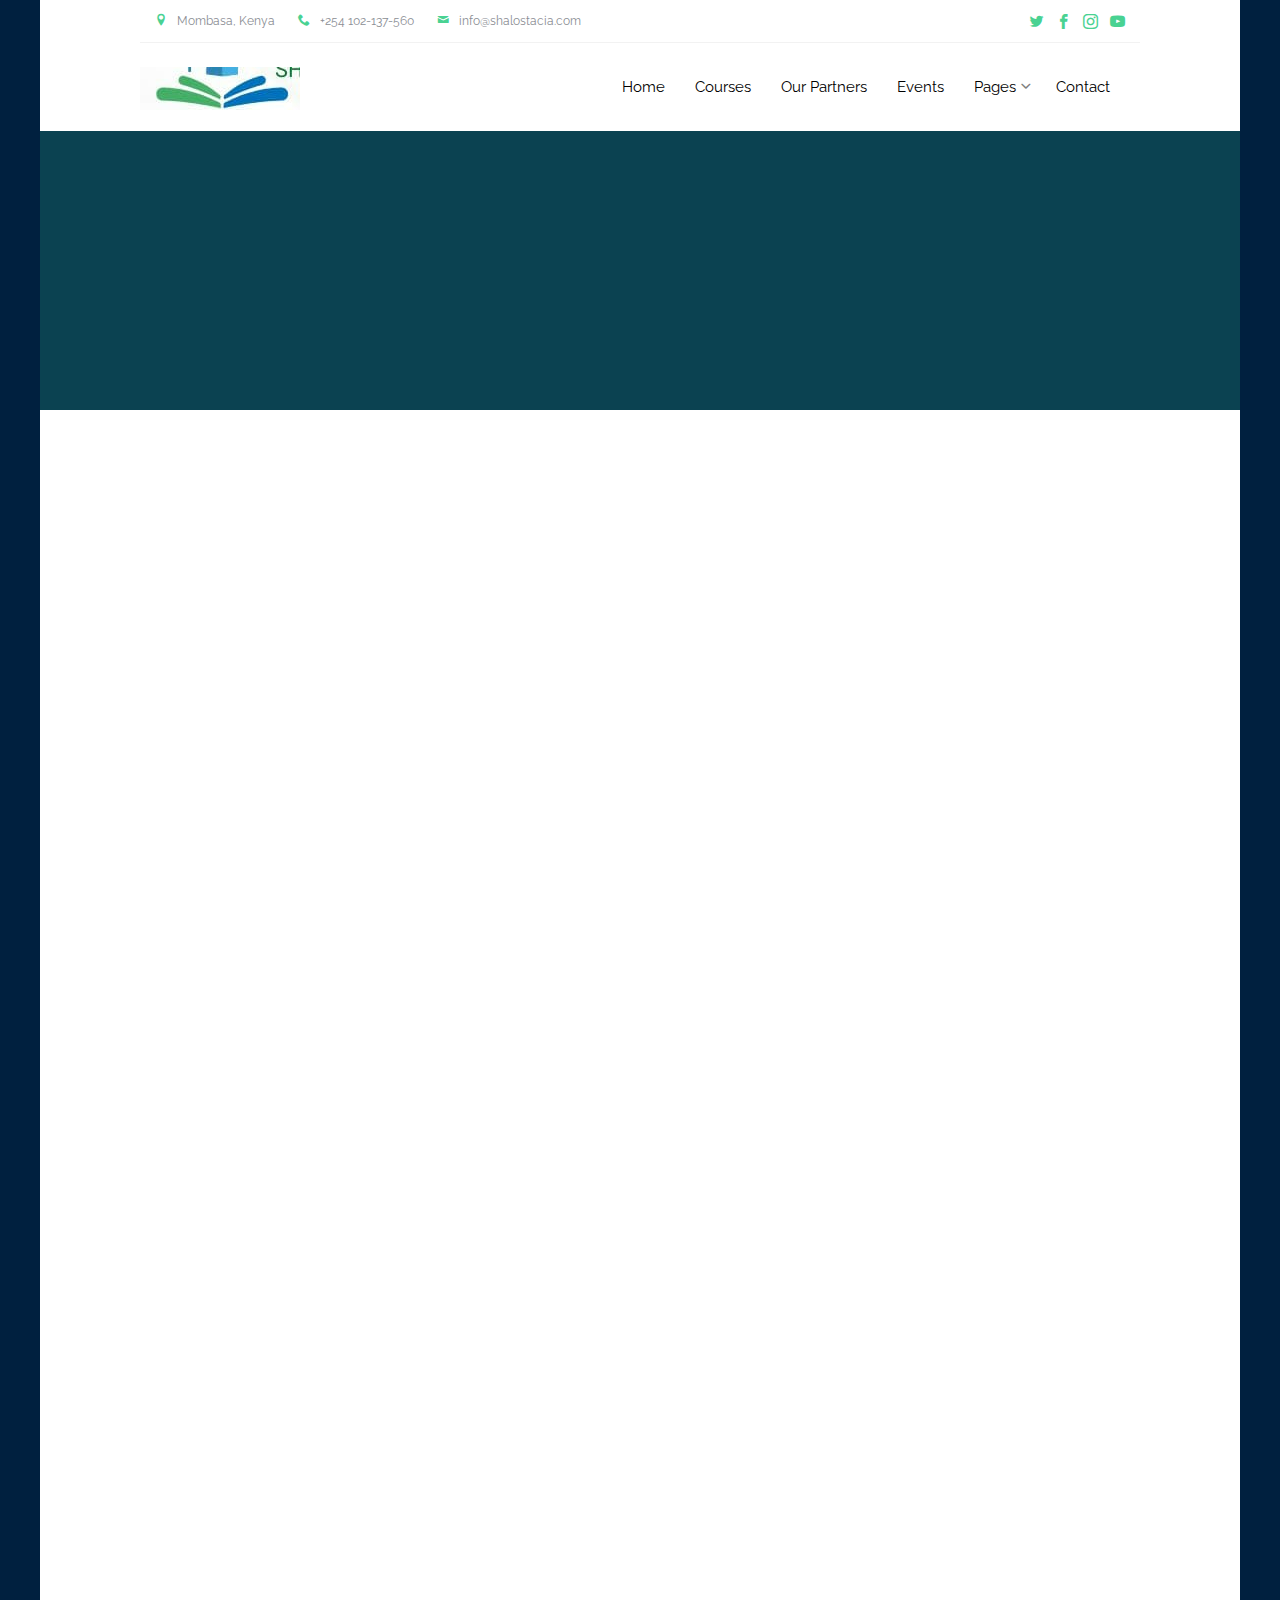
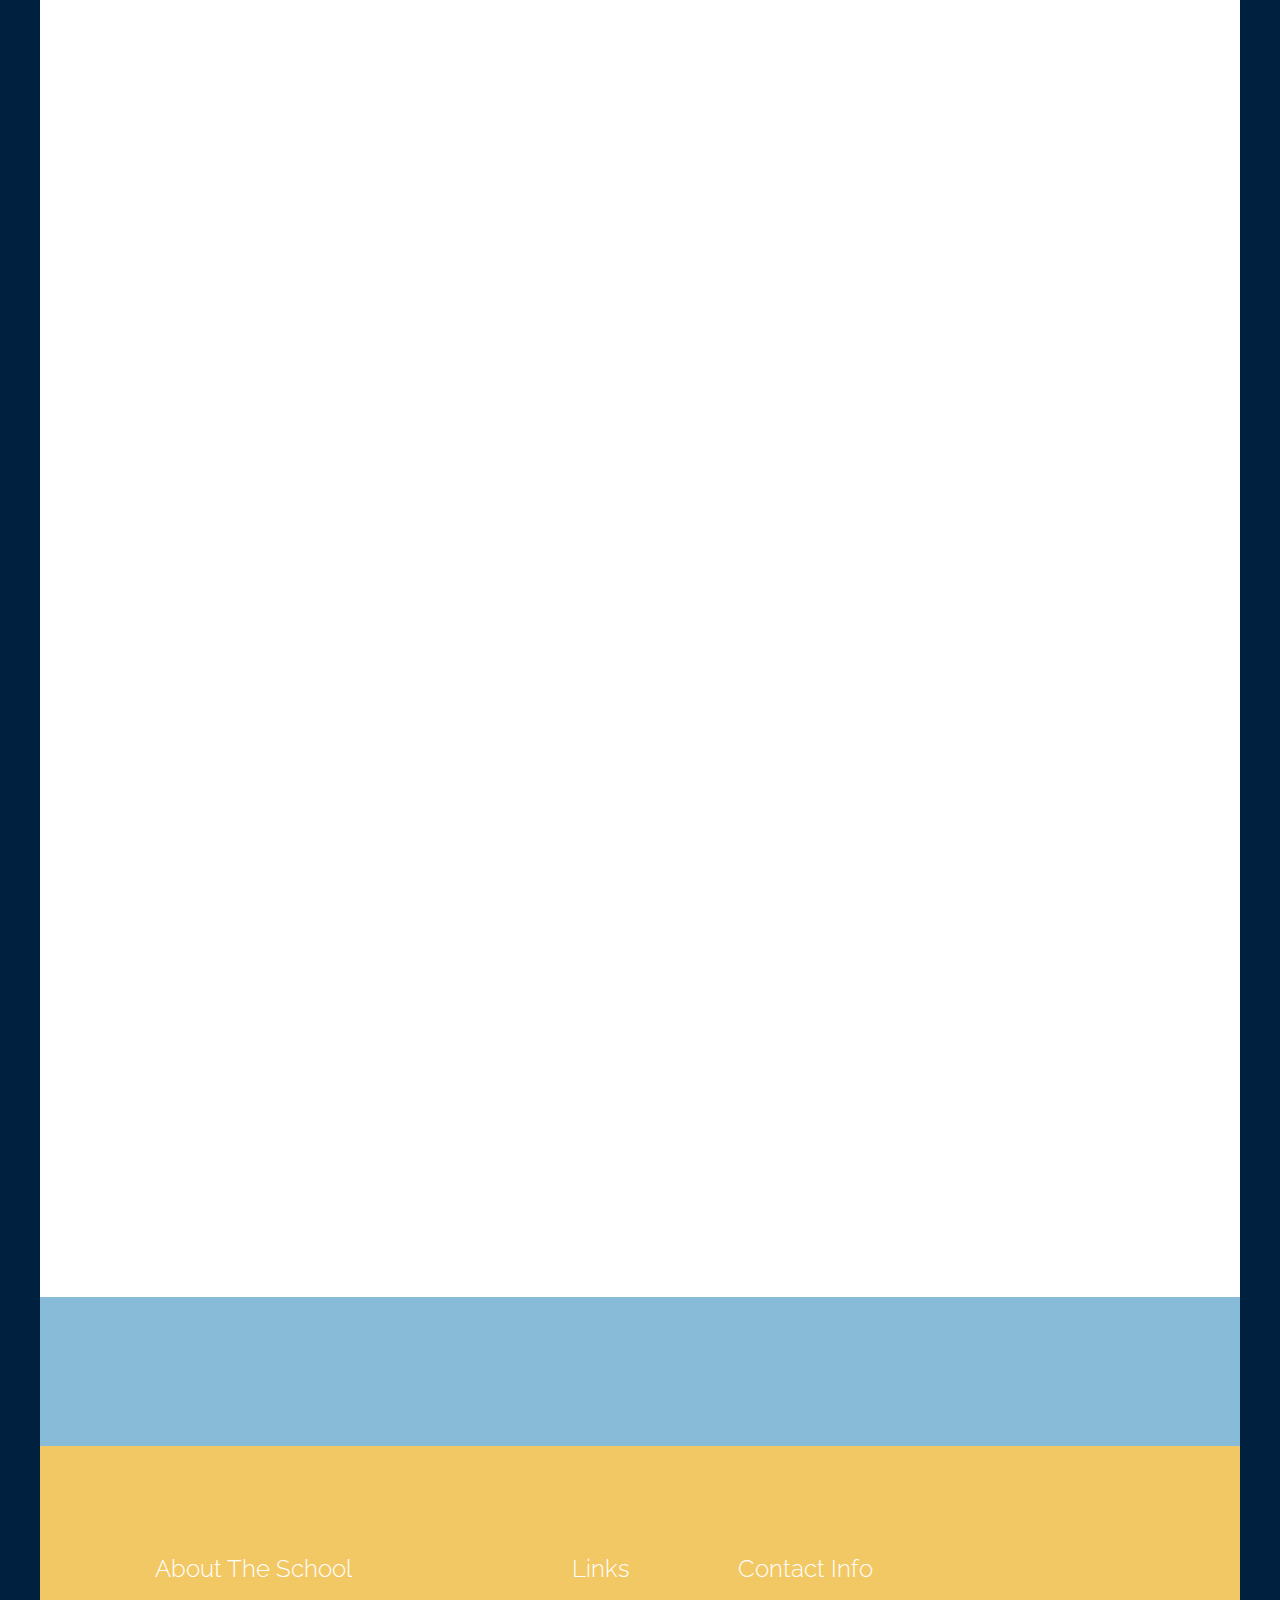
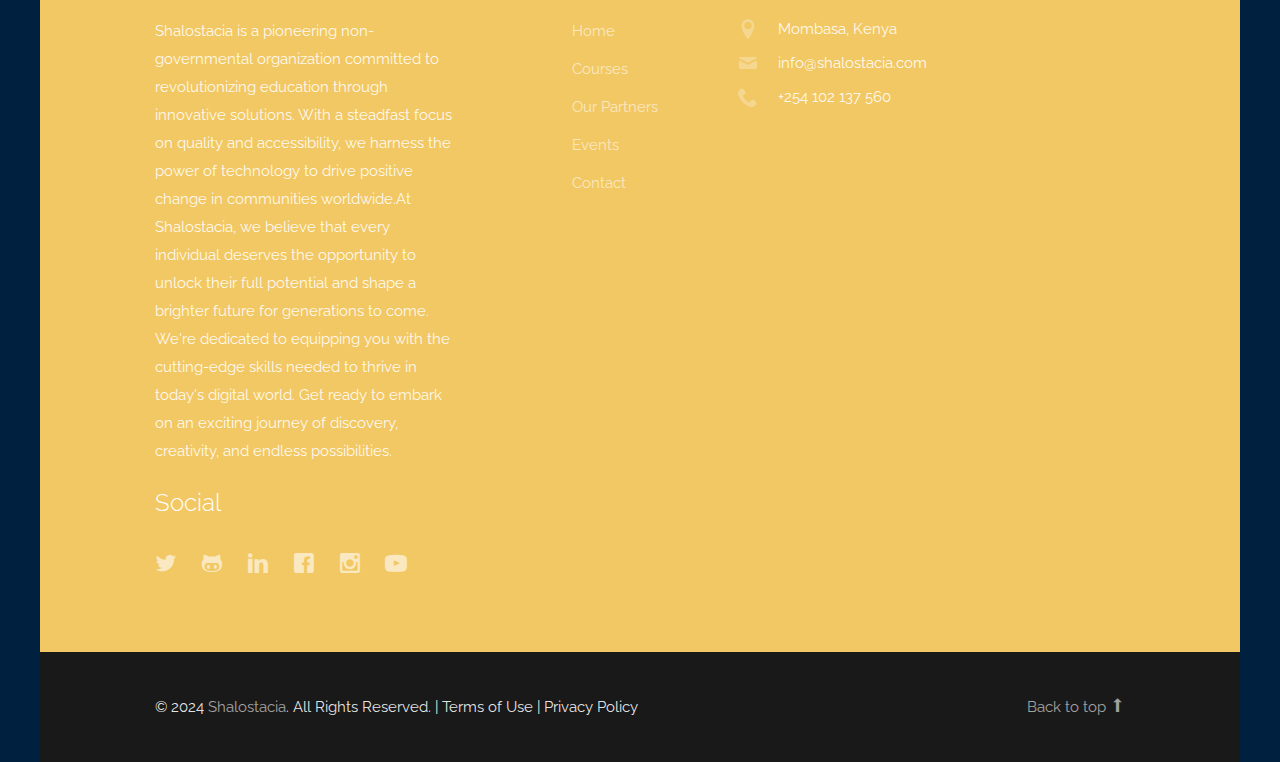
<file: gallery.html>
<!DOCTYPE html>

<!-- 
  Theme Name: Enlight
  Theme URL: https://probootstrap.com/enlight-free-education-responsive-bootstrap-website-template
  Author: ProBootstrap.com
  Author URL: https://probootstrap.com
  License: Released for free under the Creative Commons Attribution 3.0 license (probootstrap.com/license)
-->
<html lang="en">
  <head>
    <meta charset="utf-8">
    <meta name="viewport" content="width=device-width, initial-scale=1">
    <title>Shalostacia Tech Foundation &mdash; </title>
    <meta name="description" content="Free Bootstrap Theme by ProBootstrap.com">
    <meta name="keywords" content="free website templates, free bootstrap themes, free template, free bootstrap, free website template">
    
    <link href="https://fonts.googleapis.com/css?family=Raleway:300,400,500,700|Open+Sans" rel="stylesheet">
    <link rel="stylesheet" href="css/styles-merged.css">
    <link rel="stylesheet" href="css/style.min.css">
    <link rel="stylesheet" href="css/custom.css">
    <link rel="stylesheet" href="css/style.css">

    <!--[if lt IE 9]>
      <script src="js/vendor/html5shiv.min.js"></script>
      <script src="js/vendor/respond.min.js"></script>
    <![endif]-->
  </head>
  <body>

    <div class="probootstrap-search" id="probootstrap-search">
      <a href="#" class="probootstrap-close js-probootstrap-close"><i class="icon-cross"></i></a>
      <form action="#">
        <input type="search" name="s" id="search" placeholder="Search a keyword and hit enter...">
      </form>
    </div>
    
    <div class="probootstrap-page-wrapper">
      <!-- Fixed navbar -->
      
      <div class="probootstrap-header-top">
        <div class="container">
          <div class="row">
            <div class="col-lg-9 col-md-9 col-sm-9 probootstrap-top-quick-contact-info">
              <span><i class="icon-location2"></i>Mombasa, Kenya</span>
              <span><i class="icon-phone2"></i>+254 102-137-560</span>
              <span><i class="icon-mail"></i>info@shalostacia.com</span>
            </div>
            <div class="col-lg-3 col-md-3 col-sm-3 probootstrap-top-social">
              <ul>
                <li><a href="#"><i class="icon-twitter"></i></a></li>
                <li><a href="#"><i class="icon-facebook2"></i></a></li>
                <li><a href="#"><i class="icon-instagram2"></i></a></li>
                <li><a href="#"><i class="icon-youtube"></i></a></li>
               
              </ul>
            </div>
          </div>
        </div>
      </div>
      <nav class="navbar navbar-default probootstrap-navbar">
        <div class="container">
          <div class="navbar-header">
            <div class="btn-more js-btn-more visible-xs">
              <a href="#"><i class="icon-dots-three-vertical "></i></a>
            </div>
            <button type="button" class="navbar-toggle collapsed" data-toggle="collapse" data-target="#navbar-collapse" aria-expanded="false" aria-controls="navbar">
              <span class="sr-only">Toggle navigation</span>
              <span class="icon-bar"></span>
              <span class="icon-bar"></span>
              <span class="icon-bar"></span>
            </button>
            <a class="navbar-brand" href="index.html" title="ProBootstrap:Enlight">Enlight</a>
          </div>

          <div id="navbar-collapse" class="navbar-collapse collapse">
            <ul class="nav navbar-nav navbar-right">
              <li><a href="index.html">Home</a></li>
              <li><a href="courses.html">Courses</a></li>
              <li><a href="ourpartners.html">Our Partners</a></li>
              <li><a href="events.html">Events</a></li>
              <li class="dropdown">
                <a href="#" data-toggle="dropdown" class="dropdown-toggle">Pages</a>
                <ul class="dropdown-menu">
                  <li><a href="about.html">About Us</a></li>
                  <li><a href="courses.html">Blog</a></li>
                  
                  <li class="active"><a href="gallery.html">Gallery</a></li>
                  
                </ul>
              </li>
              <li><a href="contact.html">Contact</a></li>
            </ul>
          </div>
        </div>
      </nav>
      
      <section class="probootstrap-section probootstrap-section-colored">
        <div class="container">
          <div class="row">
            <div class="col-md-12 text-left section-heading probootstrap-animate mb0">
              <h1 class="mb0">Gallery</h1>
            </div>
          </div>
        </div>
      </section>

      <section class="probootstrap-section probootstrap-bg-white">
      <div class="container">
        
        <div class="row">
          <div class="col-md-12">
            <div class="portfolio-feed three-cols">
              <div class="grid-sizer"></div>
              <div class="gutter-sizer"></div>
              <div class="probootstrap-gallery">
                <figure itemprop="associatedMedia" itemscope itemtype="http://schema.org/ImageObject" class="grid-item probootstrap-animate">
                  <a href="img/aboutus.jpg" itemprop="contentUrl" data-size="1000x632">
                    <img src="img/aboutus.jpg" itemprop="thumbnail" alt="Free Bootstrap Template by ProBootstrap.com" />
                  </a>
                  <figcaption itemprop="caption description">Image caption here</figcaption>
                </figure>
                <figure itemprop="associatedMedia" itemscope itemtype="http://schema.org/ImageObject" class="grid-item probootstrap-animate">
                  <a href="img/library-building.jpg" itemprop="contentUrl" data-size="1000x632">
                    <img src="img/library-building.jpg" itemprop="thumbnail" alt="Free Bootstrap Template by ProBootstrap.com" />
                  </a>
                  <figcaption itemprop="caption description">Image caption here</figcaption>
                </figure>
                <figure itemprop="associatedMedia" itemscope itemtype="http://schema.org/ImageObject" class="grid-item probootstrap-animate">
                  <a href="img/feartured-web.jpg" itemprop="contentUrl" data-size="1000x632">
                    <img src="img/feartured-web.jpg" itemprop="thumbnail" alt="Free Bootstrap Template by ProBootstrap.com" />
                  </a>
                  <figcaption itemprop="caption description">Image caption here</figcaption>
                </figure>
                <figure itemprop="associatedMedia" itemscope itemtype="http://schema.org/ImageObject" class="grid-item probootstrap-animate">
                  <a href="img/jonathan.jpeg" itemprop="contentUrl" data-size="1000x667">
                    <img src="img/jonathan.jpeg" itemprop="thumbnail" alt="Free Bootstrap Template by ProBootstrap.com" />
                  </a>
                  <figcaption itemprop="caption description">Image caption here</figcaption>
                </figure>
                <figure itemprop="associatedMedia" itemscope itemtype="http://schema.org/ImageObject" class="grid-item probootstrap-animate">
                <a href="img/web-learning-students.jpeg" itemprop="contentUrl" data-size="1000x632">
                  <img src="img/web-learning-students.jpeg" itemprop="thumbnail" alt="Free Bootstrap Template by ProBootstrap.com" />
                </a>
                <figcaption itemprop="caption description">Image caption here</figcaption>
              </figure>
              <figure itemprop="associatedMedia" itemscope itemtype="http://schema.org/ImageObject" class="grid-item probootstrap-animate">
                <a href="img/patel.jpeg" itemprop="contentUrl" data-size="1000x632">
                  <img src="img/patel.jpeg" itemprop="thumbnail" alt="Free Bootstrap Template by ProBootstrap.com" />
                </a>
                <figcaption itemprop="caption description">Image caption here</figcaption>
              </figure>
              <figure itemprop="associatedMedia" itemscope itemtype="http://schema.org/ImageObject" class="grid-item probootstrap-animate">
                <a href="img/aboutus.jpg" itemprop="contentUrl" data-size="1000x632">
                  <img src="img/aboutus.jpg" itemprop="thumbnail" alt="Free Bootstrap Template by ProBootstrap.com" />
                </a>
                <figcaption itemprop="caption description">Image caption here</figcaption>
              </figure>
              <figure itemprop="associatedMedia" itemscope itemtype="http://schema.org/ImageObject" class="grid-item probootstrap-animate">
                <a href="img/building.jpg" itemprop="contentUrl" data-size="1000x667">
                  <img src="img/building.jpg" itemprop="thumbnail" alt="Free Bootstrap Template by ProBootstrap.com" />
                </a>
                <figcaption itemprop="caption description">Image caption here</figcaption>
              </figure>
              <figure itemprop="associatedMedia" itemscope itemtype="http://schema.org/ImageObject" class="grid-item probootstrap-animate">
                <a href="img/happy-me.jpg" itemprop="contentUrl" data-size="1000x632">
                  <img src="img/happy-me.jpg" itemprop="thumbnail" alt="Free Bootstrap Template by ProBootstrap.com" />
                </a>
                <figcaption itemprop="caption description">Image caption here</figcaption>
              </figure>
              <figure itemprop="associatedMedia" itemscope itemtype="http://schema.org/ImageObject" class="grid-item probootstrap-animate">
                <a href="img/techstudents.jpg" itemprop="contentUrl" data-size="1000x632">
                  <img src="img/techstudents.jpg" itemprop="thumbnail" alt="Free Bootstrap Template by ProBootstrap.com" />
                </a>
                <figcaption itemprop="caption description">Image caption here</figcaption>
              </figure>
              <figure itemprop="associatedMedia" itemscope itemtype="http://schema.org/ImageObject" class="grid-item probootstrap-animate">
                <a href="img/learning.jpeg" itemprop="contentUrl" data-size="1000x632">
                  <img src="img/learning.jpeg" itemprop="thumbnail" alt="Free Bootstrap Template by ProBootstrap.com" />
                </a>
                <figcaption itemprop="caption description">Image caption here</figcaption>
              </figure>
              <figure itemprop="associatedMedia" itemscope itemtype="http://schema.org/ImageObject" class="grid-item probootstrap-animate">
                <a href="img/students.jpeg" itemprop="contentUrl" data-size="1000x667">
                  <img src="img/students.jpeg" itemprop="thumbnail" alt="Free Bootstrap Template by ProBootstrap.com" />
                </a>
                <figcaption itemprop="caption description">Image caption here</figcaption>
              </figure>
              <figure itemprop="associatedMedia" itemscope itemtype="http://schema.org/ImageObject" class="grid-item probootstrap-animate">
                <a href="img/graduates.jpg" itemprop="contentUrl" data-size="1000x632">
                  <img src="img/graduates.jpg" itemprop="thumbnail" alt="Free Bootstrap Template by ProBootstrap.com" />
                </a>
                <figcaption itemprop="caption description">Image caption here</figcaption>
              </figure>
              <figure itemprop="associatedMedia" itemscope itemtype="http://schema.org/ImageObject" class="grid-item probootstrap-animate">
                <a href="img/shalon.jpg" itemprop="contentUrl" data-size="1000x632">
                  <img src="img/shalon.jpg" itemprop="thumbnail" alt="Free Bootstrap Template by ProBootstrap.com" />
                </a>
                <figcaption itemprop="caption description">Image caption here</figcaption>
              </figure>
              <figure itemprop="associatedMedia" itemscope itemtype="http://schema.org/ImageObject" class="grid-item probootstrap-animate">
                <a href="img/patel.jpeg" itemprop="contentUrl" data-size="1000x632">
                  <img src="img/patel.jpeg" itemprop="thumbnail" alt="Free Bootstrap Template by ProBootstrap.com" />
                </a>
                <figcaption itemprop="caption description">Image caption here</figcaption>
              </figure>
              <figure itemprop="associatedMedia" itemscope itemtype="http://schema.org/ImageObject" class="grid-item probootstrap-animate">
                <a href="img/students.jpeg" itemprop="contentUrl" data-size="1000x667">
                  <img src="img/students.jpeg" itemprop="thumbnail" alt="Free Bootstrap Template by ProBootstrap.com" />
                </a>
                <figcaption itemprop="caption description">Image caption here</figcaption>
              </figure>
              <figure itemprop="associatedMedia" itemscope itemtype="http://schema.org/ImageObject" class="grid-item probootstrap-animate">
                <a href="img/techstudents.jpg" itemprop="contentUrl" data-size="1000x632">
                  <img src="img/techstudents.jpg" itemprop="thumbnail" alt="Free Bootstrap Template by ProBootstrap.com" />
                </a>
                <figcaption itemprop="caption description">Image caption here</figcaption>
              </figure>
              <figure itemprop="associatedMedia" itemscope itemtype="http://schema.org/ImageObject" class="grid-item probootstrap-animate">
                <a href="img/shallon.jpg" itemprop="contentUrl" data-size="1000x632">
                  <img src="img/shallon.jpg" itemprop="thumbnail" alt="Free Bootstrap Template by ProBootstrap.com" />
                </a>
                <figcaption itemprop="caption description">Image caption here</figcaption>
              </figure>
              <figure itemprop="associatedMedia" itemscope itemtype="http://schema.org/ImageObject" class="grid-item probootstrap-animate">
                <a href="img/abdallah.jpeg" itemprop="contentUrl" data-size="1000x632">
                  <img src="img/abdallah.jpeg" itemprop="thumbnail" alt="Free Bootstrap Template by ProBootstrap.com" />
                </a>
                <figcaption itemprop="caption description">Image caption here</figcaption>
              </figure>
              <figure itemprop="associatedMedia" itemscope itemtype="http://schema.org/ImageObject" class="grid-item probootstrap-animate">
                <a href="img/susan.jpeg" itemprop="contentUrl" data-size="1000x667">
                  <img src="img/susan.jpeg" itemprop="thumbnail" alt="Free Bootstrap Template by ProBootstrap.com" />
                </a>
                <figcaption itemprop="caption description">Image caption here</figcaption>
              </figure>
              <figure itemprop="associatedMedia" itemscope itemtype="http://schema.org/ImageObject" class="grid-item probootstrap-animate">
                <a href="img/mie.jpg" itemprop="contentUrl" data-size="1000x632">
                  <img src="img/mie.jpg" itemprop="thumbnail" alt="Free Bootstrap Template by ProBootstrap.com" />
                </a>
                <figcaption itemprop="caption description">Image caption here</figcaption>
              </figure>
              <figure itemprop="associatedMedia" itemscope itemtype="http://schema.org/ImageObject" class="grid-item probootstrap-animate">
                <a href="img/graduates.jpg" itemprop="contentUrl" data-size="1000x632">
                  <img src="img/graduates.jpg" itemprop="thumbnail" alt="Free Bootstrap Template by ProBootstrap.com" />
                </a>
                <figcaption itemprop="caption description">Image caption here</figcaption>
              </figure>
              <figure itemprop="associatedMedia" itemscope itemtype="http://schema.org/ImageObject" class="grid-item probootstrap-animate">
                <a href="img/web-learning-students.jpeg" itemprop="contentUrl" data-size="1000x632">
                  <img src="img/web-learning-students.jpeg" itemprop="thumbnail" alt="Free Bootstrap Template by ProBootstrap.com" />
                </a>
                <figcaption itemprop="caption description">Image caption here</figcaption>
              </figure>
              <figure itemprop="associatedMedia" itemscope itemtype="http://schema.org/ImageObject" class="grid-item probootstrap-animate">
                <a href="img/latifa.jpeg" itemprop="contentUrl" data-size="1000x667">
                  <img src="img/latifa.jpeg" itemprop="thumbnail" alt="Free Bootstrap Template by ProBootstrap.com" />
                </a>
                <figcaption itemprop="caption description">Image caption here</figcaption>
              </figure>

              
              </div>

            </div>
          </div>
        </div>
      </div>
    </section>
      
      <section class="probootstrap-cta">
        <div class="container">
          <div class="row">
            <div class="col-md-12">
              <h2 class="probootstrap-animate" data-animate-effect="fadeInRight">Get your admission now!</h2>
              <a href="enroll.html" role="button" class="btn btn-primary btn-lg btn-ghost probootstrap-animate" data-animate-effect="fadeInLeft">Enroll</a>
            </div>
          </div>
        </div>
      </section>
      <footer class="probootstrap-footer probootstrap-bg">
        <div class="container">
          <div class="row">
            <div class="col-md-4">
              <div class="probootstrap-footer-widget">
                <h3>About The School</h3>
                <p>Shalostacia is a pioneering non-governmental organization committed to revolutionizing education through innovative solutions. With a steadfast focus on quality and accessibility, we harness the power of technology to drive positive change in communities worldwide.At Shalostacia, we believe that every individual deserves the opportunity to unlock their full potential and shape a brighter future for generations to come. We're dedicated to equipping you with the cutting-edge skills needed to thrive in today's digital world. Get ready to embark on an exciting journey of discovery, creativity, and endless possibilities.</p>
                <h3>Social</h3>
                <ul class="probootstrap-footer-social">
                  <li><a href="#"><i class="icon-twitter"></i></a></li>
                  <li><a href="#"><i class="icon-github"></i></a></li>
                  <li><a href="#"><i class="icon-linkedin"></i></a></li>
                  <li><a href="#"><i class="icon-facebook"></i></a></li>
                  <li><a href="#"><i class="icon-instagram"></i></a></li>
                  <li><a href="#"><i class="icon-youtube"></i></a></li>
                </ul>
              </div>
            </div>
            <div class="col-md-3 col-md-push-1">
              <div class="probootstrap-footer-widget">
                <h3>Links</h3>
                <ul>
                  <li><a href="#">Home</a></li>
                  <li><a href="#">Courses</a></li>
                  <li><a href="#">Our Partners</a></li>
                  <li><a href="#">Events</a></li>
                  <li><a href="#">Contact</a></li>
                </ul>
              </div>
            </div>
            <div class="col-md-4">
              <div class="probootstrap-footer-widget">
                <h3>Contact Info</h3>
                <ul class="probootstrap-contact-info">
                  <li><i class="icon-location2"></i> <span>Mombasa, Kenya</span></li>
                  <li><i class="icon-mail"></i><span>info@shalostacia.com</span></li>
                  <li><i class="icon-phone2"></i><span>+254 102 137 560</span></li>
                </ul>
              </div>
            </div>
           
          </div>
          <!-- END row -->
          
        </div>

        <div class="probootstrap-copyright">
          <div class="container">
            <div class="row">
              <div class="col-md-8 text-left">
                <p>&copy; 2024 <a href="https://probootstrap.com/">Shalostacia</a>. All Rights Reserved.   |   Terms of Use   |   Privacy Policy</p>
              </div>
              <div class="col-md-4 probootstrap-back-to-top">
                <p><a href="#" class="js-backtotop">Back to top <i class="icon-arrow-long-up"></i></a></p>
              </div>
            </div>
          </div>
        </div>
      </footer>

    </div>
    <!-- END wrapper -->

    <!-- Photoswipe Modal -->
    <div class="pswp" tabindex="-1" role="dialog" aria-hidden="true">
      <div class="pswp__bg"></div>
      <div class="pswp__scroll-wrap">

          <div class="pswp__container">
              <div class="pswp__item"></div>
              <div class="pswp__item"></div>
              <div class="pswp__item"></div>
          </div>

          <div class="pswp__ui pswp__ui--hidden">
              <div class="pswp__top-bar">
                  <div class="pswp__counter"></div>
                  <button class="pswp__button pswp__button--close" title="Close (Esc)"></button>
                  <button class="pswp__button pswp__button--share" title="Share"></button>
                  <button class="pswp__button pswp__button--fs" title="Toggle fullscreen"></button>
                  <button class="pswp__button pswp__button--zoom" title="Zoom in/out"></button>
                  <div class="pswp__preloader">
                      <div class="pswp__preloader__icn">
                        <div class="pswp__preloader__cut">
                          <div class="pswp__preloader__donut"></div>
                        </div>
                      </div>
                  </div>
              </div>
              <div class="pswp__share-modal pswp__share-modal--hidden pswp__single-tap">
                  <div class="pswp__share-tooltip"></div> 
              </div>
              <button class="pswp__button pswp__button--arrow--left" title="Previous (arrow left)">
              </button>
              <button class="pswp__button pswp__button--arrow--right" title="Next (arrow right)">
              </button>
              <div class="pswp__caption">
                  <div class="pswp__caption__center"></div>
              </div>
          </div>
      </div>
    </div>
    

    <script src="js/scripts.min.js"></script>
    <script src="js/main.min.js"></script>
    <script src="js/custom.js"></script>

  </body>
</html>
</file>
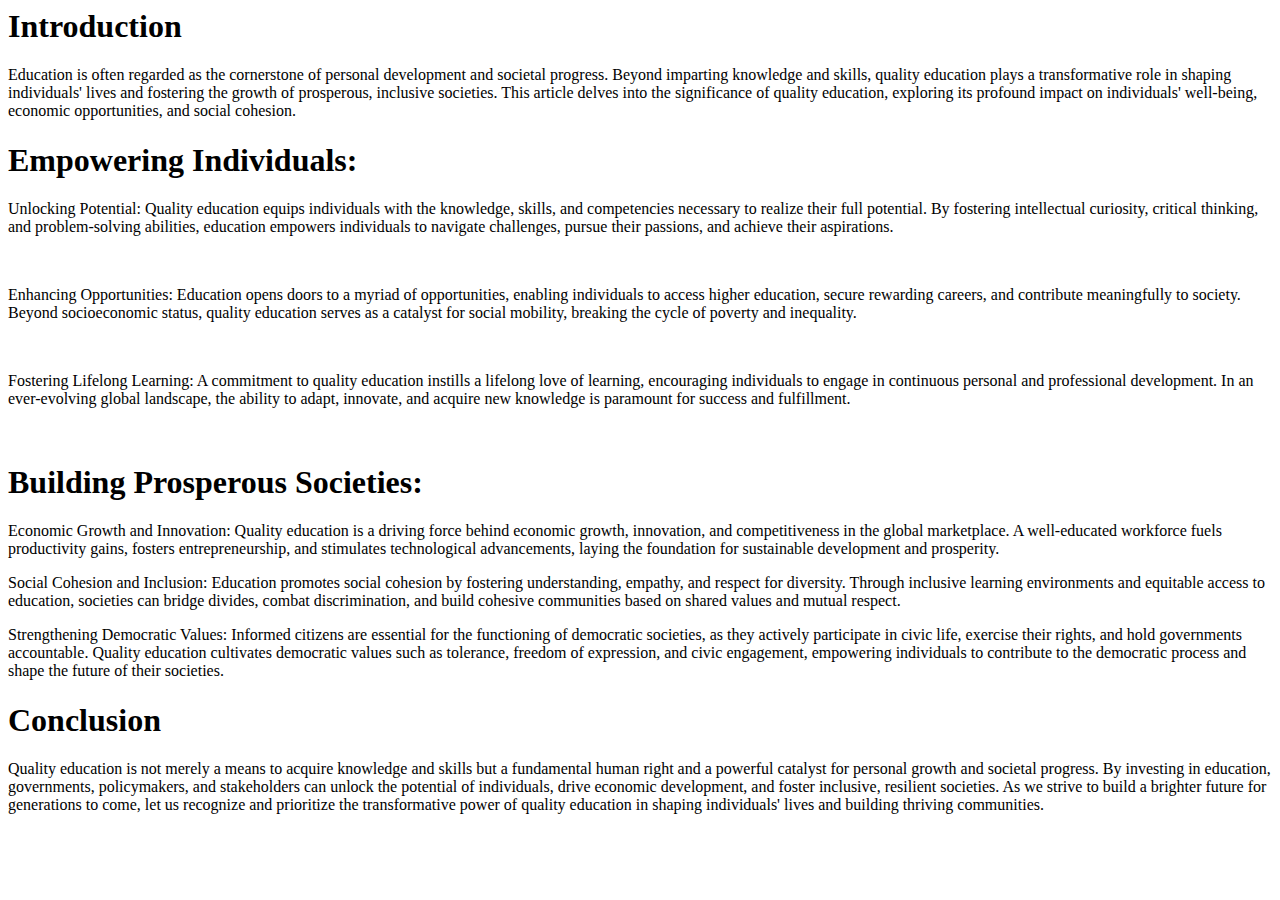
<file: ourpage2.html>
<html>


<head>
</head>

<body>
 <h1>Introduction</h1>
          <p>Education is often regarded as the cornerstone of personal development and societal progress. Beyond imparting knowledge and skills, quality education plays a transformative role in shaping individuals' lives and fostering the growth of prosperous, inclusive societies. This article delves into the significance of quality education, exploring its profound impact on individuals' well-being, economic opportunities, and social cohesion.</p>

         <h1> Empowering Individuals:</h1>

    <p>Unlocking Potential: Quality education equips individuals with the knowledge, skills, and competencies necessary to realize their full potential. By fostering intellectual curiosity, critical thinking, and problem-solving abilities, education empowers individuals to navigate challenges, pursue their passions, and achieve their aspirations.</p><br>
    <p> Enhancing Opportunities: Education opens doors to a myriad of opportunities, enabling individuals to access higher education, secure rewarding careers, and contribute meaningfully to society. Beyond socioeconomic status, quality education serves as a catalyst     for social mobility, breaking the cycle of poverty and inequality.</p><br>
    <p> Fostering Lifelong Learning: A commitment to quality education instills a lifelong love of learning, encouraging individuals to engage in continuous personal and professional development. In an ever-evolving global landscape, the ability to adapt, innovate, and acquire new knowledge is paramount for success and fulfillment.</p><br> 

        <h1> Building Prosperous Societies:</h1>

    <p>Economic Growth and Innovation: Quality education is a driving force behind economic growth, innovation, and competitiveness in the global marketplace. A well-educated workforce fuels productivity gains, fosters entrepreneurship, and stimulates technological advancements, laying the foundation for sustainable development and prosperity.</p>
    <p>Social Cohesion and Inclusion: Education promotes social cohesion by fostering understanding, empathy, and respect for diversity. Through inclusive learning environments and equitable access to education, societies can bridge divides, combat discrimination, and build cohesive communities based on shared values and mutual respect.</p>
    <p>Strengthening Democratic Values: Informed citizens are essential for the functioning of democratic societies, as they actively participate in civic life, exercise their rights, and hold governments accountable. Quality education cultivates democratic values such as tolerance, freedom of expression, and civic engagement, empowering individuals to contribute to the democratic process and shape the future of their societies.  </p>

    <h1> Conclusion</h1>
   <p> Quality education is not merely a means to acquire knowledge and skills but a fundamental human right and a powerful catalyst for personal growth and societal progress. By investing in education, governments, policymakers, and stakeholders can unlock the potential of individuals, drive economic development, and foster inclusive, resilient societies. As we strive to build a brighter future for generations to come, let us recognize and prioritize the transformative power of quality education in shaping individuals' lives and building thriving communities.<p>
   </body>
   	</html>
</file>
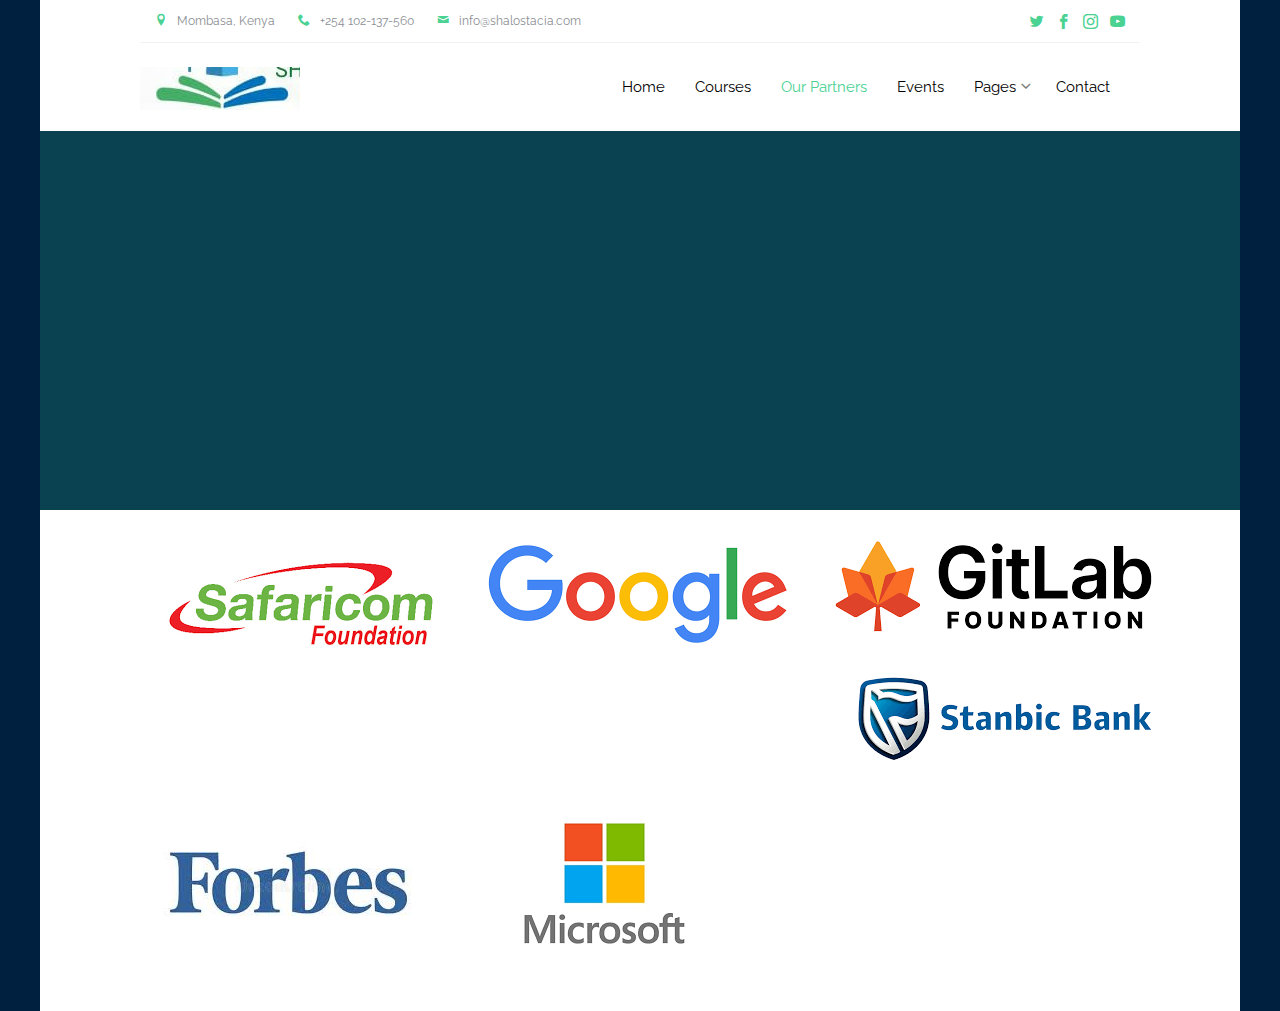
<file: ourpartners.html>
<!DOCTYPE html>

<!-- 
  Theme Name: Enlight
  Theme URL: https://probootstrap.com/enlight-free-education-responsive-bootstrap-website-template
  Author: ProBootstrap.com
  Author URL: https://probootstrap.com
  License: Released for free under the Creative Commons Attribution 3.0 license (probootstrap.com/license)
-->
<html lang="en">
  <head>
    <meta charset="utf-8">
    <meta name="viewport" content="width=device-width, initial-scale=1">
    <title>Shalostacia Tech Foundation &mdash; </title>
    <meta name="description" content="Free Bootstrap Theme by ProBootstrap.com">
    <meta name="keywords" content="free website templates, free bootstrap themes, free template, free bootstrap, free website template">
    
    <link href="https://fonts.googleapis.com/css?family=Raleway:300,400,500,700|Open+Sans" rel="stylesheet">
    <link rel="stylesheet" href="css/styles-merged.css">
    <link rel="stylesheet" href="css/style.min.css">
    <link rel="stylesheet" href="css/custom.css">
    <link rel="stylesheet" href="css/style.css">

    <!--[if lt IE 9]>
      <script src="js/vendor/html5shiv.min.js"></script>
      <script src="js/vendor/respond.min.js"></script>
    <![endif]-->
  </head>
  <body>

    <div class="probootstrap-search" id="probootstrap-search">
      <a href="#" class="probootstrap-close js-probootstrap-close"><i class="icon-cross"></i></a>
      <form action="#">
        <input type="search" name="s" id="search" placeholder="Search a keyword and hit enter...">
      </form>
    </div>
    
    <div class="probootstrap-page-wrapper">
      <!-- Fixed navbar -->
      
      <div class="probootstrap-header-top">
        <div class="container">
          <div class="row">
            <div class="col-lg-9 col-md-9 col-sm-9 probootstrap-top-quick-contact-info">
              <span><i class="icon-location2"></i>Mombasa, Kenya</span>
              <span><i class="icon-phone2"></i>+254 102-137-560</span>
              <span><i class="icon-mail"></i>info@shalostacia.com</span>
            </div>
            <div class="col-lg-3 col-md-3 col-sm-3 probootstrap-top-social">
              <ul>
                <li><a href="#"><i class="icon-twitter"></i></a></li>
                <li><a href="#"><i class="icon-facebook2"></i></a></li>
                <li><a href="#"><i class="icon-instagram2"></i></a></li>
                <li><a href="#"><i class="icon-youtube"></i></a></li>
               
              </ul>
            </div>
          </div>
        </div>
      </div>
      <nav class="navbar navbar-default probootstrap-navbar">
        <div class="container">
          <div class="navbar-header">
            <div class="btn-more js-btn-more visible-xs">
              <a href="#"><i class="icon-dots-three-vertical "></i></a>
            </div>
            <button type="button" class="navbar-toggle collapsed" data-toggle="collapse" data-target="#navbar-collapse" aria-expanded="false" aria-controls="navbar">
              <span class="sr-only">Toggle navigation</span>
              <span class="icon-bar"></span>
              <span class="icon-bar"></span>
              <span class="icon-bar"></span>
            </button>
            <a class="navbar-brand" href="index.html" title="ProBootstrap:Enlight">Enlight</a>
          </div>

          <div id="navbar-collapse" class="navbar-collapse collapse">
            <ul class="nav navbar-nav navbar-right">
              <li><a href="index.html">Home</a></li>
              <li><a href="courses.html">Courses</a></li>
              <li class="active"><a href="ourpartners.html">Our Partners</a></li>
              <li><a href="events.html">Events</a></li>
              <li class="dropdown">
                <a href="#" data-toggle="dropdown" class="dropdown-toggle">Pages</a>
                <ul class="dropdown-menu">
                  <li><a href="about.html">About Us</a></li>
                  <li><a href="blog.html">Blog</a></li>
                 
                  <li><a href="gallery.html">Gallery</a></li>
                 
                </ul>
              </li>
              <li><a href="contact.html">Contact</a></li>
            </ul>
          </div>
        </div>
      </nav>
      
      <section class="probootstrap-section probootstrap-section-colored">
        <div class="container">
          <div class="row">
            <div class="col-md-12 text-left section-heading probootstrap-animate">
              <h1>Our Partners </h1>
            </div>
          </div>
        </div>
      </section>
      <div class="container">
        <div class="row">
          <div class="col-md-4">
            <div class="card" style="width:400px height:100px">
              <img src="img/safcom.png" alt="Logo" class="logo">
            </div>
          </div>
          <div class="col-md-4">
            <div class="card" style="width:400px height:300px">
              <img src="img/google.png" alt="Logo" class="logo">
            </div>
          </div>
          <div class="col-md-4">
            <div class="card" style="width:400px height:300px">
              <img src="img/gitlab.png" alt="Logo" class="logo">
            </div>  
          </div>
          <div class="col-md-4">
            <div class="card" style="width:400px height:300px">
              <img src="img/stanbic.png" alt="Logo" class="logo">
            </div>
          </div>
          <div class="col-md-4">
            <div class="card" style="width:400px height:300px">
              <img src="img/forbes.jpeg" alt="Logo" class="logo">
            </div>
          </div>
          <div class="col-md-4">
            <div class="card" style="width:400px height:300px">
              <img src="img/microsoft.png" alt="Logo" class="logo">
            </div>
          </div>
        </div>




    </div>
    <!-- END wrapper -->
    

    <script src="js/scripts.min.js"></script>
    <script src="js/main.min.js"></script>
    <script src="js/custom.js"></script>

  </body>
</html>
</file>
<file: css/custom.css>
/* Your custom css code goes here */
</file>
<file: css/style.min.css>
/*!==============================
 * Theme Name: Enlight
 * Theme URL: https://probootstrap.com/enlight-free-education-responsive-bootstrap-website-template
 * Author: ProBootstrap.com
 * Author URL: https://probootstrap.com
 * License: Released for free under the Creative Commons Attribution 3.0 license (probootstrap.com/license)
 */body,h1,h2,h3,h4,h5,h6{font-family:Raleway,Arial,sans-serif}.probootstrap-header-top,a{-webkit-transition:.3s all}@font-face{font-family:icomoon;src:url(../fonts/icomoon/icomoon.eot?1z9v6x);src:url(../fonts/icomoon/icomoon.eot?1z9v6x#iefix) format("embedded-opentype"),url(../fonts/icomoon/icomoon.ttf?1z9v6x) format("truetype"),url(../fonts/icomoon/icomoon.woff?1z9v6x) format("woff"),url(../fonts/icomoon/icomoon.svg?1z9v6x#icomoon) format("svg");font-weight:400;font-style:normal}html{overflow-x:hidden}body{background:#EFF0F4;color:#8b8e94;line-height:28px;font-size:15px}h1,h2,h3,h4,h5,h6{color:#181920;line-height:1.5;font-weight:300;margin:0 0 30px}h1{font-size:46px}h2,h4{font-size:36px}h3{font-size:28px}h5,h6{font-size:14px}ol,p,ul{margin-bottom:30px}a{transition:.3s all;color:#6a41ed}a:active,a:focus,a:hover{color:#582aeb;text-decoration:none}.flexslider .probootstrap-heading,.hero-text-heading,.probootstrap-hero h1{font-size:52px;margin-bottom:10px;margin-top:0;line-height:64px;color:#fff;font-weight:300}@media screen and (max-width:768px){.flexslider .probootstrap-heading,.hero-text-heading,.probootstrap-hero h1{font-size:40px;line-height:1.5}.probootstrap-header-top{display:none}.probootstrap-header-top.active{display:block}}.probootstrap-navbar .dropdown-submenu>a:before,.probootstrap-navbar .dropdown>a:before{font-family:icomoon;font-style:normal;font-weight:400;line-height:1;speak:none;font-variant:normal;-webkit-font-smoothing:antialiased;-moz-osx-font-smoothing:grayscale}@media screen and (max-width:480px){.flexslider .probootstrap-heading,.hero-text-heading,.probootstrap-hero h1{font-size:30px}}.flexslider .probootstrap-subheading,.hero-text-subheading,.probootstrap-hero p{font-size:16px;color:rgba(255,255,255,.9)}.flexslider .probootstrap-subheading:last-child,.hero-text-subheading:last-child,.probootstrap-hero p:last-child{margin-bottom:0}.probootstrap-page-wrapper{max-width:1500px;margin:0 auto;background:#fff}@media screen and (max-width:1500px){.probootstrap-page-wrapper{max-width:1200px}.probootstrap-page-wrapper .container{max-width:1000px}}@media screen and (max-width:1200px){.probootstrap-page-wrapper{max-width:960px}.probootstrap-page-wrapper .container{max-width:900px}}.probootstrap-sidebar-inner{background:#fff;padding:40px;margin-bottom:40px;-webkit-box-shadow:0 2px 20px 0 rgba(0,0,0,.1);box-shadow:0 2px 20px 0 rgba(0,0,0,.1)}.probootstrap-side-menu{padding:0;margin:0}.probootstrap-side-menu li{padding:0;margin:0 0 20px;list-style:none;font-size:16px}.probootstrap-side-menu li.active,.probootstrap-side-menu li.active a{color:#000}.probootstrap-header-top{margin-top:0;position:relative;transition:.3s all}.probootstrap-header-top>.container{border-bottom:1px solid #f2f2f2}.probootstrap-top-quick-contact-info{padding-top:7px;padding-bottom:7px;font-size:12px}.probootstrap-top-quick-contact-info span{display:inline-block;margin-right:20px}.probootstrap-top-quick-contact-info span i{display:inline-block;margin-right:10px;color:#49D292}.probootstrap-top-social{text-align:right}.probootstrap-top-social ul{padding:0;margin:5px 0 0}.probootstrap-top-social ul li{list-style:none;padding:0;margin:0;display:inline-block}.probootstrap-top-social ul li a{display:inline-block;padding:4px;color:#49D292}.probootstrap-top-social ul li:last-child a{padding-right:0}.probootstrap-search-icon{margin-left:30px}.probootstrap-navbar{border:none;-webkit-box-shadow:none;box-shadow:none;border-radius:0;margin-bottom:0;background:#fff;-webkit-transition:.3s all;transition:.3s all}@media screen and (max-width:768px){.probootstrap-top-social{text-align:left}.probootstrap-navbar{background:#fff;-webkit-box-shadow:0 2px 10px 0 rgba(0,0,0,.1);box-shadow:0 2px 10px 0 rgba(0,0,0,.1)}}.probootstrap-navbar .btn-more{position:absolute;right:80px;top:13px;z-index:100}.probootstrap-navbar .btn-more a{color:#b3b2b2}.probootstrap-navbar .btn-more a:hover{color:#1a1919}.probootstrap-navbar .navbar-toggle:focus,.probootstrap-navbar .navbar-toggle:hover{background-color:transparent}.probootstrap-navbar .navbar-toggle{border:none}.probootstrap-navbar .navbar-toggle span.icon-bar{-webkit-transition:all .15s;transition:all .15s}.probootstrap-navbar .navbar-toggle span:nth-child(2){-webkit-transform:rotate(45deg);transform:rotate(45deg);-webkit-transform-origin:10% 10%;transform-origin:10% 10%}.probootstrap-navbar .navbar-toggle span:nth-child(3){opacity:0}.probootstrap-navbar .navbar-toggle span:nth-child(4){-webkit-transform:rotate(-45deg);transform:rotate(-45deg);-webkit-transform-origin:10% 90%;transform-origin:10% 90%}.probootstrap-navbar .navbar-toggle.collapsed span:nth-child(2),.probootstrap-navbar .navbar-toggle.collapsed span:nth-child(4){-webkit-transform:rotate(0);transform:rotate(0)}.probootstrap-navbar .navbar-toggle.collapsed span:nth-child(3){opacity:1}.probootstrap-navbar .navbar-brand,.probootstrap-navbar .navbar-nav>li>a,.probootstrap-navbar .parent-nav-link-padding{margin-left:15px;margin-right:15px;padding:34px 0}.probootstrap-navbar .dropdown-header{color:rgba(255,255,255,.2);padding-left:10px;text-transform:uppercase}.probootstrap-navbar .dropdown>a{padding-right:10px!important;position:relative;display:block}@media screen and (max-width:480px){.probootstrap-navbar .btn-more{right:70px}.probootstrap-navbar .dropdown>a{display:block;padding-right:0}}.probootstrap-navbar .dropdown>a:before{text-transform:none;position:absolute;top:50%;right:0;margin-right:-10px;margin-top:-11px;content:"\e924";font-size:20px;color:rgba(0,0,0,.5);-webkit-transition:.3s all;transition:.3s all}@media screen and (max-width:768px){.probootstrap-navbar .navbar-brand,.probootstrap-navbar .navbar-nav>li>a,.probootstrap-navbar .parent-nav-link-padding{padding-top:15px!important;padding-bottom:15px!important}.probootstrap-navbar .dropdown>a:before{color:rgba(0,0,0,.2)}}.probootstrap-navbar .dropdown>a:hover:before{-webkit-transform:rotate(180deg);transform:rotate(180deg)}.probootstrap-navbar .dropdown.open>a,.probootstrap-navbar .dropdown:active>a,.probootstrap-navbar .dropdown:focus>a,.probootstrap-navbar .dropdown:hover>a{-webkit-transition:.3s all;transition:.3s all}.probootstrap-navbar .dropdown.open>a:before,.probootstrap-navbar .dropdown:active>a:before,.probootstrap-navbar .dropdown:focus>a:before,.probootstrap-navbar .dropdown:hover>a:before{-webkit-transform:rotate(180deg);transform:rotate(180deg)}.probootstrap-navbar .dropdown>.dropdown-menu>li a{padding:10px;color:rgba(255,255,255,.8)}.probootstrap-navbar .dropdown>.dropdown-menu>li a:hover,.probootstrap-navbar .dropdown>.dropdown-menu>li.open>a,.probootstrap-navbar .dropdown>.dropdown-menu>li:active>a,.probootstrap-navbar .dropdown>.dropdown-menu>li:focus>a,.probootstrap-navbar .dropdown>.dropdown-menu>li:hover>a{color:#49D292;background:#fff;border-top:none}.probootstrap-navbar .dropdown>.dropdown-menu>li.dropdown-submenu.open>a,.probootstrap-navbar .dropdown>.dropdown-menu>li.dropdown-submenu:active>a,.probootstrap-navbar .dropdown>.dropdown-menu>li.dropdown-submenu:focus>a,.probootstrap-navbar .dropdown>.dropdown-menu>li.dropdown-submenu:hover>a{border-top:none}.probootstrap-navbar .dropdown>.dropdown-menu>li.dropdown-submenu.open>a:before,.probootstrap-navbar .dropdown>.dropdown-menu>li.dropdown-submenu:active>a:before,.probootstrap-navbar .dropdown>.dropdown-menu>li.dropdown-submenu:focus>a:before,.probootstrap-navbar .dropdown>.dropdown-menu>li.dropdown-submenu:hover>a:before{color:#000}.probootstrap-navbar .dropdown>.dropdown-menu>li.active>a{color:#fff}.probootstrap-navbar .navbar-right .dropdown-menu{right:auto}.probootstrap-navbar .dropdown-menu{border:none;background:#49D292;border-radius:0;-webkit-box-shadow:0 0 7px 0 rgba(0,0,0,.15);box-shadow:0 0 7px 0 rgba(0,0,0,.15);min-width:200px;white-space:normal;word-wrap:break-word}.probootstrap-search,.probootstrap-service-2 .image .image-bg img{min-width:100%;min-height:100%}.probootstrap-navbar .dropdown-menu a{white-space:normal}@media screen and (max-width:768px){.probootstrap-navbar .dropdown-menu{width:100%;padding:10px 15px}.probootstrap-navbar .dropdown-menu a{color:#fff}}.probootstrap-navbar .navbar-brand{padding-top:0!important;padding-bottom:0!important;font-size:30px;text-transform:uppercase;background:url(../img/logo.png) left 100% no-repeat;top:24px;position:relative;width:160px;height:43px;text-indent:-999999px;-webkit-transition:.2s all;transition:.2s all}@media screen and (max-width:768px){.probootstrap-navbar .navbar-brand{top:5px!important;background-position:left 100%}}@media screen and (max-width:480px){.probootstrap-navbar .navbar-brand{top:6px!important}}@media only screen and (-webkit-min-device-pixel-ratio:2),only screen and (min--moz-device-pixel-ratio:2),only screen and (min-device-pixel-ratio:2),only screen and (min-resolution:192dpi),only screen and (min-resolution:2dppx){.probootstrap-navbar .navbar-brand{position:relative;width:160px;height:43px;background:url(../img/logo@2x.png) left 100% no-repeat;background-size:cover}}.probootstrap-navbar .navbar-nav>li>a{color:#000;font-size:15px;position:relative}@media screen and (max-width:768px){.probootstrap-navbar .navbar-nav>li>a{padding-top:8px;padding-bottom:8px;color:rgba(0,0,0,.7)}}.probootstrap-navbar .navbar-nav>li>a:active,.probootstrap-navbar .navbar-nav>li>a:focus,.probootstrap-navbar .navbar-nav>li>a:hover{color:rgba(0,0,0,.7)}.probootstrap-navbar .navbar-nav>li.open>a,.probootstrap-navbar .navbar-nav>li.open>a:focus,.probootstrap-navbar .navbar-nav>li.open>a:hover{background:0 0}.probootstrap-navbar .navbar-nav>li.active>a{background:0 0!important;color:#49D292!important}.probootstrap-navbar .navbar-nav .dropdown li.active>a,.probootstrap-navbar .navbar-nav>li.active>a:active,.probootstrap-navbar .navbar-nav>li.active>a:focus,.probootstrap-navbar .navbar-nav>li.active>a:hover{background:0 0}.probootstrap-navbar .navbar-nav>li>.dropdown-menu:before{border:1px solid #49D292;content:"";position:absolute;top:-20px;left:40px;border-color:rgba(73,210,146,0);border-bottom-color:#49D292;border-width:10px;margin-left:-10px}@media screen and (max-width:768px){.probootstrap-navbar .navbar-nav>li.active>a{color:rgba(0,0,0,.7)!important}.probootstrap-navbar .navbar-nav>li>.dropdown-menu:before{display:none}}.probootstrap-navbar .dropdown-submenu{position:relative}.probootstrap-navbar .dropdown-submenu .dropdown-menu{top:0;left:100%;margin-top:-1px}.probootstrap-navbar .dropdown-submenu>a{display:block}.probootstrap-navbar .dropdown-submenu>a:before{text-transform:none;position:absolute;top:50%;right:0;margin-right:10px;margin-top:-11px;content:"\e926";font-size:20px;color:rgba(0,0,0,.5);-webkit-transition:.3s all;transition:.3s all}@media screen and (max-width:768px){.probootstrap-navbar .dropdown-submenu>a:before{color:rgba(0,0,0,.2)}}.probootstrap-navbar .dropdown-submenu>a:hover:before{color:rgba(0,0,0,.3);-webkit-transform:rotate(180deg);transform:rotate(180deg)}.probootstrap-navbar.scrolled{background:#fff;-webkit-box-shadow:0 1px 3px 0 rgba(0,0,0,.09);box-shadow:0 1px 3px 0 rgba(0,0,0,.09)}.probootstrap-navbar.scrolled .navbar-brand,.probootstrap-navbar.scrolled .navbar-nav>li>a,.probootstrap-navbar.scrolled .parent-nav-link-padding{padding-top:20px;padding-bottom:20px}.probootstrap-navbar.scrolled .navbar-brand{top:10px;background-position:left 100%}.probootstrap-navbar.scrolled .dropdown>a:before{color:rgba(0,0,0,.4)}.probootstrap-navbar.scrolled .navbar-nav>li>a{color:rgba(0,0,0,.7)}.probootstrap-navbar.scrolled .navbar-nav>li>a:hover{color:rgba(0,0,0,.7)!important}.probootstrap-navbar.scrolled .navbar-nav>li.active>a{color:#000!important}.container-fluid .navbar-brand{margin-left:15px}.container-fluid .dropdown-submenu{position:relative}.container-fluid .dropdown-submenu .dropdown-menu{top:0;left:auto;right:100%;margin-top:-1px}.probootstrap-hero{background-size:cover;background-position:center center}.probootstrap-hero>.overlay{position:absolute;top:0;left:0;right:0;bottom:0;background:rgba(0,0,0,.3);z-index:1}.probootstrap-hero>.container{position:relative;z-index:2}.probootstrap-hero .probootstrap-hero-text{padding-top:200px;padding-bottom:200px}@media screen and (max-width:768px){.probootstrap-navbar.scrolled .navbar-nav>li.active>a{color:#000!important}.probootstrap-hero .probootstrap-hero-text{padding-top:50px;padding-bottom:50px}}.probootstrap-hero.probootstrap-sm-hero .probootstrap-hero-text{padding-top:150px;padding-bottom:150px}@media screen and (max-width:768px){.probootstrap-hero.probootstrap-sm-hero .probootstrap-hero-text{padding-top:50px;padding-bottom:50px}}.probootstrap-hero.probootstrap-xs-hero .probootstrap-hero-text{padding-top:90px;padding-bottom:90px}@media screen and (max-width:768px){.probootstrap-hero.probootstrap-xs-hero .probootstrap-hero-text{padding-top:50px;padding-bottom:50px}}.probootstrap-hero .btn{position:relative;font-size:18px;width:200px}@media screen and (max-width:480px){.container-fluid .dropdown-submenu:hover>.dropdown-menu,.probootstrap-navbar .dropdown-submenu:hover>.dropdown-menu{display:block}.probootstrap-hero .btn{width:100%;margin-bottom:10px}}.probootstrap-hero .btn.btn-primary{text-transform:uppercase;padding:15px 20px}.probootstrap-hero.probootstrap-hero-colored{background:#6a41ed}.probootstrap-hero.probootstrap-hero-colored h1{color:#fff}.probootstrap-hero.probootstrap-hero-colored p{color:rgba(255,255,255,.8)}.probootstrap-feature-showcase{margin-top:100px;position:relative}.probootstrap-home-showcase-wrap{width:100%}.probootstrap-home-showcase-wrap .probootstrap-home-showcase-inner{-webkit-box-shadow:0 0 40px 0 rgba(0,0,0,.08);box-shadow:0 0 40px 0 rgba(0,0,0,.08);z-index:1;height:500px;overflow:hidden;width:100%;position:relative}@media screen and (max-width:768px){.probootstrap-feature-showcase{margin-top:0}.probootstrap-home-showcase-wrap .probootstrap-home-showcase-inner{height:100%}}.probootstrap-home-showcase-wrap .probootstrap-home-showcase-inner .probootstrap-chrome{background:#dddde0;padding:15px;border-radius:5px 5px 0 0;position:relative}.probootstrap-home-showcase-wrap .probootstrap-home-showcase-inner .probootstrap-chrome>div{position:absolute;left:10px;top:50%;margin-top:-3px}.probootstrap-home-showcase-wrap .probootstrap-home-showcase-inner .probootstrap-chrome>div>span{width:5px;height:5px;display:block;float:left;margin-right:4px;background:#898991;border-radius:50%}@media screen and (max-width:768px){.probootstrap-home-showcase-wrap .probootstrap-image-showcase{height:400px}}@media screen and (max-width:480px){.probootstrap-home-showcase-wrap .probootstrap-image-showcase{height:200px}.probootstrap-cta h2{text-align:center}}.probootstrap-home-showcase-wrap .probootstrap-image-showcase>ul{padding:0;margin:0;position:relative}.probootstrap-home-showcase-wrap .probootstrap-image-showcase>ul>li{padding:0;margin:0;list-style:none;position:absolute;top:0;bottom:0;height:100%;width:100%;opacity:0;visibility:hidden;-webkit-transition:.3s all;transition:.3s all}.probootstrap-home-showcase-wrap .probootstrap-image-showcase>ul>li img{max-width:100%}.probootstrap-home-showcase-wrap .probootstrap-image-showcase>ul>li.active{opacity:1;visibility:visible}.probootstrap-showcase-nav{margin-top:30px}.probootstrap-showcase-nav ul{padding:0;margin:0}.probootstrap-showcase-nav ul li{margin:0 0 15px;padding:0 0 0 20px;list-style:none}.probootstrap-showcase-nav ul li>a{color:rgba(0,0,0,.5);margin-bottom:10px;font-weight:700;text-transform:uppercase}.probootstrap-showcase-nav ul li p{display:none}.probootstrap-showcase-nav ul li.active{padding:20px;background:#fff;border-radius:4px;-webkit-box-shadow:0 0 40px 0 rgba(0,0,0,.08);box-shadow:0 0 40px 0 rgba(0,0,0,.08)}.probootstrap-showcase-nav ul li.active>a{color:#6a41ed;padding-left:0;display:block}.probootstrap-showcase-nav ul li.active p{display:block;font-size:13px;line-height:20px;margin-bottom:0}.btn{border:none;border-radius:30px;padding-left:30px;padding-right:30px}.btn:active{-webkit-transition:.2s all;transition:.2s all;-webkit-transform:scale(.95);transform:scale(.95);-webkit-box-shadow:none;box-shadow:none}.btn.btn-lg{line-height:1.5}.btn.btn-primary{border:1px solid #49D292;background:#49D292;color:#fff}.btn.btn-primary:active,.btn.btn-primary:focus,.btn.btn-primary:hover{background:#51d497}.btn.btn-primary:active,.btn.btn-primary:focus{outline:0;border:1px solid #49D292}.btn.btn-ghost{background:0 0;border:1px solid #49D292;color:#49D292}.btn.btn-ghost:hover{background:#49D292;color:#fff}.btn.btn-ghost:active,.btn.btn-ghost:focus{outline:0;background:0 0;color:#49D292;border:1px solid #49D292}.probootstrap-section{padding:7em 0;position:relative}.probootstrap-section.probootstrap-section-sm{padding:3em 0}.probootstrap-section.probootstrap-border-top{border-top:1px solid rgba(0,0,0,.1)}.probootstrap-section.probootstrap-border-bottom{border-bottom:1px solid rgba(0,0,0,.1)}.probootstrap-section>.container.probootstrap-border-top{padding-top:50px;border-top:1px solid rgba(0,0,0,.1)}.probootstrap-section.probootstrap-section-colored{background:#6a41ed}.probootstrap-section.probootstrap-section-colored .section-heading h2{color:#fff}.probootstrap-section.probootstrap-section-colored .section-heading p{color:rgba(255,255,255,.6)}.probootstrap-section.probootstrap-bg-white{background:#fff}.probootstrap-section.probootstrap-bg{background-size:cover;background-repeat:no-repeat;background-position:center center}.probootstrap-section.probootstrap-bg:before{position:absolute;content:"";background:rgba(0,0,0,.4);top:0;left:0;right:0;bottom:0}.section-heading{margin-bottom:70px}.section-heading h1{color:#fff}@media screen and (max-width:768px){.probootstrap-section{padding:3em 0}.section-heading h1{font-size:24px;line-height:24px}}.section-heading h2{line-height:40px;font-size:40px;font-weight:300}@media screen and (max-width:768px){.section-heading h2{font-size:24px;line-height:24px}.section-heading p{font-size:16px}}.lead{font-size:18px;line-height:32px}.probootstrap-cta{padding:3em 0;background:#6a41ed;color:#fff}.probootstrap-cta h2{margin:12px 0 0;padding:0;color:#fff;float:left;line-height:1.5;font-weight:300}@media screen and (max-width:768px){.probootstrap-cta h2{float:none;width:100%;margin:0 0 30px}}.probootstrap-cta .btn{float:right;margin-top:10px}@media screen and (max-width:768px){.probootstrap-cta .btn{float:none;width:100%;margin-top:0}}.probootstrap-cta .btn.btn-ghost{width:200px;border:1px solid #fff;color:#fff}@media screen and (max-width:480px){.probootstrap-cta .btn.btn-ghost{width:100%}}.probootstrap-cta .btn.btn-ghost:hover{background:#fff;color:#6a41ed}.probootstrap-footer{padding:7em 0 0;background:#000;color:rgba(255,255,255,.9)}.probootstrap-footer a{color:rgba(255,255,255,.6)}.probootstrap-footer a:hover{color:#fff}.probootstrap-footer .probootstrap-copyright{padding:3em 0;margin-top:20px;background:#1a1919}@media screen and (max-width:768px){.probootstrap-footer{padding:3em 0}.probootstrap-footer .probootstrap-copyright{margin-top:0}}.probootstrap-footer .probootstrap-copyright p{line-height:20px}.probootstrap-footer .probootstrap-copyright p .icon{position:relative;top:2px}.probootstrap-footer .probootstrap-copyright p:last-child{margin-bottom:0}.probootstrap-footer .probootstrap-footer-widget{float:left;width:100%;margin-bottom:30px}.probootstrap-footer .probootstrap-footer-widget h3{color:#fff;font-size:24px;font-weight:300}.probootstrap-footer .probootstrap-footer-widget ul{margin:0;padding:0 0 20px}.probootstrap-footer .probootstrap-footer-widget ul li{margin:0 0 10px;padding:0;list-style:none}.probootstrap-footer .probootstrap-footer-widget .probootstrap-contact-info li{display:block}.probootstrap-footer .probootstrap-footer-widget .probootstrap-contact-info li i{display:table-cell;vertical-align:top;width:40px;color:rgba(255,255,255,.3)}.probootstrap-footer .probootstrap-footer-widget .probootstrap-contact-info li span{vertical-align:top;display:table-cell}.probootstrap-footer .probootstrap-back-to-top{text-align:right}.probootstrap-search{position:fixed;top:0;left:0;height:100vh;width:100vw;background:#fff;z-index:9999;-webkit-transition:.3s all;transition:.3s all;opacity:0;visibility:hidden}.probootstrap-search.active{opacity:1;visibility:visible}.probootstrap-search .probootstrap-close{color:#b3b2b2;right:30px;top:30px;position:absolute;font-size:28px}@media screen and (max-width:768px){.probootstrap-footer .probootstrap-back-to-top{text-align:left;margin-top:30px}.probootstrap-search .probootstrap-close{right:20px;top:20px}}.probootstrap-search .probootstrap-close:hover{color:#807f7f}.probootstrap-search form{position:absolute;left:50%;top:50%;-webkit-transform:translateY(-50%) translateX(-50%);transform:translateY(-50%) translateX(-50%);width:70%}@media screen and (max-width:768px){.probootstrap-search form{width:80%}}.probootstrap-search form input{color:#000;width:100%;font-size:50px;height:100px;border:none;-webkit-appearance:none;-moz-appearance:none;appearance:none;border-radius:0!important}@media screen and (max-width:768px){.probootstrap-search form input{font-size:18px;height:50px}}.probootstrap-search form input:active,.probootstrap-search form input:focus{outline:0}.probootstrap-uppercase{color:#b3b2b2;font-size:14px;margin-bottom:5px}.probootstrap-footer-social{padding:0;margin:0}.probootstrap-footer-social li{display:inline;padding:0;margin:0;list-style:none}.probootstrap-footer-social li a{padding:10px;font-size:22px}.probootstrap-footer-social li:first-child>a{padding-left:0}.probootstrap-teacher{padding:20px;border:1px solid #e6e5e5;-webkit-transition:.3s all;transition:.3s all;position:relative;top:0;margin-bottom:20px}.probootstrap-teacher .media{margin-bottom:20px}.probootstrap-teacher .media img{border-radius:50%;width:90px;margin:0 auto}.probootstrap-teacher .text h3{font-size:20px;margin:0}.probootstrap-teacher .text p{margin-bottom:10px}.probootstrap-teacher .probootstrap-footer-social li a{font-size:15px}.probootstrap-teacher .probootstrap-footer-social li.twitter a{color:#1da1f2}.probootstrap-teacher .probootstrap-footer-social li.facebook a{color:#3b5998}.probootstrap-teacher .probootstrap-footer-social li.instagram a{color:#e1306c}.probootstrap-teacher .probootstrap-footer-social li.google-plus a{color:#dd4b39}.probootstrap-teacher:focus,.probootstrap-teacher:hover{top:-10px;border:1px solid transparent;-webkit-box-shadow:0 2px 20px 0 rgba(0,0,0,.1);box-shadow:0 2px 20px 0 rgba(0,0,0,.1)}.probootstrap-counter-wrap{float:left;width:100%;margin-bottom:30px}.probootstrap-counter-wrap .probootstrap-icon,.probootstrap-counter-wrap .probootstrap-text{display:table-cell;vertical-align:top}.probootstrap-counter-wrap .probootstrap-icon{width:60px}.probootstrap-counter-wrap .probootstrap-icon i{font-size:40px;color:#49D292}.probootstrap-counter-wrap .probootstrap-text .probootstrap-counter{display:block;font-size:40px;color:#000;margin-bottom:10px;font-family:"Open Sans",Arial,sans-serif}.probootstrap-counter-wrap .probootstrap-text .probootstrap-counter-label{display:block;color:#b3b2b2;line-height:20px}.probootstrap-overlap{margin-top:-150px;position:relative}@media screen and (max-width:768px){.probootstrap-overlap{margin-top:-100px}}.probootstrap-flex-block{display:-webkit-box;display:-ms-flexbox;display:flex;-ms-flex-wrap:wrap;flex-wrap:wrap;margin-top:-200px;position:relative}.probootstrap-flex-block .probootstrap-text{width:30%;margin-right:20px;background:#fff;padding:40px;-webkit-box-shadow:0 2px 20px 0 rgba(0,0,0,.1);box-shadow:0 2px 20px 0 rgba(0,0,0,.1)}@media screen and (max-width:768px){.probootstrap-flex-block{margin-top:-100px}.probootstrap-flex-block .probootstrap-text{width:100%;margin-right:0}}.probootstrap-flex-block .probootstrap-text h3{margin:0 0 20px;padding:0;font-size:20px}.probootstrap-flex-block .probootstrap-text p:last-child{margin-bottom:0}.probootstrap-flex-block .probootstrap-image{width:67%;background-size:cover;background-repeat:no-repeat;margin-right:0;position:relative}.probootstrap-flex-block .probootstrap-image .btn-video{display:block;position:absolute;top:0;left:0;right:0;bottom:0;height:100%;width:100%}.probootstrap-flex-block .probootstrap-image .btn-video i{position:absolute;font-size:70px;color:#fff;left:50%;top:50%;-webkit-transform:translateY(-50%) translateX(-50%);transform:translateY(-50%) translateX(-50%)}.probootstrap-flex-block .probootstrap-image .btn-video:before{-webkit-transition:.3s all;transition:.3s all;background:rgba(0,0,0,.2);position:absolute;content:"";top:0;left:0;right:0;bottom:0}.probootstrap-flex-block .probootstrap-image .btn-video:hover:before{background:rgba(0,0,0,.3)}@media screen and (max-width:768px){.probootstrap-flex-block .probootstrap-image{width:100%;height:300px}}.nav-pills.probootstrap-center,.nav-tabs.probootstrap-center{text-align:center}.nav-pills.probootstrap-center>li,.nav-tabs.probootstrap-center>li{float:none;display:inline-block;zoom:1}.nav-pills.probootstrap-tabs>li>a,.nav-tabs.probootstrap-tabs>li>a{border-radius:0;padding:20px 30px;background:#49D292;color:#fff;font-size:16px;border:none!important}@media screen and (max-width:480px){.probootstrap-flex-block .probootstrap-image{height:200px}.nav-pills.probootstrap-center>li,.nav-pills.probootstrap-tabs>li>a,.nav-tabs.probootstrap-center>li,.nav-tabs.probootstrap-tabs>li>a{width:100%;display:block}}.nav-pills.probootstrap-tabs>li>a:hover,.nav-tabs.probootstrap-tabs>li>a:hover{background:#35cd86}.nav-pills.probootstrap-tabs>li>a:active,.nav-pills.probootstrap-tabs>li>a:focus,.nav-tabs.probootstrap-tabs>li>a:active,.nav-tabs.probootstrap-tabs>li>a:focus{outline:0}.nav-pills.probootstrap-tabs>li.active>a,.nav-tabs.probootstrap-tabs>li.active>a{background:#fff;color:#000}.nav-pills.probootstrap-tabs.no-border,.nav-tabs.probootstrap-tabs.no-border{border-bottom:none}.probootstrap-tab-style-1{position:absolute;bottom:1px;width:100%}@media screen and (max-width:768px){.probootstrap-tab-section{padding-bottom:0!important}.probootstrap-tab-style-1{position:relative}}.probootstrap-date,.probootstrap-location{display:block;color:#666}.probootstrap-date i,.probootstrap-location i{color:#ccc;position:relative;top:2px;width:30px;display:inline-block;zoom:1}.probootstrap-featured-news-box .probootstrap-media{position:relative;z-index:1}.probootstrap-featured-news-box .probootstrap-text{position:relative;z-index:2;background:#fff;padding:20px;-webkit-box-shadow:0 2px 10px 0 rgba(0,0,0,.05);box-shadow:0 2px 10px 0 rgba(0,0,0,.05);margin-left:10px;margin-right:10px;top:-30px;-webkit-transition:.3s all;transition:.3s all;border-bottom:3px solid #6a41ed}.probootstrap-featured-news-box .probootstrap-text h3{font-size:18px;margin:0 0 10px;line-height:22px}.probootstrap-featured-news-box .probootstrap-text p{color:#666}.probootstrap-featured-news-box:focus,.probootstrap-featured-news-box:hover{outline:0}.probootstrap-featured-news-box:focus .probootstrap-text,.probootstrap-featured-news-box:hover .probootstrap-text{background:#6a41ed;top:-40px;-webkit-box-shadow:0 2px 20px 0 rgba(0,0,0,.1);box-shadow:0 2px 20px 0 rgba(0,0,0,.1)}.probootstrap-featured-news-box:focus .probootstrap-text h3,.probootstrap-featured-news-box:hover .probootstrap-text h3{font-size:18px;margin:0 0 10px;color:#fff}.probootstrap-featured-news-box:focus .probootstrap-text p,.probootstrap-featured-news-box:hover .probootstrap-text p{color:rgba(255,255,255,.7)}.probootstrap-featured-news-box:focus .probootstrap-text .probootstrap-date,.probootstrap-featured-news-box:focus .probootstrap-text .probootstrap-location,.probootstrap-featured-news-box:hover .probootstrap-text .probootstrap-date,.probootstrap-featured-news-box:hover .probootstrap-text .probootstrap-location{color:rgba(255,255,255,.8)}.probootstrap-featured-news-box:focus .probootstrap-text .probootstrap-date i,.probootstrap-featured-news-box:focus .probootstrap-text .probootstrap-location i,.probootstrap-featured-news-box:hover .probootstrap-text .probootstrap-date i,.probootstrap-featured-news-box:hover .probootstrap-text .probootstrap-location i{color:rgba(255,255,255,.4)}.service{margin-bottom:30px;float:left;width:100%;padding:40px;border:1px solid rgba(0,0,0,.1)}.service .icon{display:block;margin-bottom:30px}.service .icon i{font-size:40px;color:#49D292}.service h3{font-size:22px;margin-bottom:20px}.service p{font-size:15px}.service.left-icon{padding:0;border:none;margin-bottom:20px!important}.service.left-icon .icon,.service.left-icon .text{display:table-cell;vertical-align:top}.service.left-icon .icon{width:70px;position:relative;top:20px}.service.left-icon .icon i{font-size:40px}.service.left-icon .text{display:table-cell}.service.left-icon h3{font-size:22px;margin-bottom:0}.service.left-icon p{font-size:14px}.service.left-icon p:last-child{margin-bottom:0}.service.hover_service{-webkit-transition:.3s all;transition:.3s all}.service.hover_service:focus,.service.hover_service:hover{-webkit-box-shadow:0 2px 20px 0 rgba(0,0,0,.1);box-shadow:0 2px 20px 0 rgba(0,0,0,.1);border:1px solid transparent}.probootstrap-service-2{display:-webkit-box;display:-ms-flexbox;display:flex;-ms-flex-wrap:wrap;flex-wrap:wrap;-webkit-box-shadow:0 2px 20px 0 rgba(0,0,0,.1);box-shadow:0 2px 20px 0 rgba(0,0,0,.1);margin-bottom:40px}.probootstrap-service-2 .image{width:40%;overflow:hidden;position:relative}.probootstrap-service-2 .text{width:60%;padding:20px}@media screen and (max-width:480px){.probootstrap-service-2 .image,.probootstrap-service-2 .text{width:100%}.probootstrap-service-2 .image{width:100%;height:200px}}.probootstrap-service-2 .image .image-bg{position:absolute;left:50%;top:50%;-webkit-transform:translateY(-50%) translateX(-50%);transform:translateY(-50%) translateX(-50%)}.probootstrap-service-2 .text h3{font-size:20px;margin:0}.probootstrap-service-2 .text p{margin-bottom:20px}.probootstrap-service-2 .text p:last-child{margin-bottom:0}.probootstrap-service-2 .text .probootstrap-meta{font-size:14px;color:#b3b2b2}.enrolled-count{display:block;margin-top:10px;font-size:12px;color:#b3b2b2;font-family:"Open Sans",Arial,sans-serif;font-style:italic}.probootstrap-gallery{width:100%;float:left}.probootstrap-gallery figure{display:block;width:32%;margin-right:2%;float:left;margin-bottom:20px}.probootstrap-gallery figure:nth-of-type(3n+3){margin-right:0}.probootstrap-gallery figure figcaption{display:none}.probootstrap-gallery img{width:100%;height:auto}.probootstrap-gallery.four-col figure{width:23.5%;margin-right:2%;float:left}.probootstrap-gallery.four-col figure:nth-of-type(4n+4){margin-right:0}.probootstrap-gallery.three-col figure{width:32%;margin-right:2%;float:left}.probootstrap-gallery.three-col figure:nth-of-type(3n+3){margin-right:0}.probootstrap-gallery.two-col figure{width:49%;margin-right:2%;float:left}.probootstrap-gallery.two-col figure:nth-of-type(2n+2){margin-right:0}.grid-item{float:left}.gutter-sizer{width:2%}.isotope .isotope-item{-webkit-transition-duration:.6s;transition-duration:.6s;-webkit-transition-property:-webkit-transform,opacity;-webkit-transition-property:opacity,-webkit-transform;transition-property:opacity,-webkit-transform;transition-property:transform,opacity;transition-property:transform,opacity,-webkit-transform}.grid-item,.grid-sizer{margin-bottom:0}.grid-item img,.grid-sizer img{max-width:100%;margin-bottom:0;transition:all .3s ease-in-out;-moz-transition:all .3s ease-in-out;-webkit-transition:all .3s ease-in-out}.two-cols .grid-item,.two-cols .grid-sizer{width:49%}@media screen and (max-width:768px){.two-cols .grid-item,.two-cols .grid-sizer{width:49%}}@media screen and (max-width:768px) and (max-width:992px){.two-cols .grid-item img,.two-cols .grid-sizer img{margin-bottom:10px}}@media screen and (max-width:768px) and (max-width:768px){.two-cols .grid-item img,.two-cols .grid-sizer img{margin-bottom:10px}}@media screen and (max-width:480px){.two-cols .grid-item,.two-cols .grid-sizer{width:100%;margin-left:0;margin-right:0}}.three-cols .grid-item,.three-cols .grid-sizer{width:32%}@media screen and (max-width:768px){.three-cols .grid-item,.three-cols .grid-sizer{width:48%;margin-bottom:10px}}@media screen and (max-width:480px){.three-cols .grid-item,.three-cols .grid-sizer{width:100%;margin-left:0;margin-right:0}}.four-cols .grid-item,.four-cols .grid-sizer{width:23.5%}@media screen and (max-width:768px){.four-cols .grid-item,.four-cols .grid-sizer{width:32%;margin-bottom:10px}}@media screen and (max-width:480px){.four-cols .grid-item,.four-cols .grid-sizer{width:100%;margin-left:0;margin-right:0}}.probootstrap-gallery-item{padding:0;margin:0 0 20px;list-style:none;float:left;cursor:pointer;position:relative}.probootstrap-gallery-item img{max-width:100%;-webkit-transition:.3s all;transition:.3s all}.probootstrap-gallery-item a{display:block;float:left;width:100%}.probootstrap-gallery-item:hover img{opacity:.7}.probootstrap-form{margin-bottom:50px}.probootstrap-form label{font-weight:400}.probootstrap-form .form-control{height:46px;-webkit-box-shadow:none;box-shadow:none;font-size:16px;-webkit-appearance:none;-moz-appearance:none;appearance:none}.probootstrap-form .form-control:active,.probootstrap-form .form-control:focus{-webkit-box-shadow:none;box-shadow:none;border-color:#6a41ed}.probootstrap-form textarea.form-control{height:inherit;resize:vertical}.probootstrap-animate{opacity:0;visibility:hidden}.modal .modal-content{border-radius:0;border:none;position:relative;-webkit-box-shadow:0 0 40px 0 rgba(0,0,0,.2);box-shadow:0 0 40px 0 rgba(0,0,0,.2)}.modal .modal-content .close{position:absolute;top:10px;right:10px;z-index:100;font-size:26px}.modal .probootstrap-modal-flex{display:-webkit-box;display:-ms-flexbox;display:flex;-ms-flex-wrap:wrap;flex-wrap:wrap}.modal .probootstrap-modal-flex .probootstrap-modal-figure{width:40%;background-size:cover;background-position:center center;background-repeat:no-repeat}.modal .probootstrap-modal-flex .probootstrap-modal-content{width:60%;padding:40px;position:relative}@media screen and (max-width:480px){.modal .modal-content .close{top:20px;right:20px}.modal .probootstrap-modal-flex .probootstrap-modal-figure{height:200px}.modal .probootstrap-modal-flex .probootstrap-modal-content{padding-left:15px;padding-right:15px}.modal .probootstrap-modal-flex .probootstrap-modal-content,.modal .probootstrap-modal-flex .probootstrap-modal-figure{width:100%}.modal .probootstrap-modal-flex .btn{margin-bottom:10px}}.modal .probootstrap-modal-flex .form-control{height:40px}.modal .probootstrap-modal-flex .probootstrap-remember{float:left}.modal .probootstrap-modal-flex .probootstrap-forgot{float:right}.modal .probootstrap-modal-flex .form-group{position:relative}.modal .probootstrap-modal-flex .probootstrap-or{padding:10px 0;text-align:center;display:block;font-size:11px;text-transform:uppercase}.modal .probootstrap-modal-flex .probootstrap-or>span{display:block}.modal .probootstrap-modal-flex .probootstrap-or>span:before{height:1px;left:0;right:0;top:50%;background:#ccc;width:100%;content:"";position:absolute}.modal .probootstrap-modal-flex .probootstrap-or em{color:#ccc;display:inline-block;background:#fff;position:relative;z-index:2;padding:0 4px;font-style:normal}.modal .probootstrap-modal-flex .btn-connect-facebook{background:#3b5998;border-color:#3b5998;color:#fff}.modal .probootstrap-modal-flex .btn-connect-twitter{background:#1da1f2;border-color:#1da1f2;color:#fff}.modal .probootstrap-modal-flex .btn-connect-google{background:#ea4335;border-color:#ea4335;color:#fff}.modal .vertical-alignment-helper{display:table;height:100%;width:100%;pointer-events:none}.modal .vertical-align-center{display:table-cell;vertical-align:middle;pointer-events:none}.modal .modal-content{width:inherit;height:inherit;margin:0 auto;pointer-events:all}.probootstrap-contact-info{padding:0;margin:0 0 30px}.probootstrap-contact-info li{padding:0;margin:20px 0 15px;list-style:none;line-height:24px}.probootstrap-contact-info li>i,.probootstrap-contact-info li>span{vertical-align:top;display:table-cell}.probootstrap-contact-info li>i{font-size:20px;position:relative;top:2px;width:30px}.probootstrap-team{margin-bottom:30px;float:left;display:block;position:relative;overflow:hidden;z-index:2;border-radius:6px}.probootstrap-team img{-webkit-transition:.3s all;transition:.3s all;-webkit-transition-timing-function:cubic-bezier(.57,.21,.69,1.25);transition-timing-function:cubic-bezier(.57,.21,.69,1.25)}.probootstrap-team .probootstrap-team-info{visibility:hidden;opacity:0;position:absolute;top:50%;width:100%;-webkit-transform:translateY(-50%);transform:translateY(-50%);-webkit-transition:.3s all;transition:.3s all;-webkit-transition-timing-function:cubic-bezier(.57,.21,.69,1.25);transition-timing-function:cubic-bezier(.57,.21,.69,1.25);text-align:center;margin-top:20px;z-index:3;display:block}@media screen and (max-width:480px){.modal .probootstrap-modal-flex .probootstrap-forgot{float:left}.probootstrap-team{overflow:visible}.probootstrap-team img{max-width:100%}.probootstrap-team .probootstrap-team-info{position:relative;top:inherit!important;margin-top:0!important;visibility:visible;opacity:1;-webkit-transform:translateY(0);transform:translateY(0)}}.flexslider .slides>li.overlay:before,.probootstrap-team:before{content:"";top:0;left:0;bottom:0;right:0}.probootstrap-team .probootstrap-team-info h3{color:#fff}.probootstrap-team .probootstrap-team-info h3 .position{display:block;font-size:14px;color:rgba(255,255,255,.4)}.probootstrap-team:before{visibility:hidden;opacity:0;position:absolute;background:rgba(0,0,0,.8);-webkit-transition:.3s all;transition:.3s all;z-index:1;border-radius:5px}.flexslider,.probootstrap-pricing,.probootstrap-pricing-wrap{position:relative}.probootstrap-team:focus img,.probootstrap-team:hover img{-webkit-transform:scale(1.1);transform:scale(1.1)}.probootstrap-team:focus:before,.probootstrap-team:hover:before{visibility:visible;opacity:1}@media screen and (max-width:480px){.probootstrap-team .probootstrap-team-info h3{color:rgba(0,0,0,.7)}.probootstrap-team .probootstrap-team-info h3 .position{display:block;font-size:14px;color:rgba(0,0,0,.4)}.probootstrap-team:focus:before,.probootstrap-team:hover:before{display:none}}.probootstrap-team:focus .probootstrap-team-info,.probootstrap-team:hover .probootstrap-team-info{opacity:1;visibility:visible;margin-top:0}.probootstrap-flex-section{padding:7em 0}.probootstrap-flex-section.probootstrap-bg-white{background:#fff}.probootstrap-flex{display:-webkit-box;display:-ms-flexbox;display:flex;-ms-flex-wrap:wrap;flex-wrap:wrap}.probootstrap-flex .probootstrap-flex-item{width:33.3333%;padding:40px;-webkit-transition:.3s all;transition:.3s all;-webkit-transition-timing-function:cubic-bezier(.57,.21,.69,1.25);transition-timing-function:cubic-bezier(.57,.21,.69,1.25);z-index:1;position:relative;border-radius:4px}@media screen and (max-width:768px){.probootstrap-flex .probootstrap-flex-item{padding:30px;width:50%}}@media screen and (max-width:480px){.probootstrap-flex .probootstrap-flex-item{padding:20px;margin-bottom:20px}}.probootstrap-flex .probootstrap-flex-item .service,.probootstrap-flex .probootstrap-flex-item p:last-child{margin-bottom:0}.probootstrap-flex .probootstrap-flex-item.active,.probootstrap-flex .probootstrap-flex-item:focus,.probootstrap-flex .probootstrap-flex-item:hover{-webkit-box-shadow:0 0 40px 0 rgba(0,0,0,.08);box-shadow:0 0 40px 0 rgba(0,0,0,.08);z-index:2;background:#fff}.proboostrap-clients .client-logo{margin-bottom:30px}@media screen and (max-width:768px){.proboostrap-clients .client-logo{margin-bottom:30px}}.probootstrap-pricing{background:#fff;float:left;width:100%;padding:20px;text-align:center;-webkit-box-shadow:0 0 40px 0 rgba(0,0,0,.08);box-shadow:0 0 40px 0 rgba(0,0,0,.08);z-index:2;margin-top:-200px}@media screen and (max-width:992px){.probootstrap-pricing{margin-top:0!important;margin-bottom:30px}}.probootstrap-pricing.popular{z-index:10;margin-top:-215px;padding-top:40px}@media screen and (max-width:992px){.probootstrap-pricing.popular{margin-top:0!important}}.probootstrap-pricing h3{font-size:16px;text-transform:uppercase;letter-spacing:.1em;margin-bottom:50px}.probootstrap-pricing h3>span{margin-top:10px;display:block;text-transform:none;letter-spacing:normal;color:#6a41ed;font-size:14px}.probootstrap-pricing .probootstrap-price-wrap{margin-bottom:50px}.probootstrap-pricing .probootstrap-price-wrap .probootstrap-price{font-size:50px;color:#6a41ed;font-weight:100;display:block;margin-bottom:10px}.probootstrap-pricing .probootstrap-price-wrap .probootstrap-price-per-month{font-size:13px}.probootstrap-pricing ul{padding:0 30px;margin:0 0 50px}@media screen and (max-width:480px){.probootstrap-flex .probootstrap-flex-item{width:100%}.probootstrap-pricing ul{padding:0 10px}}.probootstrap-pricing ul li{padding:0;margin:0 0 20px;line-height:24px;list-style:none}.probootstrap-testimony-wrap{background:#fff;border-radius:4px;padding:20px}.probootstrap-testimony-wrap figure{margin-bottom:20px}.probootstrap-testimony-wrap figure img{height:80px;width:80px!important;margin:0 auto;border-radius:50%}.probootstrap-testimony-wrap blockquote{border-left:none;padding:0;margin-bottom:0;color:#000}.probootstrap-testimony-wrap blockquote cite{margin-top:30px;display:block;font-size:14px;color:rgba(0,0,0,.3)}.probootstrap-testimony-wrap blockquote cite span{font-style:normal;color:#000;font-weight:700}.owl-carousel-testimony .item{padding-bottom:40px;padding-top:20px}.owl-carousel-testimony .probootstrap-testimony-wrap{max-width:700px;margin:0 auto}.flexslider,.flexslider .slides>li,.slider-height{height:700px}.flexslider{z-index:2;background:0 0;border:none;margin:0}.flexslider .probootstrap-subheading{font-size:20px}.flexslider .probootstrap-slider-text{margin-top:300px}@media screen and (max-width:480px){.flexslider,.flexslider .slides>li,.slider-height{height:400px}.flexslider .probootstrap-slider-text{margin-top:150px}.flexslider .flex-direction-nav{display:none}}.mt0,.owl-carousel .owl-controls,.owl-carousel-posts .owl-controls{margin-top:0}.flexslider .slides>li{background-size:cover;background-position:center center;background-repeat:none}.flexslider .slides>li.overlay:before{background:rgba(0,0,0,.3);position:absolute}.flexslider .flex-control-paging{position:absolute;bottom:30px;z-index:20}.flexslider .flex-direction-nav a{text-decoration:none;display:block;width:30px;height:30px;position:absolute;top:50%;-webkit-transform:translateY(-50%);transform:translateY(-50%);z-index:10;overflow:hidden;opacity:0;cursor:pointer;color:rgba(0,0,0,.8);text-shadow:1px 1px 0 rgba(255,255,255,.3);-webkit-transition:all .3s ease-in-out;transition:all .3s ease-in-out;background:rgba(0,0,0,.8);border-radius:0;padding:30px}.flexslider .flex-direction-nav a:before{font-family:icomoon;speak:none;font-style:normal;font-weight:400;font-variant:normal;text-transform:none;line-height:1;-webkit-font-smoothing:antialiased;-moz-osx-font-smoothing:grayscale;position:absolute;content:"\e929";-webkit-transition:.3s all;transition:.3s all;font-size:30px;display:inline-block;color:rgba(255,255,255,.8);left:50%;top:50%;-webkit-transform:translate(-50%,-50%);transform:translate(-50%,-50%)}.flexslider .flex-direction-nav a.flex-next:before{content:"\e92a";left:50%;top:50%;-webkit-transform:translate(-50%,-50%);transform:translate(-50%,-50%)}.flex-direction-nav .flex-prev{left:0}.flex-direction-nav .flex-next{right:0;text-align:right}.flexslider:hover .flex-direction-nav .flex-prev{opacity:.7;left:0}.flexslider:hover .flex-direction-nav .flex-prev:hover{opacity:1}.flexslider:hover .flex-direction-nav .flex-next{opacity:.7;right:0}.flex-control-paging li a{width:10px;height:10px;display:block;background:rgba(255,255,255,.2);cursor:pointer;text-indent:-9999px;-webkit-box-shadow:none;-o-box-shadow:none;box-shadow:none;border-radius:50%;-webkit-transition:.3s all;transition:.3s all}.flex-control-paging li a:hover{background:#333;background:rgba(255,255,255,.7)}.flex-control-paging li a.flex-active{background:#fff;cursor:default}.owl-carousel{margin-bottom:100px}.owl-carousel.border-rounded .item{border:1px solid rgba(0,0,0,.1);border-radius:4px;overflow:hidden}.owl-carousel .owl-controls .owl-nav .owl-next,.owl-carousel .owl-controls .owl-nav .owl-prev,.owl-carousel-posts .owl-controls .owl-nav .owl-next,.owl-carousel-posts .owl-controls .owl-nav .owl-prev{top:50%;-webkit-transform:translateY(-50%);transform:translateY(-50%);z-index:9999;position:absolute;-webkit-transition:.2s all;transition:.2s all}.owl-carousel-posts .owl-controls .owl-nav .owl-next,.owl-carousel-posts .owl-controls .owl-nav .owl-prev{top:24%}.owl-carousel .owl-controls .owl-nav .owl-next,.owl-carousel-posts .owl-controls .owl-nav .owl-next{right:20px}.owl-carousel .owl-controls .owl-nav .owl-prev,.owl-carousel-posts .owl-controls .owl-nav .owl-prev{left:20px}.owl-carousel-fullwidth .owl-controls .owl-nav .owl-next i,.owl-carousel-fullwidth .owl-controls .owl-nav .owl-next:hover i,.owl-carousel-fullwidth .owl-controls .owl-nav .owl-prev i,.owl-carousel-fullwidth .owl-controls .owl-nav .owl-prev:hover i,.owl-carousel-posts .owl-controls .owl-nav .owl-next i,.owl-carousel-posts .owl-controls .owl-nav .owl-next:hover i,.owl-carousel-posts .owl-controls .owl-nav .owl-prev i,.owl-carousel-posts .owl-controls .owl-nav .owl-prev:hover i{color:#000}.owl-carousel-fullwidth.fh5co-light-arrow .owl-controls .owl-nav .owl-next i,.owl-carousel-fullwidth.fh5co-light-arrow .owl-controls .owl-nav .owl-next:hover i,.owl-carousel-fullwidth.fh5co-light-arrow .owl-controls .owl-nav .owl-prev i,.owl-carousel-fullwidth.fh5co-light-arrow .owl-controls .owl-nav .owl-prev:hover i{color:#fff}.owl-theme .owl-controls .owl-nav [class*=owl-]{background:0 0!important}.owl-theme .owl-controls .owl-nav [class*=owl-] i{font-size:24px;background:rgba(0,0,0,.7)!important;padding:12px;-webkit-transition:.5s all;transition:.5s all}.mfp-no-margins .mfp-container,.mfp-no-margins img.mfp-img{padding:0}.owl-theme .owl-controls .owl-nav [class*=owl-]:focus i,.owl-theme .owl-controls .owl-nav [class*=owl-]:hover i{background:rgba(0,0,0,.7)!important}.owl-theme .owl-dots{position:absolute;bottom:-30px;width:100%;text-align:center}.owl-carousel-fullwidth.owl-theme .owl-dots,.owl-work.owl-theme .owl-dots{bottom:-30px;margin-bottom:-2.5em}.owl-theme .owl-dots .owl-dot span{width:8px;height:8px;background:rgba(0,0,0,.2);-webkit-transition:.2s all;transition:.2s all;border:2px solid transparent}.owl-theme .owl-dots .owl-dot span:hover{background:0 0;border:2px solid rgba(0,0,0,.2)}.owl-theme .owl-dots .owl-dot.active span,.owl-theme .owl-dots .owl-dot:hover span{background:0 0;border:2px solid #000}.probootstrap-testimonial:before{background:rgba(0,0,0,.7)!important}.probootstrap-testimonial .section-heading p{color:rgba(255,255,255,.9)!important}.probootstrap-testimonial .owl-theme .owl-dots .owl-dot span{background:rgba(255,255,255,.2)}.probootstrap-testimonial .owl-theme .owl-dots .owl-dot span:hover{background:0 0;border:2px solid rgba(255,255,255,.2)}.probootstrap-testimonial .owl-theme .owl-dots .owl-dot.active span,.probootstrap-testimonial .owl-theme .owl-dots .owl-dot:hover span{background:0 0;border:2px solid #fff}.mfp-fade.mfp-bg{opacity:0;-webkit-transition:all .15s ease-out;transition:all .15s ease-out}.mfp-fade.mfp-bg.mfp-ready{opacity:.8}.mfp-fade.mfp-bg.mfp-removing{opacity:0}.mfp-fade.mfp-wrap .mfp-content{opacity:0;-webkit-transition:all .15s ease-out;transition:all .15s ease-out}.mfp-fade.mfp-wrap.mfp-ready .mfp-content{opacity:1}.mfp-fade.mfp-wrap.mfp-removing .mfp-content{opacity:0}.image-link{cursor:-webkit-zoom-in;cursor:zoom-in}.mfp-with-zoom .mfp-container,.mfp-with-zoom.mfp-bg{opacity:0;-webkit-backface-visibility:hidden;-webkit-transition:all .3s ease-out;transition:all .3s ease-out}.mfp-with-zoom.mfp-ready .mfp-container{opacity:1}.mfp-with-zoom.mfp-ready.mfp-bg{opacity:.8}.mfp-with-zoom.mfp-removing .mfp-container,.mfp-with-zoom.mfp-removing.mfp-bg{opacity:0}.mfp-no-margins .mfp-figure:after{top:0;bottom:0}.mfp-title{text-align:center;padding:6px 0}.image-source-link{color:#DDD}.probootstrap-gutter0>div[class*=col-]{padding-right:0;padding-left:0}@media screen and (max-width:480px){.probootstrap-gutter0>div[class*=col-]{padding-right:15px;padding-left:15px}}.probootstrap-gutter40>div[class*=col-]{padding-right:20px;padding-left:20px}@media screen and (max-width:480px){.probootstrap-gutter40>div[class*=col-]{padding-right:15px;padding-left:15px}}.probootstrap-gutter60>div[class*=col-]{padding-right:30px;padding-left:30px}.mb0{margin-bottom:0}.mb10{margin-bottom:10px}.mb20{margin-bottom:20px}.mb30{margin-bottom:30px}.mb40{margin-bottom:40px}.mb50{margin-bottom:50px}.mb60{margin-bottom:60px}.mb70{margin-bottom:70px}.mb80{margin-bottom:80px}.mb90{margin-bottom:90px}.mb100{margin-bottom:100px}.mt10{margin-top:10px}.mt20{margin-top:20px}.mt30{margin-top:30px}.mt40{margin-top:40px}.mt50{margin-top:50px}.mt60{margin-top:60px}.mt70{margin-top:70px}.mt80{margin-top:80px}.mt90{margin-top:90px}.mt100{margin-top:100px}.pb0{padding-bottom:0!important}@media screen and (max-width:768px){.owl-theme .owl-controls .owl-nav{display:none}.img-sm-responsive,.img-xs-responsive{max-width:100%}}@media screen and (max-width:480px){.probootstrap-gutter60>div[class*=col-]{padding-right:15px;padding-left:15px}.col-xxs-12{float:none;width:100%}}
</file>
